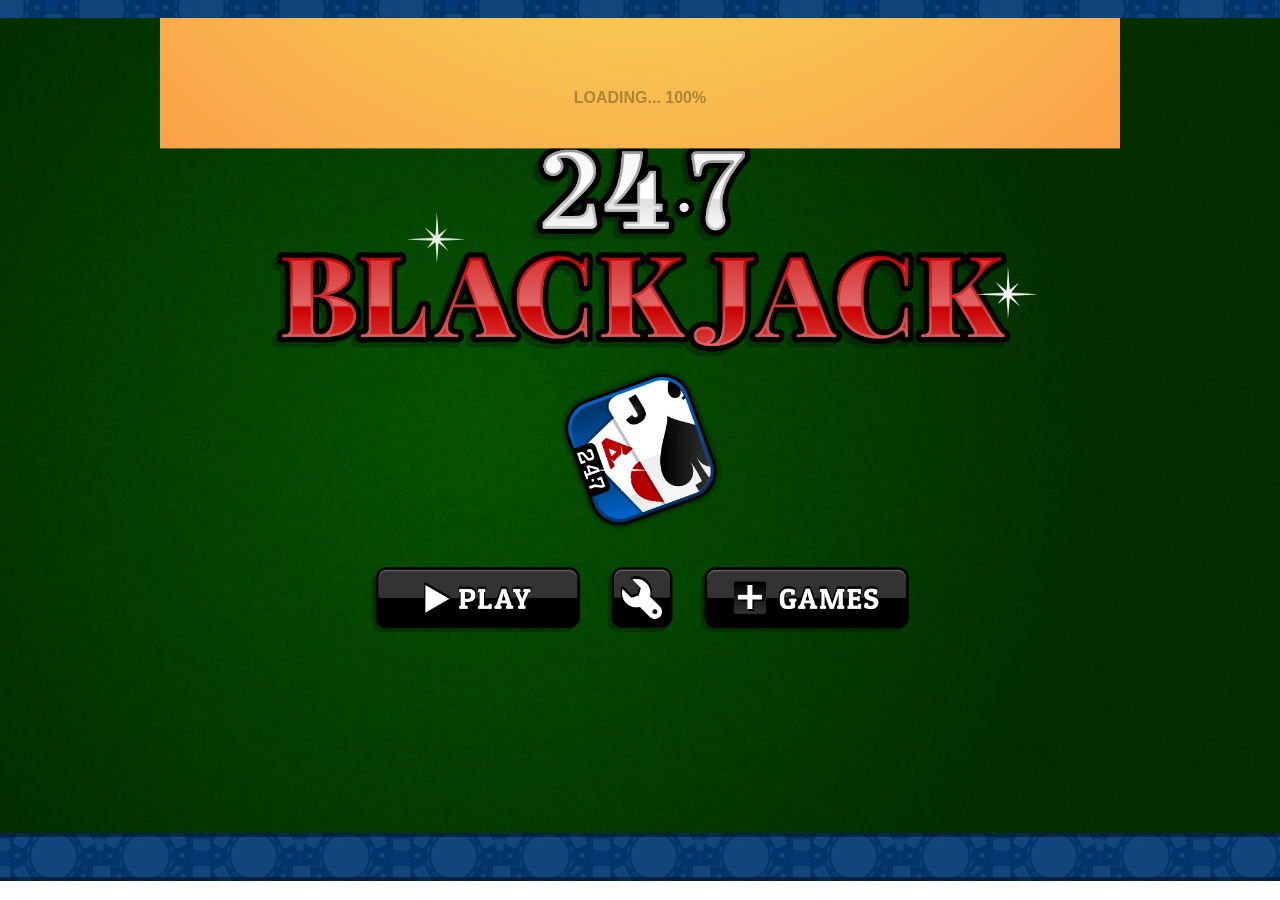
<file: public/yalp/src/blackjack/index.html>
<!DOCTYPE html>
<html lang="en-US" class="theme-247">

<head>
	<meta charset="utf-8">
	<meta http-equiv="Content-Type" content="text/html charset=UTF-8">
	<meta http-equiv="X-UA-Compatible" content="IE=edge">
	<meta name="msapplication-tap-highlight" content="no">
	<meta name="viewport" content="width=device-width,initial-scale=1,minimum-scale=1,maximum-scale=5">
	<title>Play 247 Blackjack Online – Free & Exciting 24/7 Card Games</title>
	<meta name="description"
		content="Play the best free Blackjack game with easy-to-read cards. It's you versus the dealer in an exciting challenge! Play immediately and test your skills today!">
	<meta name="keywords" content="blackjack, puzzle game, casino, card game, blackjack game, 247 blackjack">
	<meta name="author" content="247games LLC">
	<meta name="copyright" content="247 Games LLC. All Rights Reserved.">
	<meta name="robots" content="index, follow">
	<meta name="revisit-after" content="1 days">
	<link rel="canonical" href="https://www.247blackjack.com/">
	<link rel="shortcut icon" href="./images/247/favicon.ico" type="image/x-icon">
	<link rel="icon" type="image/ico" href="./images/247/favicon.ico">
	<meta name="apple-itunes-app" content="app-id=6743130017">
	<style>
		*,
		::after,
		::before {
			position: relative;
			-webkit-tap-highlight-color: transparent;
			outline: 0;
			border: none;
			box-sizing: border-box
		}

		body,
		html {
			width: 100%;
			margin: 0;
			font-family: -apple-system, BlinkMacSystemFont, "Segoe UI", Roboto, Helvetica, "Helvetica Neue", Cantarell, Arial, Oxygen-Sans, Ubuntu, sans-serif
		}

		.desktop {
			min-width: 800px
		}

		header {
			height: 71px;
			z-index: 500;
			border-bottom: solid 4px rgba(0, 0, 0, .4)
		}

		header>.content {
			position: absolute;
			top: 0;
			left: 185px;
			width: calc(100% - 185px - 185px);
			height: 100%;
			overflow: visible
		}

		.mobile header {
			height: 60px
		}

		.title-img {
			display: block;
			height: 100%;
			pointer-events: none;
			z-index: 1000
		}

		.title-img>span {
			position: absolute;
			height: 120%;
			max-height: 80px;
			bottom: 0;
			left: 2px;
			transform: translateY(20%);
			max-width: calc(100% - 78px)
		}

		.title-img>span>img {
			pointer-events: none;
			height: auto;
			width: 100%;
			max-width: 100%;
			max-height: 100%;
			top: 50%;
			transform: translateY(-50%)
		}

		.title-img>span>picture {
			pointer-events: none;
			display: inline-block;
			width: 100%;
			height: 100%
		}

		.title-img>span>picture>img {
			pointer-events: none;
			max-width: 100%;
			max-height: 100%;
			width: 100%;
			height: auto;
			top: 50%;
			transform: translateY(-50%);
			width: auto;
			height: auto
		}

		.title-img>span>a {
			position: absolute;
			left: 0;
			width: 100%;
			height: 100%;
			bottom: 0;
			transform: translateY(-20%);
			pointer-events: auto
		}

		footer {
			min-height: 172px;
			overflow: hidden;
			color: #fff;
			text-shadow: 1px 1px 1px #333;
			font-size: 16pt;
			text-align: center;
			padding: 24px 0;
			font-weight: 600
		}

		footer::before {
			content: "";
			box-shadow: inset 0 0 20px #000;
			width: 140%;
			height: 140%;
			left: -20%;
			position: absolute;
			top: 0;
			pointer-events: none
		}

		.footer-links {
			font-weight: 400;
			font-size: 14pt;
			margin-top: 16px
		}

		.footer-link {
			color: #fff;
			display: block;
			margin-bottom: 10px;
			text-decoration: unset
		}

		.footer-link:hover {
			text-decoration: underline
		}

		main {
			display: block;
			border-bottom: solid 4px rgba(0, 0, 0, .4);
			padding-bottom: 40px
		}

		main .middle {
			min-height: calc(100vh - 140px)
		}

		.left,
		.right {
			position: absolute;
			top: 0;
			width: 185px;
			min-height: 623px
		}

		.left {
			left: 0
		}

		.right {
			right: 0
		}

		.middle {
			width: calc(100% - 185px - 185px);
			left: 185px
		}

		.mobile .left,
		.mobile .right {
			display: none
		}

		.mobile .middle {
			width: 100%;
			left: 0
		}

		#content {
			width: 100%;
			height: 100%;
			max-width: 1000px;
			margin: auto
		}

		.section {
			color: #fff;
			font-weight: 400;
			margin: 40px 8% 0 8%
		}

		.section-header,
		.section-subheader {
			display: block;
			text-shadow: 1px 1px 1px #000;
			margin: 0;
			text-align: center;
			font-size: 38px;
			font-weight: 700
		}

		.section-header {
			font-size: 28pt
		}

		h1.section-header {
			font-size: 36pt
		}

		h2.section-header {
			font-size: 28pt
		}

		.section-subheader {
			font-size: 18px
		}

		.section-body {
			border: solid 3px #eee;
			border-radius: 14px;
			padding: 7px 15px;
			text-shadow: 1px 1px 1px #333;
			margin-top: 12px
		}

		.section-body::before {
			content: "";
			position: absolute;
			top: 0;
			left: 0;
			width: 100%;
			height: 100%;
			box-shadow: inset 0 0 10px 0 #000;
			border-radius: 11px;
			pointer-events: none
		}

		.section-body img {
			width: auto;
			height: auto;
			max-width: 100%;
			margin: auto;
			display: block
		}

		.section-body h2,
		.section-body h3 {
			margin: 14pt;
			margin-bottom: 0;
			font-size: 18pt
		}

		.section-body h4 {
			margin: 14pt;
			margin-bottom: 0;
			font-size: 16pt
		}

		.section-body h5 {
			margin: 14pt;
			margin-bottom: 0;
			font-size: 15pt
		}

		.section-body h6 {
			margin: 14pt;
			margin-bottom: 0;
			font-size: 14pt
		}

		.section-body p {
			text-align: justify;
			font-size: 14pt;
			line-height: 1.5;
			margin: 18pt
		}

		.section-body ol,
		.section-body ul {
			margin: 18pt;
			margin-left: 8pt;
			font-size: 14pt;
			line-height: normal
		}

		.section-body ol li,
		.section-body ul li {
			padding: 8px
		}

		.section a {
			color: #fff
		}

		.section a:hover {
			color: #ffba00
		}

		.game-links {
			display: inline-block;
			width: 100%
		}

		.game-link {
			display: inline-block;
			float: left;
			width: 33.33%;
			padding: 20px;
			text-align: center;
			margin-bottom: 40px;
			line-height: normal;
			pointer-events: none
		}

		.game-link>a {
			pointer-events: auto
		}

		.game-link img {
			display: inline-block;
			margin: auto;
			width: 90%;
			max-width: 90px
		}

		.game-link span {
			margin: 0;
			display: inline-block;
			font-size: 14pt;
			position: absolute;
			left: 50%;
			bottom: 0;
			transform: translate(-50%, 100%);
			white-space: pre;
			text-decoration: none;
			color: #fff;
			font-weight: 700
		}

		.game-link:hover img {
			transform: scale(1.1)
		}

		.game-link:hover span {
			color: #ffba00
		}

		@media (max-width:900px) {
			.desktop .game-links .game-link {
				width: 50%
			}
		}

		@media (max-width:750px) {
			.desktop .game-links .game-link {
				width: 100%
			}
		}

		@media (max-width:750px) {
			.mobile .game-links .game-link {
				width: 50%
			}
		}

		@media (max-width:319px) {
			.mobile .game-links .game-link {
				width: 100%
			}
		}

		.game-link.game-mode-link img {
			max-width: 240px;
			height: auto
		}

		.news-links {
			text-align: center;
			padding: 7px
		}

		.news-links a {
			cursor: pointer
		}

		.news-links a:link {
			color: #fff
		}

		.news-links a:active {
			color: #ffba00
		}

		.news-links a:visited {
			color: #fff
		}

		.news-links a:hover {
			color: #ffba00
		}

		.news-links .news-link {
			line-height: normal;
			padding: 12px;
			padding-left: 0;
			padding-right: 0
		}

		.news-links .story-title {
			display: inline-block;
			clear: both;
			text-decoration: underline;
			font-size: 24px
		}

		.news-links .story-date {
			display: inline-block;
			clear: both;
			color: #ccc;
			font-size: 16px
		}

		@media (orientation:portrait) {
			.mobile .section {
				margin: 40px 10px 0 10px
			}

			.mobile .section-body {
				padding: 7px
			}

			.mobile .section-body p {
				margin: 24px 12px
			}

			.mobile .section-body ul {
				margin-left: 0
			}
		}

		.section-body,
		footer {
			background-repeat: repeat;
			background-position: center center;
			background: url(images/247/thumbs_bg.webp), #065500
		}

		.nowebp .section-body,
		.nowebp footer {
			background: url(images/247/thumbs_bg.png), #065500
		}

		#site {
			background-repeat: repeat;
			background: url(images/247/slice.webp), #12457c
		}

		.nowebp #site {
			background: url(images/247/slice.png), #12457c
		}

		.header-nav {
			position: absolute;
			top: 0;
			right: 0;
			height: 100%;
			width: 100%;
			color: #fff
		}

		.header-nav nav {
			display: block;
			top: 100%
		}

		.header-nav nav.h {
			white-space: nowrap;
			text-align: right;
			transform: translateY(calc(-100% - 8px));
			display: none
		}

		.header-nav nav.v {
			position: absolute;
			top: calc(100% - 6px);
			right: 0;
			width: 200px;
			z-index: 1001;
			box-shadow: -5px 5px 2px rgba(0, 0, 0, .3)
		}

		.header-nav nav.v a {
			text-decoration: none
		}

		.header-nav nav.v a>div {
			height: 50px;
			border-bottom: solid 1px #ccc;
			background-color: #fff
		}

		.header-nav nav.v a>div>span {
			color: #000;
			text-decoration: none;
			position: absolute;
			top: 50%;
			transform: translate(18px, -50%);
			font-size: 20px
		}

		@media all and (-ms-high-contrast:none),
		(hover:hover) {
			.header-nav nav.v a:hover>div {
				background-color: #fff5c3
			}

			.header-nav nav.v a:hover>div>span {
				text-decoration: underline
			}
		}

		.header-nav nav.v a:hover:active>div {
			background-color: #fff5c3
		}

		.header-nav nav.v a:hover:active>div>span {
			text-decoration: underline
		}

		.header-nav nav.h a {
			margin: 6px;
			text-decoration: none;
			color: #fff
		}

		.header-nav nav.h a span {
			white-space: nowrap;
			font-weight: 700;
			font-size: 20px;
			text-shadow: -2px 2px 0 rgba(0, 0, 0, .3);
			text-decoration: none;
			text-underline-offset: 3px
		}

		@media all and (-ms-high-contrast:none),
		(hover:hover) {
			.header-nav nav.h a:hover span {
				text-decoration: underline
			}
		}

		.header-nav nav.h a:hover:active span {
			text-decoration: underline
		}

		.header-nav .menu-btn {
			position: absolute;
			top: 0;
			right: 6px;
			height: 100%;
			cursor: pointer
		}

		.header-nav .menu-btn>svg {
			top: 100%;
			transform: translate(0, calc(-100% - 10%));
			max-height: 85%
		}

		@media all and (-ms-high-contrast:none),
		(hover:hover) {
			.header-nav .menu-btn:hover>svg {
				background-color: rgba(255, 255, 255, .3)
			}
		}

		.header-nav .menu-btn:hover:active>svg {
			background-color: rgba(255, 255, 255, .3)
		}

		@media (min-width:1380px) {
			.header-nav nav.h {
				display: block
			}

			.header-nav .menu-btn {
				display: none
			}

			.header-nav nav.v {
				display: none
			}
		}

		[class*=aspace-] {
			display: inline-block;
			left: 50%;
			transform: translateX(-50%);
			line-height: 0;
			box-sizing: initial;
			border: 4px solid rgba(0, 0, 0, .4);
			background: rgba(0, 0, 0, .2)
		}

		.aspace-160x600 {
			margin-top: 10px;
			width: 160px;
			height: 600px
		}

		.aspace-728x90 {
			margin-top: 40px;
			width: 728px;
			height: 90px
		}

		html.mobile [class*=aspace-] {
			display: none
		}

		html.hideCMPBanner #cookiescript_injected_wrapper {
			display: none !important
		}

		.cookiescript_pre_header {
			position: static
		}

		.loader-dots-pulse {
			transform: translate(-50%, -50%);
			position: absolute;
			white-space: nowrap;
			pointer-events: none
		}

		.loader-dots-pulse>div {
			width: 6px;
			height: 6px;
			background-color: #ccc;
			border-radius: 50%;
			opacity: .5;
			margin: 0 1px;
			display: inline-block;
			transform: scale(.65);
			opacity: .3;
			animation: loader-dots-pulse .8s infinite ease-out
		}

		.loader-dots-pulse>div:nth-child(2) {
			animation-delay: calc(.8s / 3)
		}

		.loader-dots-pulse>div:nth-child(3) {
			animation-delay: calc(.8s / 3 * 2)
		}

		@keyframes loader-dots-pulse {
			0% {
				transform: scale(.65);
				opacity: .3
			}

			33% {
				transform: scale(1);
				opacity: 1
			}

			100% {
				transform: scale(.65);
				opacity: .3
			}
		}

		@media all and (-ms-high-contrast:none),
		(hover:hover) {
			.ad-break-skip-btn:hover {
				background: rgba(255, 255, 255, .15) !important
			}
		}

		#feature {
			height: calc(100vh - 71px - 10px);
			overflow: hidden;
			border: none;
			border-bottom: 4px solid rgba(0, 0, 0, .4)
		}

		@media (max-width:1204px) {
			.desktop #feature {
				height: calc(100vh - 71px - 55px)
			}
		}

		.mobile #feature {
			height: calc(100vh - 60px - 110px);
			border-left: 0;
			border-right: 0
		}

		@media (orientation:landscape) {
			.mobile #feature {
				height: calc(100vh - 71px - 12.5vh)
			}
		}

		.desktop #feature {
			min-height: 460px !important
		}

		#feature .middle {
			min-height: auto;
			height: 100%
		}

		#app-player {
			width: 100%;
			height: 100%;
			overflow: hidden;
			user-select: none;
			-webkit-user-select: none;
			-moz-user-select: none;
			-ms-user-select: none;
			-webkit-user-drag: none
		}

		#app-player>div {
			position: absolute;
			top: 0;
			left: 0;
			width: 100%;
			height: 100%;
			overflow: hidden
		}

		#app-player * {
			-webkit-user-drag: none !important
		}

		.cssfs #site {
			height: 0 !important;
			min-height: 0 !important;
			overflow: hidden !important;
			pointer-events: none !important;
			user-select: none !important;
			-webkit-user-select: none !important;
			-moz-user-select: none !important;
			-ms-user-select: none !important;
			-webkit-user-drag: none !important;
			visibility: hidden !important
		}

		.cssfs #app-player {
			visibility: visible;
			position: fixed;
			top: 0;
			left: 0;
			pointer-events: all !important
		}

		[id*=expfs-] {
			position: absolute;
			top: 0;
			left: 0;
			width: 100%;
			display: none;
			color: #fff;
			font-weight: 700;
			font-size: 24px;
			text-align: center;
			user-select: none;
			-webkit-user-select: none;
			-moz-user-select: none;
			-ms-user-select: none;
			-webkit-user-drag: none
		}

		#expfs-scroll {
			height: calc(100% + 240px);
			background-color: rgba(40, 40, 40, .8)
		}

		#expfs-pct {
			height: 100%
		}

		#expfs-vh {
			height: 100vh
		}

		#expfs-fixed {
			position: fixed;
			height: 100%
		}

		#expfs-msg {
			top: 0;
			width: 100%;
			height: 100%;
			pointer-events: none;
			position: fixed
		}

		#expfs-msg>.swipe-msg {
			position: absolute;
			top: 20px;
			left: 0;
			width: 100%;
			transform: translate(0, 0)
		}

		#expfs-msg>svg {
			position: absolute;
			top: -20px;
			left: 50%;
			transform: translate(-50%, 0);
			width: 100%;
			max-height: 30vh;
			-webkit-animation: 1.5s ease-in-out 0s infinite running expfs_hand;
			animation: 1.5s ease-in-out 0s infinite running expfs_hand;
			-webkit-animation: expfs_hand 1.5s ease-in-out infinite 0s
		}

		#expfs_cancel-btn {
			color: #aaa;
			font-weight: 700;
			border: solid 2px #aaa;
			transform: translate(-50%, -100%);
			display: inline-block;
			padding: 10px;
			font-size: 16px;
			width: auto;
			left: 50%;
			top: calc(100vh - 12.5vh - 20px);
			white-space: nowrap;
			border-radius: 10px;
			position: fixed;
			cursor: pointer;
			pointer-events: auto
		}

		.expfs,
		.expfs body {
			overflow: visible;
			height: 100% !important
		}

		.expfs [id*=expfs-] {
			display: block;
			pointer-events: auto
		}

		.expfs #site {
			height: 0 !important;
			min-height: 0 !important;
			overflow: hidden !important;
			pointer-events: none !important;
			user-select: none !important;
			-webkit-user-select: none !important;
			-moz-user-select: none !important;
			-ms-user-select: none !important;
			-webkit-user-drag: none !important;
			visibility: hidden !important
		}

		.expfs #app-player {
			position: fixed;
			top: 0;
			left: 0;
			height: 100vh !important;
			visibility: visible;
			pointer-events: all !important
		}

		.expfs.expfs-expanded [id*=expfs-] {
			visibility: hidden !important;
			pointer-events: none
		}

		.expfs #pause {
			display: none !important
		}

		@-webkit-keyframes expfs_hand {
			0% {
				top: calc(-20px + 40px)
			}

			100% {
				top: calc(-20px + 0px)
			}
		}

		@keyframes expfs_hand {
			0% {
				top: calc(-20px + 40px)
			}

			100% {
				top: calc(-20px + 0px)
			}
		}

		.desktop #app-player-bg {
			position: absolute;
			top: 0;
			left: 0;
			width: 100%;
			height: 100%;
			background: radial-gradient(circle closest-corner at top 50% right calc(50% + 160px), rgba(0, 0, 0, 0) 0, rgba(0, 0, 0, .45) 98%), repeat center center url(images/247/thumbs_bg.webp)
		}

		.desktop.nowebp #app-player-bg {
			background: radial-gradient(circle closest-corner at top 50% right calc(50% + 160px), rgba(0, 0, 0, 0) 0, rgba(0, 0, 0, .45) 98%), repeat center center url(images/247/thumbs_bg.png)
		}

		#feature-ad-holder {
			position: absolute;
			width: 100%;
			height: 100%;
			top: 0;
			left: 0;
			border: none;
			background: #000;
			text-align: center;
			display: none
		}

		#feature-ad {
			max-width: calc(100% - 20px);
			margin: auto;
			margin-top: 0;
			height: 100%
		}

		#feature-ad-close-btn {
			float: right;
			margin-top: 10px;
			margin-bottom: 8px;
			cursor: pointer
		}

		#feature-ad-text {
			font-size: 30px;
			padding-top: 26px;
			margin-bottom: 10px;
			pointer-events: none;
			color: #fff !important;
			text-shadow: initial
		}

		#feature-ad-img {
			max-width: 100%;
			max-height: calc(100% - 80px);
			cursor: pointer;
			width: auto;
			height: auto
		}

		.mobile #feature-ad-text {
			padding-top: 0;
			margin-top: 0
		}

		.left {
			width: 0
		}

		.right {
			width: 320px
		}

		.middle {
			width: calc(100% - 320px);
			left: 0
		}

		header>.content {
			left: 0;
			width: calc(100% - 320px)
		}

		.middle #content {
			left: 160px
		}

		.mobile .middle #content {
			left: 0
		}

		.left [class*=aspace-] {
			display: none !important
		}

		.aspace-300x250 {
			margin-top: 10px;
			margin-bottom: 15px;
			width: 300px;
			height: 250px
		}

		.aspace-300x169 {
			margin-top: 10px;
			margin-bottom: 15px;
			width: 300px;
			height: 169px
		}

		main .right {
			text-align: right
		}

		.right [class*=aspace-] {
			border: none;
			background: rgba(20, 20, 20, .3);
			left: -2px;
			transform: none
		}

		@media (max-height:775px) {
			.right [class*=aspace-]:nth-child(3) {
				visibility: hidden
			}
		}

		.asc-interstitial-stack .asc-interstitial-stack-list {
			position: absolute;
			width: 640px;
			height: 270px;
			top: 50%;
			left: 50%;
			transform: translate(-50%, -50%)
		}

		.asc-interstitial-stack .asc-interstitial-stack-item {
			width: 300px;
			height: 250px;
			display: inline-block;
			margin: 10px;
			float: left;
			background: rgba(255, 255, 255, .1)
		}

		@media (max-width:1040px) {
			.asc-interstitial-stack .asc-interstitial-stack-list {
				width: 320px;
				height: 540px
			}

			.asc-interstitial-stack .asc-interstitial-stack-item {
				width: 300px;
				height: 250px;
				display: block;
				margin: 10px;
				float: none
			}
		}

		iframe#app-player-cjs-frame {
			position: absolute;
			width: 100%;
			height: 100%;
			border: none;
			top: 0;
			left: 0
		}

		.mobile iframe#app-player-cjs-frame {
			background: radial-gradient(circle closest-corner at top 50% right calc(50%), rgba(0, 0, 0, 0) 0, rgba(0, 0, 0, .45) 98%), repeat center center url(images/247/thumbs_bg.webp)
		}

		.mobile.nowebp iframe#app-player-cjs-frame {
			background: radial-gradient(circle closest-corner at top 50% right calc(50%), rgba(0, 0, 0, 0) 0, rgba(0, 0, 0, .45) 98%), repeat center center url(images/247/thumbs_bg.png)
		}

		[id*=div-avp-] {
			width: 100%;
			height: 100%;
			overflow: hidden
		}

		[id*=div-avp-].init {
			background-color: rgba(0, 0, 0, .3)
		}

		[id*=div-avp-]>.debug {
			position: absolute;
			top: 25%;
			left: 0;
			width: 100%;
			height: 75%;
			text-align: left;
			pointer-events: none
		}

		[id*=div-avp-]>.debug .debug-video-state::after {
			content: "VIDEO EMPTY";
			pointer-events: none;
			color: #fff;
			line-height: normal;
			font-size: 10px;
			background: rgba(0, 0, 0, .3);
			display: inline-block;
			padding: 3px 5px 3px 5px
		}

		[id*=div-avp-].loading>.debug .debug-video-state::after {
			content: "VIDEO LOADING"
		}

		[id*=div-avp-].loaded>.debug .debug-video-state::after {
			content: "VIDEO LOADED"
		}

		[id*=div-avp-].playing>.debug .debug-video-state::after {
			content: "VIDEO PLAYING"
		}

		[id*=div-avp-].paused>.debug .debug-video-state::after {
			content: "VIDEO PAUSED"
		}

		[id*=div-avp-].ended>.debug .debug-video-state::after {
			content: "VIDEO ENDED"
		}

		[id*=div-avp-].error>.debug .debug-video-state::after {
			content: "VIDEO ERROR"
		}

		[id*=div-avp-]>.debug .debug-ads-state::after {
			content: "ADS STOPPED";
			pointer-events: none;
			color: #fff;
			line-height: normal;
			font-size: 10px;
			background: rgba(0, 0, 0, .3);
			display: inline-block;
			padding: 3px 5px 3px 5px
		}

		[id*=div-avp-].ads-started>.debug .debug-ads-state::after {
			content: "ADS STARTED"
		}

		[id*=div-avp-].ads-req-pre>.debug .debug-ads-state::after {
			content: "REQUEST PREROLL"
		}

		[id*=div-avp-].ads-req-mid>.debug .debug-ads-state::after {
			content: "REQUEST MIDROLL"
		}

		[id*=div-avp-].ads-sch-mid>.debug .debug-ads-state::after {
			content: "SCHEDULED MIDROLL"
		}

		[id*=div-avp-].ads-ad-rdy-pre>.debug .debug-ads-state::after {
			content: "PREROLL READY"
		}

		[id*=div-avp-].ads-ad-run-pre>.debug .debug-ads-state::after {
			content: "PREROLL RUNNING"
		}

		[id*=div-avp-].ads-ad-can-pre>.debug .debug-ads-state::after {
			content: "PREROLL CANCELLLED"
		}

		[id*=div-avp-].ads-ad-com-pre>.debug .debug-ads-state::after {
			content: "PREROLL COMPLETE"
		}

		[id*=div-avp-].ads-ad-rdy-mid>.debug .debug-ads-state::after {
			content: "MIDROLL READY"
		}

		[id*=div-avp-].ads-ad-run-mid>.debug .debug-ads-state::after {
			content: "MIDROLL RUNNING"
		}

		[id*=div-avp-].ads-ad-can-mid>.debug .debug-ads-state::after {
			content: "MIDROLL CANCELLLED"
		}

		[id*=div-avp-].ads-ad-com-mid>.debug .debug-ads-state::after {
			content: "MIDROLL COMPLETE"
		}

		[id*=div-avp-]>video {
			position: absolute;
			top: 0;
			left: 0;
			width: 100%;
			height: 100%;
			pointer-events: none;
			visibility: hidden
		}

		[id*=div-avp-].playing>video {
			visibility: visible
		}

		[id*=div-avp-]>div.ads {
			position: absolute;
			top: 0;
			left: 0;
			width: 100%;
			height: 100%;
			visibility: visible
		}

		[id*=div-avp-]>div.ads *,
		[id*=div-avp-]>div.ads ::after,
		[id*=div-avp-]>div.ads ::before {
			position: initial;
			-webkit-tap-highlight-color: initial;
			outline: initial;
			border: initial;
			box-sizing: initial
		}

		[id*=div-avp-]>.controls {
			position: absolute;
			top: 0;
			left: 0;
			width: 100%;
			height: 100%;
			pointer-events: none;
			visibility: hidden
		}

		[id*=div-avp-].init>.controls {
			visibility: visible
		}

		[id*=div-avp-]>.controls .mute-btn {
			position: absolute;
			bottom: 0;
			left: 0;
			width: 34px;
			height: 34px;
			border-top-right-radius: 6px;
			cursor: pointer
		}

		[id*=div-avp-].init>.controls .mute-btn {
			pointer-events: all
		}

		[id*=div-avp-]>.controls .mute-btn svg {
			position: absolute;
			width: 16px;
			height: 16px;
			top: 50%;
			left: 50%;
			transform: translate(-50%, -50%);
			pointer-events: none;
			fill: #fff;
			stroke: none;
			filter: drop-shadow(0 0 2px #000);
			visibility: none
		}

		[id*=div-avp-].init>.controls .mute-btn svg.sound-on {
			visibility: visible
		}

		[id*=div-avp-].init>.controls .mute-btn svg.sound-off {
			visibility: hidden
		}

		[id*=div-avp-].init.muted>.controls .mute-btn svg.sound-on {
			visibility: hidden
		}

		[id*=div-avp-].init.muted>.controls .mute-btn svg.sound-off {
			visibility: visible
		}

		[id*=div-avp-]>.controls .play-overlay {
			position: absolute;
			top: 0;
			left: 0;
			width: 100%;
			height: 100%;
			overflow: hidden;
			cursor: pointer;
			pointer-events: none;
			visibility: hidden;
			background-color: rgba(0, 0, 0, .3)
		}

		[id*=div-avp-]>.controls .play-overlay::after {
			content: "";
			position: absolute;
			top: 50%;
			left: 50%;
			transform: translate(-50%, -50%);
			pointer-events: none;
			width: 0;
			height: 0;
			border-top: 30px solid transparent;
			border-bottom: 30px solid transparent;
			border-left: 50px solid #fff;
			filter: drop-shadow(0 0 10px #000)
		}

		[id*=div-avp-].wait-user>.controls .play-overlay {
			visibility: visible;
			pointer-events: auto
		}

		@media all and (-ms-high-contrast:none),
		(hover:hover) {
			[id*=div-avp-].wait-user>.controls .play-overlay:hover::after {
				filter: drop-shadow(0 0 10px #aaa)
			}
		}

		[id*=div-avp-].wait-user>.controls .play-overlay:hover:active::after {
			filter: drop-shadow(0 0 10px #aaa)
		}
	</style>
	<script>
		"use strict";

		function gtag() {
			!(0 < arguments.length && "event" === arguments[0]) || window.games247 && window.games247.siteSupport
				.isGtagInit && window.games247.siteSupport.isGtagInit ? dataLayer.push(arguments) : console.debug(
					"Ignoring gtag event tracked prior to gtag initialization!")
		}
		window.dataLayer = window.dataLayer || [], window.games247 = {
			userAgentDevice: (() => {
				let e = navigator.userAgent.toLowerCase(),
					t, s;
				return 0 <= e.indexOf("cros") || (0 <= e.indexOf("android") ? t = 1 : ((0 <= e.indexOf(
					"iphone") || 0 <= e.indexOf("ipad") || 0 <= e.indexOf("ipod")) && e.indexOf(
					"like ip") < 0 || 0 <= e.indexOf("mac os x ") && navigator.maxTouchPoints) && (s = t =
					1)), document.documentElement.classList.add(t ? "mobile" : "desktop"), {
					ua: e,
					mobile: t,
					ios: s
				}
			})(),
			gameSupport: {
				isReady: !1,
				ready: function () {
					this.isReady = !0
				}
			},
			siteSupport: {
				isGtagInit: !1
			}
		}, (() => {
			function e(e) {
				let t = document.createElement("img"),
					s = e => {
						"error" != e.type && 0 < t.width && 0 < t.height || document.documentElement.classList.add(
							"nowebp")
					};
				t.addEventListener("load", s), t.addEventListener("error", s), t.src = "data:image/webp;base64," + e
			}
			e("UklGRhoAAABXRUJQVlA4TA0AAAAvAAAAEAcQERGIiP4HAA=="), e(
				"UklGRiIAAABXRUJQVlA4IBYAAAAwAQCdASoBAAEADsD+JaQAA3AAAAAA"), e(
				"UklGRkoAAABXRUJQVlA4WAoAAAAQAAAAAAAAAAAAQUxQSAwAAAARBxAR/Q9ERP8DAABWUDggGAAAABQBAJ0BKgEAAQAAAP4AAA3AAP7mtQAAAA=="
				)
		})(), (() => {
			function e() {
				window.removeEventListener("touchend", e, {
						capture: !0,
						passive: !0
					}), window.removeEventListener("mouseup", e, {
						capture: !0,
						passive: !0
					}), games247.gameSupport.frameUserInteraction = void 0, games247.siteSupport.onFirstInput &&
					games247.siteSupport.onFirstInput(), games247.siteSupport.onFirstInput = void 0
			}
			window.addEventListener("touchend", e, {
				capture: !0,
				passive: !0
			}), window.addEventListener("mouseup", e, {
				capture: !0,
				passive: !0
			}), games247.gameSupport.frameUserInteraction = e
		})(), window.games247.privacy = (() => {
			const h = ["eu"],
				u = ["gb", "gf", "gp", "mq", "me", "yt", "re", "mf", "gi", "ax", "pm", "gl", "bl", "sx", "aw", "cw",
					"wf", "pf", "nc", "tf", "ai", "bm", "io", "vg", "ky", "fk", "ms", "pn", "sh", "gs", "tc", "ad",
					"li", "mc", "sm", "je", "gg", "ch", "br", "ng", "za", "jp", "mx", "ar"
				],
				A = [],
				c = location.search.includes("gdpr=true"),
				p = "f1eda88e917f190462aa87d3ecb64cc6",
				e = 3e3,
				g = "G-E5D7BTEB1J";
			let _ = !0,
				m = !1,
				v = !1,
				f = !1,
				E = {
					performance: !0,
					targeting: !0,
					functionality: !0,
					strict: !0,
					unclassified: !0
				},
				b = !1;

			function S() {
				var e = s("targeting"),
					t = s("performance"),
					e = {
						ads_data_redaction: !e,
						restricted_data_processing: !e,
						allow_ad_personalization_signals: e,
						allow_google_signals: t,
						url_passthrough: !e || !t
					};
				console.debug("privacy.gtagSetPrivacyParameters", e), gtag("set", e)
			}

			function y() {
				var e = {
					ad_storage: E.targeting ? "granted" : "denied",
					analytics_storage: E.performance ? "granted" : "denied",
					ad_personalization: E.targeting ? "granted" : "denied",
					ad_user_data: E.targeting ? "granted" : "denied",
					security_storage: E.functionality ? "granted" : "denied",
					personalization_storage: E.functionality ? "granted" : "denied",
					functionality_storage: E.functionality ? "granted" : "denied"
				};
				console.debug("privacy.gtagLocalConsentUpdate", e), gtag("consent", "update", e)
			}

			function s(e) {
				var t;
				return !!m && (_ ? void 0 !== (t = CookieScript.instance.currentState()).action && ("accept" === t
					.action && !(!t.categories || !t.categories.includes(e)) || (CookieScript.instance
						.categories().includes(e), !1)) : E[e])
			}

			function R() {
				try {
					localStorage.setItem("com.games247.privacy.consent", JSON.stringify(E))
				} catch (e) {}
			}

			function w(s) {
				if (console.debug("privacy.checkConsent"), m)
					if (_) document.documentElement.classList.add("hideCMPBanner"), CookieScript.instance.hide(),
						CookieScript.instance.currentState().action ? (console.debug(
							" user has an existing consent action"), setTimeout(() => {
							document.documentElement.classList.remove("hideCMPBanner")
						}, 3e3), s()) : (console.debug(" waiting for an initial consent action from the user..."),
							setTimeout(() => {
								function t(e) {
									console.debug("privacy.checkConsent.initialConsentAction:", e.type), window
										.removeEventListener("CookieScriptAcceptAll", t), window
										.removeEventListener("CookieScriptAccept", t), window.removeEventListener(
											"CookieScriptReject", t), window.removeEventListener(
											"CookieScriptClose", t), s()
								}
								document.documentElement.classList.remove("hideCMPBanner"), CookieScript.instance
									.show(), f = v = !1, window.addEventListener("CookieScriptAcceptAll", t),
									window.addEventListener("CookieScriptAccept", t), window.addEventListener(
										"CookieScriptReject", t), window.addEventListener("CookieScriptClose", t)
							}, e));
					else {
						{
							let t;
							try {
								t = JSON.parse(localStorage.getItem("com.games247.privacy.consent"))
							} catch (e) {
								t = null
							}
							"boolean" == typeof (t = t && "object" == typeof t ? t : {}).performance && (E
								.performance = t.performance), "boolean" == typeof t.targeting && (E.targeting = t
								.targeting), "boolean" == typeof t.functionality && (E.functionality = t
								.functionality), "boolean" == typeof t.unclassified && (E.unclassified = t
								.unclassified)
						}
						console.debug(
							" user is not subject to opt in regulation and consent is implictly granted, users local consent state is:",
							E), y(), s()
					}
				else console.debug(" cmp failed to load, assuming no consent"), s()
			}
			let C = {
				isReady: !1,
				cmpLoaded: !1,
				init: function (s) {
					console.debug("privacy.init"), C.init = null, console.debug(
						"privacy.gtagConsentAndPrivacyDefaults"), gtag("consent", "default", {
						ad_storage: "denied",
						analytics_storage: "denied",
						ad_user_data: "denied",
						ad_personalization: "denied"
					}); {
						var i, n = () => {
							w(() => {
								S(), _ && m && (window.addEventListener("CookieScriptAcceptAll",
											S), window.addEventListener("CookieScriptAccept", S),
										window.addEventListener("CookieScriptReject", S)), console
									.debug("privacy.gtagInit"), games247.siteSupport
									.isGtagInit = !0, gtag("js", new Date), gtag("config", g),
									games247.privacy.settings = function () {
										var e;
										_ ? m && (document.documentElement.classList.remove(
												"hideCMPBanner"), CookieScript.instance
										.show()) : (b || (b = !0, (e = document.createElement(
													"script")).src =
												"./js/privacy-controls.js?v=1761248813089",
												document.head.appendChild(e)), games247
											.privacyControls && games247.privacyControls
											.open())
									}, games247.privacy.optOut = function () {
										_ ? m && CookieScript.instance.rejectAllAction() : (E
											.performance = !1, E.targeting = !1, E
											.unclassified = !1, R(), y(), S(), games247
											.privacy.settings())
									}, games247.privacy.dump = function () {
										if (console.debug("privacy state:"), console.debug(
												" cmpLoaded:", m), console.debug(
												" isOptInRegulation:", _), m && _) {
											var e, t, s = CookieScript.instance.categories(),
												i = CookieScript.instance.currentState();
											console.debug(" categories:");
											for (e of s) console.debug(" " + e);
											console.debug(" currentState.action:", i.action),
												console.debug(" currentState.categories:");
											for (t of i.categories) console.debug(" " + t)
										}
									}, games247.privacy.isReady = !0, games247.privacy.cmpLoaded =
									m, C.dump(), f ? games247.privacy.optOut() : v && games247
									.privacy.settings(), f = v = !1, s()
							})
						};

						function o() {
							console.debug("privacy.load.script_load")
						}

						function a() {
							console.debug("privacy.load.script_error"), l(), n()
						}

						function r() {
							console.debug("privacy.load.window_CookieScriptLoaded"), m = !0, l(), n()
						}

						function d() {
							console.debug("privacy.load.window_CookieScriptOutsideGeoLoaded"), m = !0, _ = !1,
								l(), n()
						}

						function l() {
							e.removeEventListener("load", o), e.removeEventListener("error", a), window
								.removeEventListener("CookieScriptLoaded", r), window.removeEventListener(
									"CookieScriptOutsideGeoLoaded", d)
						}
						console.debug("privacy.load");
						let e = document.createElement("script"),
							t = (e.addEventListener("load", o), e.addEventListener("error", a), window
								.addEventListener("CookieScriptLoaded", r), window.addEventListener(
									"CookieScriptOutsideGeoLoaded", d), "https://cdn.cookie-script.com/s/" +
								p + ".js");
						!c && (u.length || h.length || A.length) && (i = [], u.length && i.push("country=" + u
								.join("-")), A.length && i.push("state=" + A.join("-")), h.length && i
							.push("region=" + h.join("-")), t = "https://geo.cookie-script.com/s/" + p +
							".js?" + i.join("&")), e.src = t, document.head.appendChild(e)
					}
				},
				settings: () => {
					console.debug("CMP not ready yet"), v = !0
				},
				optOut: () => {
					console.debug("CMP not ready yet"), f = !0
				},
				dump: () => {
					console.debug("CMP not ready yet")
				},
				isConsented: s,
				setLocalConsent: (e, t, s, i) => {
					_ || (E.performance = e, E.targeting = t, E.functionality = s, E.unclassified = i, R(),
					y(), S())
				}
			};
			return C
		})(), games247.analytics = (() => {
			let s = {
				init: function (e) {
					var t;
					console.debug("analytics.init"), s.init = null, console.debug(
							"analytics.loadGoogleAnalytics"), (t = document.createElement("script")).src =
						"https://www.googletagmanager.com/gtag/js?id=G-E5D7BTEB1J", document.head.appendChild(
							t), e && e()
				}
			};
			return s
		})(), games247.experiments = (() => {
			const o = "com.games247.Experiments";
			return {
				getGroup: function (e) {
					if (console.debug("Experiments: getting group for", e), !(e && "" !== e && /^[a-z][a-z0-9_]*$/
							.test(e))) return console.warn("Experiment Id is invalid."), !1;
					let t = null;
					try {
						var s, i = localStorage.getItem(o);
						i && (s = JSON.parse(i), t = Object.create(null), Object.assign(t, s))
					} catch (e) {
						console.error(e)
					}
					let n = !1;
					if ("boolean" == typeof (t = t || Object.create(null))[e]) n = t[e];
					else {
						n = Math.random() < .5, t[e] = n;
						try {
							localStorage.setItem(o, JSON.stringify(t))
						} catch (e) {
							console.error(e)
						}
					}
					return n
				},
				forceGroup: function (t, s) {
					if (console.debug("Experiments: forcing group for", t, "isTestGroup =", s), t && "" !== t &&
						/^[a-z][a-z0-9_]*$/.test(t)) {
						let e = null;
						try {
							var i, n = localStorage.getItem(o);
							n && (i = JSON.parse(n), e = Object.create(null), Object.assign(e, i))
						} catch (e) {
							console.error(e)
						}
						if ((e = e || Object.create(null))[t] !== s) {
							e[t] = s;
							try {
								localStorage.setItem(o, JSON.stringify(e))
							} catch (e) {
								console.error(e)
							}
						}
					} else console.warn("Experiment Id is invalid.");
					return s
				}
			}
		})();
		const debugOut = console.debug;
		class DelegateEvent {
			constructor() {
				this.invoke = this.fire, this.count = 0, this._delegates = [], this._invoking = 0, this._dirty = 0
			}
			add(e, t) {
				if (null !== t && "object" != typeof t && "function" != typeof t) throw new Error(
					"Invalid target, must be an object or null!");
				if (0 <= this.indexOf(e, t)) throw new Error("Delegate already added!");
				this._delegates.push({
					callback: e,
					target: t,
					state: this._dirty = this._invoking ? 1 : 0
				}), this.count++
			}
			remove(e, t) {
				e = this.indexOf(e, t);
				if (e < 0) throw new Error("Delegate is not added!");
				this._invoking ? this._dirty = this._delegates[e].state = -1 : this._delegates.splice(e, 1), this.count--
			}
			clear() {
				if (this._invoking) {
					for (let e = 0; e < this._delegates.length; ++e) this._delegates[e].state = -1;
					this._dirty = 1
				} else this.count = this._delegates.length = 0
			}
			contains(e, t) {
				return 0 <= this.indexOf(e, t)
			}
			fire() {
				if (this._invoking) throw new Error("Delegate is already being invoked!");
				if (this.count) {
					this._invoking = 1;
					for (let e = 0; e < this._delegates.length; ++e) this._delegates[e].state || this._delegates[e]
						.callback.apply(this._delegates[e].target, arguments);
					if (this._invoking = 0, this._dirty) {
						for (let e = 0; e < this._delegates.length; ++e) - 1 === this._delegates[e].state ? this
							._delegates.splice(e--, 1) : 1 === this._delegates[e].state && (this._delegates[e].state = 0);
						this._dirty = 0
					}
				}
			}
			indexOf(t, s) {
				for (let e = 0; e < this._delegates.length; ++e)
					if (-1 !== this._delegates[e].state && this._delegates[e].target === s && this._delegates[e]
						.callback === t) return e;
				return -1
			}
		}
		class ScriptLoader {
			constructor(e, t, s) {
				this.state = 0, this._timeoutId = 0, this.element_result = this.element_result.bind(this);
				var i = "number" == typeof t ? t : 0,
					t = "function" == typeof t ? t : "function" == typeof s ? s : null;
				this._timeout = Math.trunc(!isFinite(i) || i < 0 ? 0 : i), this._handler = t, this._element = document
					.createElement("script"), this._element.setAttribute("async", ""), this._element.setAttribute(
						"charset", "UTF-8"), this._element.setAttribute("type", "text/javascript"), this._element.src = e
			}
			load() {
				0 === this.state && (this.state = 1, this._element.addEventListener("load", this.element_result), this
					._element.addEventListener("error", this.element_result), this._timeout && (this._timeoutId =
						setTimeout(() => {
							this._timeoutId = 0, this.element_result()
						}, this._timeout)), document.head.appendChild(this._element))
			}
			element_result(e) {
				this._timeoutId && clearTimeout(this._timeoutId), this._timeoutId = 0, this._element.removeEventListener(
						"load", this.element_result), this._element.removeEventListener("error", this.element_result), e ?
					"error" === e.type ? this.state = 3 : this.state = 2 : this.state = 4, this._handler && this._handler(
						this, this.state), this._handler = null
			}
		}
		window.googletag = window.googletag || {}, googletag.cmd = googletag.cmd || [], window.apstag = {
			_Q: [],
			init: function () {
				apstag._Q.push(["i", arguments])
			},
			fetchBids: function () {
				apstag._Q.push(["f", arguments])
			},
			setDisplayBids: () => {}
		}, window.pbjs = window.pbjs || {}, pbjs.que = pbjs.que || [];
		class CAdService {
			constructor(e, t) {
				this.timeout = 2e3, this.state = 0, this._loader = null, this._initTimeoutId = 0, this._initCb = null,
					this.name = e, this.src = t
			}
			init(e) {
				debugOut(this.name + " init start"), e && (this._initCb = e), this.state = 1, this.initStart(), this
					._initTimeoutId = setTimeout(() => {
						debugOut("FAIL: " + this.name + " init timed out"), this._initTimeoutId = 0, this
						.initTimeout()
					}, this.timeout), debugOut(this.name + " script load start"), this._loader = new ScriptLoader(this
						.src, (e, t) => {
							3 === t ? debugOut("FAIL: " + this.name + " script load error") : 4 === t ? debugOut(
								"FAIL: " + this.name + " script load timeout") : debugOut(this.name +
								" script load success"), this.initScriptResult(t)
						}), this._loader.load()
			}
			initStart() {}
			initResult(e) {
				1 === this.state && (this.state = e ? 3 : 2, e ? debugOut(this.name + " init success") : debugOut(
						"FAIL: " + this.name + " init failed"), this._initTimeoutId && clearTimeout(this
						._initTimeoutId), this._initTimeoutId = 0, this._initCb && this._initCb(this), this._initCb =
					null)
			}
			initScriptResult(e) {}
			initTimeout() {
				this.initResult(!1)
			}
		}
		class AdSlotService extends CAdService {}
		class CAdBidService extends AdSlotService {
			constructor() {
				super(...arguments), this.bidTimeout = 2e3
			}
		}
		class CAdBlockDetector extends CAdService {
			constructor() {
				super("AdBlockDetector", "./js/support/prebid.js?v=1761248813089"), this.detected = 0
			}
			initScriptResult(e) {
				this.detected = 2 === e && window.games247pbjs ? -1 : 1, this.initResult(!0)
			}
			initTimeout() {
				this.detected = 1, this.initResult(!0)
			}
		}
		var _a;
		class CIMAService extends CAdService {
			constructor() {
				super("IMAService", "https://imasdk.googleapis.com/js/sdkloader/ima3.js")
			}
			initScriptResult(e) {
				if (_a.isAutoplayDetermined) this.initResult("object" == typeof google && "object" == typeof google.ima);
				else {
					let e = () => {
						_a.onAutoplayDetermined.remove(e, null), this.initResult("object" == typeof google &&
							"object" == typeof google.ima)
					};
					_a.onAutoplayDetermined.add(e, null)
				}
			}
		}(_a = CIMAService).onAutoplayDetermined = new DelegateEvent, CIMAService.isAutoplayAllowed = !1, CIMAService
			.isAutoplayDetermined = !1, CIMAService.ctor = (() => {
				let t = document.createElement("video"),
					s = (t.volume = 0, t.muted = !0, t.src =
						"[data-uri]",
						e => {
							debugOut("IMAService -> autoplay " + (e ? "allowed" : "disallowed")), t.pause(), t.src = "",
								t = null, _a.isAutoplayAllowed = e, _a.isAutoplayDetermined = !0, _a.onAutoplayDetermined
								.invoke()
						});
				var e = t.play();
				e ? e.then(() => {
					s(!0)
				}, e => {
					debugOut("IMAService -> autoplay test rejected", e), s(!1)
				}).catch(e => {
					debugOut("IMAService -> autoplay test catch", e), s(!1)
				}) : (debugOut("IMAService -> autoplay test unsupported because promises are not supported"), s(!1))
			})();
		class CAdServer extends AdSlotService {
			constructor() {
				super("GPT", "https://www.googletagservices.com/tag/js/gpt.js"), this.network = "105549217", this
					.rendering = !1, this._renderSlots = [], this._renderCB = null
			}
			initStart() {
				googletag.cmd.push(() => {
					googletag.pubads().disableInitialLoad(), debugOut(
							" GPT googletag.pubads().disableInitialLoad()"), googletag.pubads()
						.enableSingleRequest(), debugOut(" GPT googletag.pubads().enableSingleRequest()");
					for (let t of ["impressionViewable", "rewardedSlotClosed", "rewardedSlotGranted",
							"rewardedSlotReady", "slotOnload", "slotRenderEnded", "slotRequested",
							"slotResponseReceived", "slotVisibilityChanged"
						]) googletag.pubads().addEventListener(t, e => {
						this.gpt_evt(t, e)
					});
					if (AdsManager.pageLevelTargeting)
						for (var e in AdsManager.pageLevelTargeting) googletag.pubads().setTargeting(e, AdsManager
							.pageLevelTargeting[e]);
					googletag.pubads().setTargeting("page_path", window.location.pathname), googletag.pubads()
						.setTargeting("page", "1"), googletag.enableServices(), debugOut(
							" GPT googletag.enableServices()"), this.initResult(!0)
				})
			}
			render(e, t) {
				if (this.rendering) throw new Error("Already rendering");
				if (this.rendering = !0, this._renderCB = t, 3 !== this.state) this.renderDone();
				else {
					var s, i, n = [],
						o = [],
						a = [];
					for (s of e) s.disposed || (s.gptSlot ? (n.push(s), o.push(s.gptSlot)) : a.push(s));
					for (i of a) i.refreshAborted(-4);
					if (0 === n.length) this.renderDone();
					else {
						for (var r of this._renderSlots = n) r.gptSlot.setTargeting("refreshIteration", r.stats
							.refreshes + "");
						googletag.pubads().refresh(o)
					}
				}
			}
			render_slotDone(e) {
				!this.rendering || (e = this._renderSlots.indexOf(e)) < 0 || (this._renderSlots.splice(e, 1), 0 === this
					._renderSlots.length && this.renderDone())
			}
			renderDone() {
				this.rendering = !1;
				var e = this._renderCB;
				this._renderCB = null, e()
			}
			slot_init(e) {
				3 === this.state ? (e.gptSlot = googletag.defineSlot("/" + AdsManager.server.network + "/" + e.path, e
					.unit.mediaTypes.banner.sizes, e.id), e.gptSlot ? (AdsManager.isDesktop ? "default" !== e
					.adExpansionConfig.desktop && e.gptSlot.setConfig({
						adExpansion: {
							enabled: e.adExpansionConfig.desktop
						}
					}) : "default" !== e.adExpansionConfig.mobile && e.gptSlot.setConfig({
						adExpansion: {
							enabled: e.adExpansionConfig.mobile
						}
					}), e.gptSlot.addService(googletag.pubads()), googletag.display(e.gptSlot)) : debugOut(
					"FAIL: AdServer slot_init, define gpt slot failed", e.id)) : debugOut(
					"FAIL: AdServer slot_init, gpt unavailable")
			}
			slot_disposed(e) {
				var t;
				this.render_slotDone(e), e.gptSlot && (t = e.gptSlot, e.gptSlot = null, !googletag.destroySlots([t])) &&
					debugOut("FAIL: gpt destroySlots returned false")
			}
			slot_invalid(e) {
				this.slot_disposed(e), this.slot_init(e)
			}
			gpt_evt(e, t) {
				AdsManager.server_gptEvt(e, t), "slotRenderEnded" === e && t && t.slot && t.slot.getSlotElementId && (e =
					AdsManager.slotsById[t.slot.getSlotElementId()]) && this.render_slotDone(e)
			}
		}
		class ApstagService extends CAdBidService {
			constructor() {
				super("Apstag", "https://c.amazon-adsystem.com/aax2/apstag.js"), this.pubID =
					"25334825-b2c8-41f8-87af-531df69ad672", this.adServer = "googletag", this.videoAdServer = "DFP"
			}
			initStart() {
				apstag.init({
					pubID: this.pubID,
					adServer: this.adServer,
					videoAdServer: this.videoAdServer
				}, () => {
					setTimeout(() => {
						this.initResult(!0)
					}, 1)
				})
			}
			slot_init(e) {
				3 === this.state ? e.apstagSlot = {
					slotID: e.id,
					slotName: AdsManager.server.network + "/" + e.path,
					sizes: e.unit.mediaTypes.banner.sizes
				} : debugOut("FAIL: Apstag slot_init, apstag unavailable")
			}
			slot_disposed(e) {
				e.apstagSlot && (e.apstagSlot = null)
			}
			fetchBids(e, i) {
				if (3 !== this.state) i(-1);
				else if (3 !== AdsManager.server.state) i(-3);
				else {
					let s = [];
					var t, n = [];
					for (t of e) !t.disposed && t.apstagSlot && (s.push(t), n.push(t.apstagSlot));
					0 === n.length ? i(-2) : apstag.fetchBids({
						slots: n,
						timeout: AdsManager.apstagService.bidTimeout
					}, (e, t) => {
						i(1, s, e, t)
					})
				}
			}
			setBids(e) {
				apstag.setDisplayBids()
			}
		}
		class PrebidService extends CAdBidService {
			constructor() {
				super("Prebid", "./js/prebid.js?v=1761248813089")
			}
			initStart() {
				pbjs.que.push(() => {
					setTimeout(() => {
						pbjs.setConfig({
							cache: {
								url: "https://prebid.adnxs.com/pbc/v1/cache"
							}
						}), this.initResult(!0)
					}, 1)
				})
			}
			slot_init(e) {
				3 === this.state ? (e.prebidSlot = {
					code: e.id,
					mediaTypes: e.unit.mediaTypes,
					bids: e.unit.bids
				}, pbjs.addAdUnits([e.prebidSlot])) : debugOut("FAIL: Prebid slot_init, prebid unavailable")
			}
			slot_disposed(e) {
				var t;
				e.prebidSlot && (t = e.prebidSlot, e.prebidSlot = null, pbjs.removeAdUnit(t.code))
			}
			fetchBids(e, n) {
				if (3 !== this.state) n(-1);
				else if (3 !== AdsManager.server.state) n(-3);
				else {
					let i = [];
					var t, s = [],
						o = [];
					for (t of e) !t.disposed && t.prebidSlot && (i.push(t), s.push(t.prebidSlot), o.push(t.prebidSlot
						.code));
					0 === s.length ? n(-2) : pbjs.requestBids({
						adUnitCodes: o,
						timeout: AdsManager.prebidService.bidTimeout,
						bidsBackHandler: (e, t, s) => {
							n(1, i, e, t, s)
						}
					})
				}
			}
			setBids(e) {
				var t, s = [];
				for (t of e) !t.disposed && t.prebidSlot && s.push(t.prebidSlot.code);
				0 < s.length && pbjs.setTargetingForGPTAsync(s)
			}
		}
		class AdRefreshRequest {
			constructor(e, t, s) {
				this.onStart = new DelegateEvent, this._started = !1, this._ran = !1, this.reason = e, this.force = t,
					this.slots = Array.isArray(s) ? s : [s]; {
					let e = "Auto";
					8 === this.reason ? e = "Batch" : 0 === this.reason && (e = "Manual"), this._debugRequestReasonName =
						e, AdRefreshRequest._debugRequestIdGen || (AdRefreshRequest._debugRequestIdGen = 0), this
						._debugRequestId = "AdRefreshRequest_" + AdRefreshRequest._debugRequestIdGen++;
					var i, n = [];
					for (i of this.slots) n.push(i.id);
					this._debugSlotIds = n
				}
				for (var o of this.slots) {
					if (o.disposed) throw new Error("Slot is disposed");
					if (o.refreshing) throw new Error("Slot is refreshing")
				}
				debugOut("AdRefreshRequest created", this._debugRequestId, this._debugRequestReasonName, this.force ?
					"force" : "normal", this._debugSlotIds)
			}
			start() {
				if (this._started) throw new Error("Already started");
				this._started = !0, debugOut("AdRefreshRequest start", this._debugRequestId), this.onStart.invoke(this),
					AdsManager.request_start(this)
			}
			run() {
				if (this._ran) throw new Error("Already run");
				debugOut("AdRefreshRequest run", this._debugRequestId), this._ran = !0;
				let t = [];
				for (var e of this.slots) e.disposed ? debugOut(" AdRefreshRequest ignore disposed slot", this
					._debugRequestId, e.id) : 3 !== AdsManager.server.state ? (debugOut(
						" AdRefreshRequest abort slot refresh, server unavailable", this._debugRequestId, e.id), e
					.refreshAborted(-5)) : e.gptSlot ? !this.force && Date.now() - e.lastRefreshedTime < 3e4 ? (
					debugOut(" AdRefreshRequest abort slot refresh, frequency limit hit", this._debugRequestId, e.id),
					e.refreshAborted(-3)) : t.push(e) : (debugOut(" AdRefreshRequest abort slot refresh, no gpt slot",
					this._debugRequestId, e.id), e.refreshAborted(-2));
				if (0 === t.length) debugOut(" AdRefreshRequest done early due to no refreshable slots", this
					._debugRequestId), AdsManager.request_done(this);
				else {
					let n = !0,
						o = 0,
						a = void 0,
						r = !0,
						d = 0,
						l = void 0,
						e = !1,
						h = () => {
							n || r || e || (e = !0, debugOut("AdRefreshRequest bidding complete", this._debugRequestId),
								1 === o && AdsManager.apstagService.setBids(a), 1 === d && AdsManager.prebidService
								.setBids(l), AdsManager.server.render(t, () => {
									debugOut("AdRefreshRequest done rendering complete", this._debugRequestId),
										AdsManager.request_done(this)
								}))
						};
					AdsManager.apstagService.fetchBids(t, (e, t, s, i) => {
						n && (n = !1, o = e, a = t, h())
					}), AdsManager.prebidService.fetchBids(t, (e, t, s, i, n) => {
						r && (r = !1, d = e, l = t, h())
					})
				}
			}
		}
		class AdSlotAutoRefresher {
			constructor(e) {
				this._timeoutId = 0, this.slot = e
			}
			scheduleRefresh() {
				this.clearSchedule(), this.slot.disposed || this.slot.refreshing || 3 !== AdsManager.server.state || this
					.slot.autoRefreshConfig.enabled && (this.slot.autoRefreshConfig.maxConsecutiveUnfilled <= 0 || this
						.slot.stats.unfilled.consecutive < this.slot.autoRefreshConfig.maxConsecutiveUnfilled) && (
						debugOut("AdSlot auto refresh schedule set", this.slot.autoRefreshConfig.delay / 1e3, this.slot
							.id), this._timeoutId = setTimeout(() => {
							debugOut("AdSlot auto refresh timeout hit", this.slot.id), this._timeoutId = 0, this.slot
								.disposed || this.slot.refreshing || (debugOut(
										" AdSlot auto refresh triggering auto refresh", this.slot.autoRefreshConfig
										.force, this.slot.autoRefreshConfig.delay / 1e3, this.slot.id), this.slot
									.autoRefresh(this.slot.autoRefreshConfig.force))
						}, this.slot.autoRefreshConfig.delay))
			}
			clearSchedule() {
				this._timeoutId && (debugOut("AdSlot auto refresh schedule canceled", this.slot.id), clearTimeout(this
					._timeoutId)), this._timeoutId = 0
			}
			slot_startRefresh() {
				this.clearSchedule()
			}
			slot_endRefresh(e) {
				e || this.scheduleRefresh()
			}
			slot_impression() {
				this.scheduleRefresh()
			}
			slot_disposed() {
				this.clearSchedule()
			}
		}
		class CAdSlot {
			constructor(e, t) {
				this.onRefreshStart = new DelegateEvent, this.onRefreshResult = new DelegateEvent, this.onImpression =
					new DelegateEvent, this.onDisposed = new DelegateEvent, this.onGPTEvent = new DelegateEvent, this
					.fill = 0, this.stats = {
						filled: {
							consecutive: 0,
							total: 0
						},
						unfilled: {
							consecutive: 0,
							total: 0
						},
						impressions: 0,
						refreshes: 0
					}, this.refreshing = !1, this.disposed = !1, this._init = !1, this._request = null, this
					._refreshRendering = !1, this.autoRefresher = new AdSlotAutoRefresher(this), this.gptSlot = null, this
					.apstagSlot = null, this.prebidSlot = null, this.lastRefreshedTime = 0, this.isInitial = e, this.id =
					t.id, this.path = t.path, this.unit = t.unit;
				e = t.autoRefresh || {}, "boolean" != typeof e.initial && (e.initial = !0), "boolean" != typeof e
					.enabled && (e.enabled = !1), "number" != typeof e.delay && (e.delay = 55e3), "number" != typeof e
					.maxConsecutiveUnfilled && (e.maxConsecutiveUnfilled = 3), "boolean" != typeof e.force && (e.force = !
						1), e.delay < 3e4 && (e.delay = 3e4), this.autoRefreshConfig = e, e = t.adExpansion || {};
				"boolean" != typeof e.desktop && "default" !== e.desktop && (e.desktop = "default"), "boolean" != typeof e
					.mobile && "default" !== e.mobile && (e.mobile = "default"), this.adExpansionConfig = e, debugOut(
						"AdSlot created", this.id)
			}
			init() {
				this._init = !0, debugOut("AdSlot init", this.id), AdsManager.slot_init(this)
			}
			dispose() {
				this.disposed || (debugOut("AdSlot dispose", this.id), this.disposed = !0, AdsManager.slot_disposed(this),
					this.endRefresh(-1, null), this.autoRefresher.slot_disposed(), this.onDisposed.invoke(this))
			}
			refresh(e) {
				this.disposed || this.refreshing || (debugOut("AdSlot call_refresh Manual", this.id), this.createRequest(
					0, !!e))
			}
			autoRefresh(e) {
				if (this.disposed) throw new Error("Already disposed");
				if (this.refreshing) throw new Error("Already refreshing");
				debugOut("AdSlot call_refresh Auto", this.id), this.createRequest(4, e)
			}
			batchRefresh(e) {
				if (this.disposed) throw new Error("Already disposed");
				if (this.refreshing) throw new Error("Already refreshing");
				if (this._request) throw new Error("Already has a request");
				if (8 !== e.reason) throw new Error("Reason is not batch");
				debugOut("AdSlot call_refresh Batch", this.id), this._request = e, this.listenRequest()
			}
			createRequest(e, t) {
				if (this.disposed) throw new Error("Already disposed");
				if (this._request) throw new Error("Already has a request!");
				this._request = new AdRefreshRequest(e, t, this), this.listenRequest(), this._request.start()
			}
			listenRequest() {
				if (!this._request) throw new Error("Does not have a request!");
				if (this._request.onStart.contains(this.request_onStart, this)) throw new Error("Already listening!");
				this._request.onStart.add(this.request_onStart, this)
			}
			dropRequest() {
				if (this._request) {
					if (!this._request.onStart.contains(this.request_onStart, this)) throw new Error("Not listening!");
					this._request.onStart.remove(this.request_onStart, this), this._request = null
				}
			}
			refreshRendered(s) {
				if (this._refreshRendering) {
					debugOut("AdSlot refresh rendered", this.id);
					let e = 2,
						t = !0;
					null === s ? (e = -6, t = !1) : s.isEmpty && (e = 1, t = !1), this.endRefresh(e, t)
				}
			}
			endRefresh(e, t) {
				this.refreshing && (debugOut("AdSlot refresh end", this.id, e, t), this._request && this.dropRequest(),
					this._refreshRendering = !1, this.refreshing = !1, this.updateFill(t), null !== t && (this
						.lastRefreshedTime = Date.now(), t ? (this.stats.filled.consecutive++, this.stats.filled
							.total++, this.stats.unfilled.consecutive = 0) : (this.stats.unfilled.consecutive++, this
							.stats.unfilled.total++, this.stats.filled.consecutive = 0)), this.autoRefresher
					.slot_endRefresh(t), this.onRefreshResult.invoke(this, e))
			}
			updateFill(e) {
				null !== e && (e ? 1 !== this.fill && (this.fill = 1) : 1 === this.fill && (this.fill = 7))
			}
			impression() {
				debugOut("AdSlot impression", this.id), this.stats.impressions++, this.autoRefresher.slot_impression(),
					this.onImpression.invoke(this)
			}
			request_onStart(e) {
				if (this.disposed) throw new Error("Disposed");
				if (this.refreshing) throw new Error("Already refreshing");
				if (!this._request) throw new Error("No request");
				if (this._request !== e) throw new Error("Incorrect request");
				debugOut("AdSlot refresh start", this.id), this.refreshing = !0, this._refreshRendering = !0, this.stats
					.refreshes++, this.autoRefresher.slot_startRefresh(), this.onRefreshStart.invoke(this, e.reason, e
						.force)
			}
			refreshAborted(e) {
				debugOut("AdSlot refresh aborted", this.id, e), this.endRefresh(e, null)
			}
			gptSlot_evt(e, t) {
				var s;
				"slotRenderEnded" === e ? this.refreshRendered(t) : "impressionViewable" === e ? this.impression() :
					"slotResponseReceived" === e && AdsManager.filterBadCreatives && (s = this.gptSlot
						.getResponseInformation()) && 0 <= [138241891078, 138242526228, 138242536232, 138242536595,
						138242536235, 138242543309, 138265386083, 138241735580, 138353652420, 138277800495, 138242543300,
						138241734362, 138241891066, 138241734365, 138241734359, 138241891072, 138402711226, 138402260085,
						138241891069, 138402720931, 138242698150, 138241735583, 138402278649, 138277857767
					].indexOf(s.creativeId) && (console.warn("Creative Filter: Bad creative found", this.gptSlot
						.getSlotElementId()), this.refreshRendered(null), this.destroyAndRecreateGPTSlot()), this
					.onGPTEvent.invoke(this, e, t)
			}
			destroyAndRecreateGPTSlot() {
				console.warn("Creative Filter: destroy and recreate", this.gptSlot.getSlotElementId()), AdsManager.server
					.slot_invalid(this)
			}
		}
		class CAdBreak {
			constructor() {
				this.onStart = new DelegateEvent, this.onEnd = new DelegateEvent, this.state = 0, this._built = !1, this
					._loaded = !1, this._showing = !1
			}
			start() {
				0 === this.state && (this.state = 6, this.onStart.invoke(this), AdsManager.activeAdBreak ? this.end(-1) :
					3 !== AdsManager.server.state ? this.end(-2) : ((AdsManager.activeAdBreak = this).doBuild(), this
						.doLoad(), this.doShow(), this.started()))
			}
			end(e) {
				this.state = 9, this.doHide(), this.doUnload(), this.doDestroy(), AdsManager.activeAdBreak === this && (
					AdsManager.activeAdBreak = null), this.onEnd.invoke(this)
			}
			doBuild() {
				this._built || (this._built = !0, this.build())
			}
			doDestroy() {
				this._built && (this._built = !1, this.destroy())
			}
			doLoad() {
				this._loaded || (this._loaded = !0, this.load())
			}
			doUnload() {
				this._loaded && (this._loaded = !1, this.unload())
			}
			doShow() {
				this._showing || (this._showing = !0, this.show())
			}
			doHide() {
				this._showing && (this._showing = !1, this.hide())
			}
		}
		class EmptyAdBreak extends CAdBreak {
			build() {}
			destroy() {}
			load() {}
			unload() {}
			show() {}
			hide() {}
			started() {
				this.end(-3)
			}
		}
		class LegacyAdBreak extends CAdBreak {
			constructor(e) {
				super(), this.adHolder = null, this.skipBtn = null, this.skipBtnText = null, this.countText = null, this
					.loaderDots = null, this.slotConfig1 = null, this.slotConfig2 = null, this.slot1 = null, this.slot2 =
					null, this.skipCountsLeft = 0, this._refreshing1 = !1, this._refreshing2 = !1, this
					._waitImpression1 = !1, this._waitImpression2 = !1, this._ready = !1, this._countTimeoutId = 0, this
					._failsafeTimeoutId = 0, this._failsafeTimeoutHit = !1, "string" != typeof e.slot1.id && (e.slot1.id =
						"div-gpt-ad-" + e.slot1.path), e.slot2 && "string" != typeof e.slot2.id && (e.slot2.id =
						"div-gpt-ad-" + e.slot2.path), this.skipBtn_click = this.skipBtn_click.bind(this), this
					.countTimeout = this.countTimeout.bind(this), this.failsafeTimeout = this.failsafeTimeout.bind(this),
					this.baseSlotConfig1 = e.slot1, this.baseSlotConfig2 = AdsManager.isDesktop || e.slot2 && !1 !== e
					.slot2.mobile ? e.slot2 : null
			}
			build() {
				this.adHolder = document.createElement("div"), this.adHolder.style.cssText =
					"position: absolute; top: 0; left: 0; width: 100%; height: 100%; background-color: rgba(0, 0, 0, 0); transition: background-color 0.1s ease;",
					AdsManager.isDesktop || null !== this.baseSlotConfig2 ? (this.slotConfig1 = Object.assign({}, this
							.baseSlotConfig1), this.slotConfig1.id = this.baseSlotConfig1.id + "_" + AdsManager
						.nextDynamicId(), this.slotConfig1.desktop = !0, this.slotConfig1.mobile = !0, this.slotConfig2 =
						Object.assign({}, this.baseSlotConfig2), this.slotConfig2.id = this.baseSlotConfig2.id + "_" +
						AdsManager.nextDynamicId(), this.slotConfig2.desktop = !0, this.slotConfig2.mobile = !0, this
						.adHolder.classList.add("asc-interstitial-stack"), (t = document.createElement("div")).classList
						.add("asc-interstitial-stack-list"), this.adHolder.appendChild(t), (e = document.createElement(
							"div")).classList.add("asc-interstitial-stack-item"), t.appendChild(e), (s = document
							.createElement("div")).classList.add("asc-interstitial-stack-item"), t.appendChild(s), (t =
							document.createElement("div")).id = this.slotConfig1.id, e.appendChild(t), (e = document
							.createElement("div")).id = this.slotConfig2.id, s.appendChild(e)) : (this.slotConfig1 =
						Object.assign({}, this.baseSlotConfig1), this.slotConfig1.id = this.baseSlotConfig1.id + "_" +
						AdsManager.nextDynamicId(), this.slotConfig1.desktop = !0, this.slotConfig1.mobile = !0, (t =
							document.createElement("div")).style.cssText =
						"display: inline-block; position: absolute; top: 50%; left: 50%; transform: translate(-50%, -50%);",
						t.id = this.slotConfig1.id, this.adHolder.appendChild(t)), this.skipBtn = document.createElement(
						"div"), this.skipBtn.style.cssText = `
	background: rgba(255,255,255,0.1);
	display: inline-block;
	padding: 10px 30px 8px 20px;
	border: solid 1px rgba(255,255,255,0.1);
	border-right-width: 0;
	position: absolute;
	bottom: 10px;
	right: 0;
	cursor: pointer;
	-webkit-user-select: none;
	-ms-user-select: none;
	user-select: none;
	transform: translateX(100%);
	transition: transform 0.35s ease-out;
	border-radius: 4px 0px 0px 4px;
	box-shadow: inset 0px 0px 3px -1px black;
	`, this.skipBtn.classList.add("ad-break-skip-btn"), this.skipBtn.style.pointerEvents = "none", this.adHolder
					.appendChild(this.skipBtn), this.skipBtnText = document.createElement("div"), this.skipBtnText.style
					.cssText = `
	color: #FFFFFF;
	display: inline-block;
	font-family: sans-serif;
	font-weight: normal;
	font-size: 18px;
	font-weight: 500;
	pointer-events: none;
	-webkit-user-select: none;
	-ms-user-select: none;
	user-select: none;
	text-shadow: 0 0 2px black;
	`, this.skipBtnText.innerHTML = "Close Ad", this.skipBtn.appendChild(this.skipBtnText);
				var e, t, s = document.createElement("div");
				s.style.cssText =
					"position: absolute; top: 50%; right: 14px; color: #FFFFFF; border-left: 6px solid; border-top: 7px solid transparent; border-bottom: 7px solid transparent; box-sizing: border-box; transform: translate(0%, -50%);",
					this.skipBtn.appendChild(s), this.loaderDots = document.createElement("div"), this.loaderDots
					.appendChild(document.createElement("div")), this.loaderDots.appendChild(document.createElement(
						"div")), this.loaderDots.appendChild(document.createElement("div")), this.loaderDots.classList
					.add("loader-dots-pulse"), this.loaderDots.style.right = "-3px", this.loaderDots.style.bottom =
					"-5px", this.loaderDots.style.transition = "opacity 0.1s ease-in, transform 0.1s ease-out", this
					.adHolder.appendChild(this.loaderDots), this.countText = document.createElement("div"), this.countText
					.style.cssText = `
	color: #FFFFFF;
	display: inline-block;
	font-family: sans-serif;
	font-weight: normal;
	font-size: 16px;
	pointer-events: none;
	-webkit-user-select: none;
	-ms-user-select: none;
	user-select: none;
	position: absolute;
	bottom: 12px;
	right: 16px;
	`, this.adHolder.appendChild(this.countText), this.adHolder.style.visibility = "hidden", this.adHolder.style
					.pointerEvents = "none", document.getElementById("app-player").appendChild(this.adHolder), this
					.adHolder.offsetTop, this.adHolder.style.backgroundColor = "rgba(0, 0, 0, 1)"
			}
			destroy() {
				this.adHolder.remove(), this.skipBtn = this.adHolder = null, this.slotConfig1 = this.slotConfig2 = null
			}
			load() {
				this._failsafeTimeoutId = setTimeout(this.failsafeTimeout, 7500), this.slot1 = AdsManager.createSlot(this
						.slotConfig1), this.slot1.onRefreshResult.add(this.slot_onRefreshResult, this), this.slot1
					.onImpression.add(this.slot_onImpression, this), this._refreshing1 = !0, this._waitImpression1 = !0,
					this.slotConfig2 ? (this.slot2 = AdsManager.createSlot(this.slotConfig2), this.slot2.onRefreshResult
						.add(this.slot_onRefreshResult, this), this.slot2.onImpression.add(this.slot_onImpression, this),
						this._refreshing2 = !0, this._waitImpression2 = !0, AdsManager.refresh([this.slot1, this.slot2])
						) : this.slot1.refresh()
			}
			beginCount() {
				let e = !(this.loaderDots.style.visibility = "hidden");
				1 === this.slot1.fill && (e = !0), (e = this.slot2 && 1 === this.slot2.fill ? !0 : e) && 0 < this
					.skipCountsLeft ? (this.updateCountText(), this._countTimeoutId = setTimeout(this.countTimeout,
					1e3)) : this.endCount()
			}
			endCount() {
				this.skipBtn.style.transform = "none", this.skipBtn.style.opacity = "1", this.skipBtn.style
					.pointerEvents = "auto"
			}
			updateCountText() {
				0 === this.skipCountsLeft ? this.countText.innerHTML = "" : this.countText.innerHTML = "" + this
					.skipCountsLeft
			}
			countTimeout() {
				this._countTimeoutId = 0, this.skipCountsLeft--, 0 < this.skipCountsLeft ? (this.updateCountText(), this
					._countTimeoutId = setTimeout(this.countTimeout, 1e3)) : (this.updateCountText(), this.endCount())
			}
			checkReady() {
				this._ready || !this._failsafeTimeoutHit && (this._refreshing1 || this._refreshing2 || this
					._waitImpression1 || this._waitImpression2) || (this._ready = !0, this.beginCount())
			}
			slot_onRefreshResult(e, t) {
				e === this.slot1 ? (this._refreshing1 = !1, 1 !== e.fill && (this._waitImpression1 = !1)) : (this
					._refreshing2 = !1, 1 !== e.fill && (this._waitImpression2 = !1)), this.checkReady()
			}
			slot_onImpression(e) {
				e === this.slot1 ? this._waitImpression1 = !1 : this._waitImpression2 = !1, this.checkReady()
			}
			unload() {
				this._failsafeTimeoutId && clearTimeout(this._failsafeTimeoutId), this._failsafeTimeoutId = 0, this.slot1
					.onImpression.remove(this.slot_onImpression, this), this.slot1.onRefreshResult.remove(this
						.slot_onRefreshResult, this), this.slot1.dispose(), this.slot2 && (this.slot2.onImpression.remove(
						this.slot_onImpression, this), this.slot2.onRefreshResult.remove(this.slot_onRefreshResult,
						this), this.slot2.dispose()), this.slot1 = this.slot2 = null
			}
			show() {
				this.adHolder.style.visibility = "visible", this.adHolder.style.pointerEvents = "auto", this.skipBtn
					.addEventListener("click", this.skipBtn_click, {
						capture: !0,
						passive: !0
					}), this.skipBtn.addEventListener("touchend", this.skipBtn_click, {
						capture: !0,
						passive: !0
					}), this.skipBtn.addEventListener("touchstart", this.skipBtn_click, {
						capture: !0,
						passive: !0
					})
			}
			hide() {
				this._countTimeoutId && clearTimeout(this._countTimeoutId), this._countTimeoutId = 0, this.skipBtn
					.removeEventListener("click", this.skipBtn_click, {
						capture: !0,
						passive: !0
					}), this.skipBtn.removeEventListener("touchend", this.skipBtn_click, {
						capture: !0,
						passive: !0
					}), this.skipBtn.removeEventListener("touchstart", this.skipBtn_click, {
						capture: !0,
						passive: !0
					}), this.adHolder.style.visibility = "hidden", this.adHolder.style.pointerEvents = "none"
			}
			started() {}
			skipBtn_click(e) {
				this.skipBtn.style.pointerEvents = "none", this.skipBtn.style.transform = "translateX(100%)", this
					.adHolder.style.background = "rgba(0,0,0,0)", this.end(1)
			}
			failsafeTimeout() {
				this._failsafeTimeoutId = 0, this._failsafeTimeoutHit = !0, this.checkReady()
			}
		}
		class CAdSpace {
			constructor(e) {
				this.type = e.type, this.id = e.id, debugOut("AdSpace created", this.id)
			}
		}
		class CBasicPrimisVideoAdSpace extends CAdSpace {
			constructor(e) {
				super(e), this._init = !1, this._script = null
			}
			init() {
				var e;
				this._init || (this._init = !0, (e = document.getElementById(this.id)) ? (this._script = document
					.createElement("script"), this._script.setAttribute("async", ""), this._script.setAttribute(
						"charset", "UTF-8"), this._script.setAttribute("type", "text/javascript"), this._script
					.src = "https://live.primis.tech/live/liveView.php?s=117175&cbuster=1761248813089", e
					.appendChild(this._script)) : debugOut("Could not find div for basic video ad space:", this
					.id))
			}
		}
		class CBasicMinuteMediaVideoAdSpace extends CAdSpace {
			constructor(e) {
				super(e), this._init = !1, this._script = null
			}
			init() {
				var e, t;
				this._init || (this._init = !0, (e = document.getElementById(this.id)) ? ((t = document.createElement(
							"div")).setAttribute("data-stn-player", "k4yp276z"), e.appendChild(t), this._script =
						document.createElement("script"), this._script.setAttribute("async", ""), this._script
						.setAttribute("type", "text/javascript"), this._script.src =
						"https://embed.sendtonews.com/player3/embedcode.js?fk=k4yp276z", e.appendChild(this._script)
						) : debugOut("Could not find div for basic video ad space:", this.id))
			}
		}
		class CAdVideoPlayer {
			constructor(e) {
				this.ui = null, this.volume = null, this.video = null, this.ads = null, this.config = e, this.id = e.id,
					this.playlist = new AdVideoPlayerPlaylist(this, e.srcs), this.ads = new AdVideoPlayerAds(this)
			}
			init() {
				document.querySelector("div#" + this.id) && (this.ui = new AdVideoPlayerUI(this, this.id), this.volume =
					new AdVideoPlayerVolume(this), this.video = new AdVideoPlayerVideo(this), this.ui.init(), this
					.video.onLoaded.add(this.video_onLoaded, this), this.video.onEnded.add(this.video_onEnded, this),
					this.video.onError.add(this.video_onError, this), this.ads.onAd.add(this.ads_onAd, this), this.ads
					.onEmpty.add(this.ads_onEmpty, this), this.ui.onUserPlay.add(this.ui_onUserPlay, this), this.video
					.load())
			}
			video_onLoaded() {
				CIMAService.isAutoplayAllowed ? this.ads.start() : this.ui.waitingOnUser()
			}
			ui_onUserPlay() {
				this.video.play()
			}
			video_onEnded() {
				this.ads.stop(), this.playlist.next(), this.video.load()
			}
			video_onError() {
				this.ads.stop(), setTimeout(() => {
					this.playlist.next(), this.video.load()
				}, 3e3)
			}
			ads_onAd() {
				this.video.pause()
			}
			ads_onEmpty() {
				this.video.play()
			}
		}
		class AdVideoPlayerVolume {
			get muted() {
				return this.player.ui.videoElement.muted
			}
			get level() {
				return this.player.ui.videoElement.volume
			}
			get effectiveLevel() {
				return this.muted ? 0 : this.level
			}
			constructor(e) {
				this.onChange = new DelegateEvent, this.videoElement_volumechange = this.videoElement_volumechange.bind(
					this), this.player = e, this.player.ui.videoElement.addEventListener("volumechange", this
					.videoElement_volumechange, {
						capture: !0,
						passive: !0
					}), this.setLevel(0), this.setMuted(!0)
			}
			toggleMuted() {
				this.setMuted(!this.muted)
			}
			setMuted(e) {
				e ? (1 === this.player.ui.videoElement.volume && (this.player.ui.videoElement.volume = 0), this.player.ui
					.videoElement.muted = !0) : (0 === this.player.ui.videoElement.volume && (this.player.ui
					.videoElement.volume = 1), this.player.ui.videoElement.muted = !1)
			}
			setLevel(e) {
				e < 0 ? e = 0 : 1 < e && (e = 1), this.player.ui.videoElement.volume = e
			}
			videoElement_volumechange(e) {
				this.onChange.invoke()
			}
		}
		class AdVideoPlayerPlaylist {
			get current() {
				return this.srcs[this._index]
			}
			constructor(e, t) {
				if (this.onChange = new DelegateEvent, this._index = 0, this.player = e, this.srcs = t.slice(0), 0 === t
					.length) throw new Error("src list cannot be empty!")
			}
			next() {
				this._index++, this._index >= this.srcs.length && (this._index = 0), this.onChange.invoke()
			}
		}
		class AdVideoPlayerUI {
			constructor(e, t) {
				this.onUserPlay = new DelegateEvent, this._stateClass = null, this._adsStateClass = null, this
					.muteBtnElement_click = this.muteBtnElement_click.bind(this), this.playOverlayElement_click = this
					.playOverlayElement_click.bind(this), this.player = e, this.element = document.querySelector("div#" +
						t), this.videoElement = this.element.querySelector(":scope > video"), this.adsElement = this
					.element.querySelector(":scope > div.ads"), this.controlsElement = this.element.querySelector(
						":scope > div.controls"), this.muteBtnElement = this.controlsElement.querySelector(
						":scope > .mute-btn"), this.playOverlayElement = this.controlsElement.querySelector(
						":scope > .play-overlay")
			}
			init() {
				this.muteBtnElement.addEventListener("click", this.muteBtnElement_click, {
						capture: !0,
						passive: !0
					}), this.playOverlayElement.addEventListener("click", this.playOverlayElement_click, {
						capture: !0,
						passive: !0
					}), this.player.volume.onChange.add(this.volume_onChange, this), this.player.video.onStateChange.add(
						this.video_onStateChange, this), this.player.ads.onStatusChange.add(this.ads_onStatusChange,
					this), this.player.ads.onAd.add(this.ads_onAd, this), this.player.ads.onEmpty.add(this.ads_onEmpty,
						this), this.player.ads.onStart.add(this.ads_onStart, this), this.player.ads.onStop.add(this
						.ads_onStop, this), this.updateMuteState(), this.element.classList.add("init")
			}
			waitingOnUser() {
				this.element.classList.add("wait-user")
			}
			updateMuteState() {
				this.player.volume.muted || 0 === this.player.volume.level ? this.element.classList.add("muted") : this
					.element.classList.remove("muted")
			}
			updateVideoState() {
				let e = null;
				1 === this.player.video.state ? e = "loading" : 2 === this.player.video.state ? e = "loaded" : 3 === this
					.player.video.state ? e = "playing" : 4 === this.player.video.state ? e = "paused" : 5 === this.player
					.video.state ? e = "ended" : 9 === this.player.video.state && (e = "error"), this._stateClass !== e &&
					(this._stateClass && this.element.classList.remove(this._stateClass), this._stateClass = e, this
						._stateClass) && this.element.classList.add(this._stateClass)
			}
			updateAdsState() {
				let e = null;
				this.player.ads.runner ? (e = 1 === this.player.ads.runner.state ? "ads-ad-run" : 2 === this.player.ads
						.runner.state ? "ads-ad-can" : 3 === this.player.ads.runner.state ? "ads-ad-com" : "ads-ad-rdy",
						1 === this.player.ads.runner.position ? e += "-mid" : e += "-pre") : this.player.ads.request ? e =
					0 === this.player.ads.request.settings.position ? "ads-req-pre" : "ads-req-mid" : this.player.ads
					.isMidrollScheduled ? e = "ads-sch-mid" : this.player.ads.isStarted && (e = "ads-started"), this
					._adsStateClass !== e && (this._adsStateClass && this.element.classList.remove(this._adsStateClass),
						this._adsStateClass = e, this._adsStateClass) && this.element.classList.add(this._adsStateClass)
			}
			muteBtnElement_click(e) {
				this.player.volume.toggleMuted()
			}
			playOverlayElement_click(e) {
				this.element.classList.remove("wait-user"), this.onUserPlay.invoke()
			}
			volume_onChange() {
				this.updateMuteState()
			}
			video_onStateChange() {
				this.updateVideoState()
			}
			ads_onStatusChange() {
				this.updateAdsState()
			}
			ads_onStart() {
				this.updateAdsState()
			}
			ads_onStop() {
				this.updateAdsState()
			}
			ads_onAd() {
				this.updateAdsState()
			}
			ads_onEmpty() {
				this.updateAdsState()
			}
		}
		class AdVideoPlayerVideoCacheRequest {
			constructor(e, t) {
				this.onComplete = new DelegateEvent, this.state = 0, this.result = null, this._cache = e, this.src = t;
				e = document.createElement("a");
				e.href = t, this.name = e.href
			}
			static construct(e, t) {
				return new AdVideoPlayerVideoCacheRequest(e, t)
			}
			send() {
				if (0 !== this.state) throw new Error("Already sent");
				this.state = 1;
				var e = this._cache.get(this.src, this.name);
				e.onUpdated.add(this.entry_onUpdated, this), e.update()
			}
			entry_onUpdated(e) {
				e.onUpdated.remove(this.entry_onUpdated, this), this.state = 2, this.result = {
					status: e.status,
					url: null !== e.obj ? e.obj : e.src,
					isObjectUrl: null !== e.obj
				}, this.onComplete.invoke(this)
			}
		}
		class AdVideoPlayerVideoCacheEntry {
			constructor(e, t, s) {
				this.onUpdated = new DelegateEvent, this.status = "Unknown", this.obj = null, this._updating = !1, this
					._cache = e, this.src = t, this.name = s;
				e = document.createElement("a");
				e.href = t, e.origin === location.origin ? this.isCacheable = !0 : this.isCacheable = !1, debugOut(
					"AdVideoPlayerVideoCache: entry " + (this.isCacheable ? "IS cacheable" :
						"is NOT cacheable due to CORS restrictions") + ": " + t)
			}
			static construct(e, t, s) {
				return new AdVideoPlayerVideoCacheEntry(e, t, s)
			}
			update() {
				this._updating || (this._updating = !0, this._cache.update(this, () => {
					this._updating = !1, this.onUpdated.invoke(this)
				}))
			}
		}
		class AdVideoPlayerVideoCache {
			constructor(e) {
				this.onDatabaseAvailabilityKnown = new DelegateEvent, this._dbState = 0, this._db = null, this._entries =
					new Map, this._enabled = e
			}
			request(e) {
				return AdVideoPlayerVideoCacheRequest.construct(this, e)
			}
			get(e, t) {
				let s;
				return this._entries.has(t) ? s = this._entries.get(t) : (s = AdVideoPlayerVideoCacheEntry.construct(this,
					e, t), this._entries.set(t, s)), s
			}
			update(t, s) {
				this._enabled ? t.isCacheable ? null !== t.obj ? ("CacheStore" === t.status && (debugOut(
						"AdVideoPlayerVideoCache: cache hit: " + t.src), t.status), s()) : this.initDB(() => {
						this.fetchVideoBlob(t, e => {
							e && (t.obj = URL.createObjectURL(e)), s()
						})
					}) : (debugOut("AdVideoPlayerVideoCache: item is not cacheable, skipping caching for: " + t.src),
				s()) : (debugOut("AdVideoPlayerVideoCache: cache disabled, skipping caching for: " + t.src), s())
			}
			initDB(t) {
				if (2 === this._dbState || 3 === this._dbState) t();
				else {
					let e = () => {
						this.onDatabaseAvailabilityKnown.remove(e, null), t()
					};
					this.onDatabaseAvailabilityKnown.add(e, null), 0 === this._dbState && this.openDB()
				}
			}
			openDB() {
				if (0 !== this._dbState) throw new Error("invalid");
				this._dbState = 1;
				const t = e => {
						"upgradeneeded" === e.type ? s.result.createObjectStore("os_AdVideoPlayerVideoCache", {
							keyPath: "name"
						}).createIndex("mp4", "mp4", {
							unique: !1
						}) : (s.removeEventListener("error", t), s.removeEventListener("success", t), s
							.removeEventListener("upgradeneeded", t), "success" === e.type ? (this._db = s.result,
								this._dbState = 2) : this._dbState = 3, this.onDatabaseAvailabilityKnown.invoke())
					},
					s = indexedDB.open("db_AdVideoPlayerVideoCache", 1);
				s.addEventListener("error", t), s.addEventListener("success", t), s.addEventListener("upgradeneeded", t)
			}
			fetchVideoBlob(s, i) {
				this.fetchFromDB(s, e => {
					e ? (debugOut("AdVideoPlayerVideoCache: cache hit: " + s.src), s.status = "CacheHit", i(e)) :
						this.fetchFromNetwork(s, t => {
							t ? (s.status = "Network", this.store(s, t, e => {
								e && (debugOut("AdVideoPlayerVideoCache: cache store: " + s.src),
									s.status = "CacheStore"), i(t)
							})) : (s.status = "Failure", i(null))
						})
				})
			}
			fetchFromDB(e, t) {
				if (!this._db) return void t(null);
				var s = this._db.transaction("os_AdVideoPlayerVideoCache").objectStore("os_AdVideoPlayerVideoCache");
				const i = e => {
						n.removeEventListener("success", i), n.result ? t(n.result.mp4) : t(null)
					},
					n = s.get(e.name);
				n.addEventListener("success", i)
			}
			fetchFromNetwork(e, t) {
				const s = e => {
						i.removeEventListener("load", s), i.removeEventListener("error", s), i.removeEventListener(
								"abort", s), i.removeEventListener("timeout", s), "load" === e.type && 200 === i.status ?
							t(i.response) : t(null)
					},
					i = new XMLHttpRequest;
				i.open("GET", e.src, !0), i.responseType = "blob", i.addEventListener("load", s), i.addEventListener(
					"error", s), i.addEventListener("abort", s), i.addEventListener("timeout", s), i.send()
			}
			store(e, t, s) {
				if (!this._db) return void s(!1);
				var i = this._db.transaction(["os_AdVideoPlayerVideoCache"], "readwrite").objectStore(
						"os_AdVideoPlayerVideoCache"),
					t = {
						mp4: t,
						name: e.name
					};
				const n = e => {
						o.removeEventListener("success", n), o.removeEventListener("error", n), s("success" === e.type)
					},
					o = i.add(t);
				o.addEventListener("success", n), o.addEventListener("error", n)
			}
		}
		class AdVideoPlayerVideo {
			constructor(e) {
				this.onStateChange = new DelegateEvent, this.onLoading = new DelegateEvent, this.onLoaded =
					new DelegateEvent, this.onEnded = new DelegateEvent, this.onError = new DelegateEvent, this.state = 0,
					this._cacheRequest = null, this.videoElement_canplay = this.videoElement_canplay.bind(this), this
					.videoElement_ended = this.videoElement_ended.bind(this), this.videoElement_error = this
					.videoElement_error.bind(this), this.videoElement_playing = this.videoElement_playing.bind(this), this
					.noop = this.noop.bind(this), this.player = e, this.cache = new AdVideoPlayerVideoCache(this.player
						.config.cache), this.videoElement = e.ui.videoElement, this.videoElement.playsInline = !0, this
					.videoElement.autoplay = !1, this.videoElement.preload = "auto", this.videoElement.addEventListener(
						"canplay", this.videoElement_canplay), this.videoElement.addEventListener("ended", this
						.videoElement_ended), this.videoElement.addEventListener("error", this.videoElement_error), this
					.videoElement.addEventListener("playing", this.videoElement_playing)
			}
			load() {
				if (0 !== this.state && 5 !== this.state && 9 !== this.state) throw new Error("Invalid");
				this.changeState(1), this.onLoading.invoke(), this._cacheRequest = this.cache.request(this.player.playlist
						.current), this._cacheRequest.onComplete.add(this.cacheRequest_onComplete, this), this
					._cacheRequest.send()
			}
			play() {
				if (2 !== this.state && 4 !== this.state && 3 !== this.state) throw new Error("Invalid");
				var e = this.videoElement.play();
				e && e.then(this.noop, this.noop).catch(this.noop)
			}
			pause() {
				if (2 !== this.state && 3 !== this.state && 4 !== this.state) throw new Error("Invalid");
				this.changeState(4), this.videoElement.pause()
			}
			changeState(e) {
				this.state !== e && (this.state = e, this.onStateChange.invoke(), 2 === e ? this.onLoaded.invoke() : 5 ===
					e ? this.onEnded.invoke() : 9 === e && this.onError.invoke())
			}
			cacheRequest_onComplete(e) {
				e.onComplete.remove(this.cacheRequest_onComplete, this), 1 === this.state && e === this._cacheRequest && (
					this._cacheRequest = null, this.videoElement.src = e.result.url)
			}
			videoElement_canplay(e) {
				1 === this.state && this.changeState(2)
			}
			videoElement_ended(e) {
				3 !== this.state && 4 !== this.state || this.changeState(5)
			}
			videoElement_error(e) {
				1 !== this.state && 2 !== this.state && 3 !== this.state && 4 !== this.state || this.changeState(9)
			}
			videoElement_playing(e) {
				2 !== this.state && 4 !== this.state || this.changeState(3)
			}
			noop(e) {}
		}
		class AdVideoPlayerAds {
			get request() {
				return this._request
			}
			get runner() {
				return this._runner
			}
			get isMidrollScheduled() {
				return 0 < this._scheduledRequestId
			}
			constructor(e) {
				this.onStatusChange = new DelegateEvent, this.onStart = new DelegateEvent, this.onStop =
					new DelegateEvent, this.onAd = new DelegateEvent, this.onEmpty = new DelegateEvent, this._isInit = !1,
					this._isSupported = !1, this._imaContainer = null, this._imaAdsLoader = null, this._request = null,
					this._scheduledRequestId = 0, this._runner = null, this.isStarted = !1, this.prebidSlot = null, this
					.apstagSlot = null, this.scheduleMidrollRequest_timeout = this.scheduleMidrollRequest_timeout.bind(
						this), this.prebidSlot_render = this.prebidSlot_render.bind(this), this.player = e
			}
			init() {
				var e;
				this._isInit = !0, 3 === AdsManager.imaService.state && CIMAService.isAutoplayAllowed && (this
					._isSupported = !0, this._imaContainer = new google.ima.AdDisplayContainer(this.player.ui
						.adsElement, this.player.ui.videoElement), this._imaAdsLoader = new google.ima.AdsLoader(this
						._imaContainer), this._imaContainer.initialize(), 3 === AdsManager.prebidService.state && (
					e = {
						code: this.player.id,
						renderer: {
							render: this.prebidSlot_render,
							url: "https://imasdk.googleapis.com/js/sdkloader/ima3.js"
						},
						mediaTypes: {
							video: {
								context: "instream",
								playerSize: [
									[640, 480]
								],
								mimes: ["video/mp4"],
								minduration: 1,
								maxduration: 200,
								protocols: [1, 2, 3, 4, 5, 6, 7, 8, 11, 12, 13, 14],
								linearity: 1,
								api: [2, 7],
								placement: 3,
								plcmt: 2,
								startdelay: 0,
								skip: 1,
								playbackmethod: [6]
							}
						},
						bids: this.player.config.unit.bids
					}, this.prebidSlot = e, pbjs.addAdUnits([e])), 3 === AdsManager.apstagService.state) && (this
					.apstagSlot = {
						slotID: "247games_video_JS",
						mediaType: "video"
					})
			}
			prebidSlot_render(e) {}
			start() {
				if (this.isStarted) throw new Error("Invalid");
				this._isInit || this.init(), this.isStarted = !0, this.onStart.invoke(), this.onStatusChange.invoke(),
					this._isSupported ? this.makeRequest(0) : this.onEmpty.invoke()
			}
			stop() {
				if (!this.isStarted) throw new Error("Invalid");
				this.isStarted = !1, this.onStop.invoke(), this.onStatusChange.invoke(), this._isSupported && (this
					.cancelRequest(), this.cancelRunner())
			}
			scheduleMidrollRequest() {
				if (this._request || this._scheduledRequestId) throw new Error("Ongoing request or scheduled request");
				10 < this.player.video.videoElement.duration - this.player.video.videoElement.currentTime && (this
					._scheduledRequestId = setTimeout(this.scheduleMidrollRequest_timeout, 3e3), this.onStatusChange
					.invoke())
			}
			makeRequest(e) {
				if (this._request || this._scheduledRequestId) throw new Error("Ongoing request or scheduled request");
				e = {
					position: e,
					width: this.player.video.videoElement.clientWidth,
					height: this.player.video.videoElement.clientHeight,
					autoplay: CIMAService.isAutoplayAllowed,
					muted: 0 === this.player.volume.effectiveLevel,
					videoElement: this.player.ui.videoElement,
					imaAdsLoader: this._imaAdsLoader,
					imaAdsRenderingSettings: ((e = new google.ima.AdsRenderingSettings)
						.restoreCustomPlaybackStateOnAdBreakComplete = !0, e),
					prebidSlot: this.prebidSlot,
					apstagSlot: this.apstagSlot,
					iu: "/" + AdsManager.server.network + ("" !== this.player.config.parentPath ? "/" + this.player
						.config.parentPath + "/" : "/") + this.player.config.path
				};
				this._request = new AdVideoPlayerAdRequest(e), this.onStatusChange.invoke(), this._request.onCancelled
					.add(this.request_onCancelled, this), this._request.onSuccess.add(this.request_onSuccess, this), this
					._request.onFailure.add(this.request_onFailure, this), this._request.send()
			}
			cancelRequest() {
				this._request && this._request.cancel(), this._scheduledRequestId && (clearTimeout(this
					._scheduledRequestId), this._scheduledRequestId = 0, this.onStatusChange.invoke())
			}
			dropRequest() {
				if (this._request) {
					if (!this._request.isResolved) throw new Error("Request not resolved");
					this._request.onCancelled.remove(this.request_onCancelled, this), this._request.onSuccess.remove(this
							.request_onSuccess, this), this._request.onFailure.remove(this.request_onFailure, this), this
						._request = null, this.onStatusChange.invoke()
				}
			}
			makeRunner(e, t) {
				if (this._runner) throw new Error("Already have runner");
				this._runner = new AdVideoPlayerAdRunner(this, e, t), this.onStatusChange.invoke(), this._runner.onAdStart
					.add(this.runner_onAdStart, this), this._runner.onAdStop.add(this.runner_onAdStop, this), this._runner
					.onCancelled.add(this.runner_onCancelled, this), this._runner.onComplete.add(this.runner_onComplete,
						this), this._runner.run()
			}
			cancelRunner() {
				this._runner && this._runner.cancel()
			}
			dropRunner() {
				if (this._runner) {
					if (!this._runner.isResolved) throw new Error("Runner not resolved");
					this._runner.onAdStart.remove(this.runner_onAdStart, this), this._runner.onAdStop.remove(this
							.runner_onAdStop, this), this._runner.onCancelled.remove(this.runner_onCancelled, this), this
						._runner.onComplete.remove(this.runner_onComplete, this), this._runner = null, this.onStatusChange
						.invoke()
				}
			}
			scheduleMidrollRequest_timeout() {
				this._scheduledRequestId = 0, this.onStatusChange.invoke(), this.makeRequest(1)
			}
			request_onSuccess(e) {
				var t = this._request.settings.position;
				this.dropRequest(), this.makeRunner(t, e)
			}
			request_onFailure() {
				var e = 0 === this._request.settings.position;
				this.dropRequest(), this.scheduleMidrollRequest(), e && this.onEmpty.invoke()
			}
			request_onCancelled() {
				this.dropRequest()
			}
			runner_onAdStart() {
				this.onStatusChange.invoke(), this.onAd.invoke()
			}
			runner_onAdStop() {
				this.onStatusChange.invoke(), this.onEmpty.invoke()
			}
			runner_onComplete() {
				this.onStatusChange.invoke(), this.dropRunner(), this.scheduleMidrollRequest()
			}
			runner_onCancelled() {
				this.onStatusChange.invoke(), this.dropRunner()
			}
		}
		class AdVideoPlayerAdRequest {
			get isResolved() {
				return 2 <= this.state
			}
			constructor(e) {
				this.onCancelled = new DelegateEvent, this.onSuccess = new DelegateEvent, this.onFailure =
					new DelegateEvent, this.state = 0, this._ran = !1, this._childRequestIMA = null, this
					._childRequestPrebid = null, this._childRequestApstag = null, this._prebidVideoUrl = null, this
					._apstagBids = null, this.settings = e
			}
			run() {
				if (this._ran) throw new Error("Already run");
				this._ran = !0, this.isResolved ? AdsManager.request_done(this) : this.makePrebid()
			}
			send() {
				if (0 !== this.state) throw new Error("Already sent");
				this.state = 1, AdsManager.request_start(this)
			}
			cancel() {
				if (1 !== this.state) throw new Error("Request unsent or already resolved");
				this._childRequestApstag && this.cancelApstag(), this._childRequestPrebid && this.cancelPrebid(), this
					._childRequestIMA && this.cancelIMA(), this.resolve(2)
			}
			resolve(e, t) {
				if (1 !== this.state) throw new Error("Invalid");
				this.state = e, this._ran && AdsManager.request_done(this), 3 === e ? this.onSuccess.invoke(t) : (4 ===
					e ? this.onFailure : this.onCancelled).invoke()
			}
			makeApstag() {
				this._childRequestApstag = new AdVideoPlayerAdRequestApstag(this), this._childRequestApstag.onCancelled
					.add(this.childRequestApstag_onCancelled, this), this._childRequestApstag.onFailure.add(this
						.childRequestApstag_onFailure, this), this._childRequestApstag.onSuccess.add(this
						.childRequestApstag_onSuccess, this), this._childRequestApstag.send()
			}
			cancelApstag() {
				this._childRequestApstag.cancel()
			}
			dropApstag() {
				if (this._childRequestApstag) {
					if (!this._childRequestApstag.isResolved) throw new Error("Invalid");
					this._childRequestApstag.onCancelled.remove(this.childRequestApstag_onCancelled, this), this
						._childRequestApstag.onFailure.remove(this.childRequestApstag_onFailure, this), this
						._childRequestApstag.onSuccess.remove(this.childRequestApstag_onSuccess, this), this
						._childRequestApstag = null
				}
			}
			makePrebid() {
				this._childRequestPrebid = new AdVideoPlayerAdRequestPrebid(this), this._childRequestPrebid.onCancelled
					.add(this.childRequestPrebid_onCancelled, this), this._childRequestPrebid.onFailure.add(this
						.childRequestPrebid_onFailure, this), this._childRequestPrebid.onSuccess.add(this
						.childRequestPrebid_onSuccess, this), this._childRequestPrebid.send()
			}
			cancelPrebid() {
				this._childRequestPrebid.cancel()
			}
			dropPrebid() {
				if (this._childRequestPrebid) {
					if (!this._childRequestPrebid.isResolved) throw new Error("Invalid");
					this._childRequestPrebid.onCancelled.remove(this.childRequestPrebid_onCancelled, this), this
						._childRequestPrebid.onFailure.remove(this.childRequestPrebid_onFailure, this), this
						._childRequestPrebid.onSuccess.remove(this.childRequestPrebid_onSuccess, this), this
						._childRequestPrebid = null
				}
			}
			makeIMA() {
				this._childRequestIMA = new AdVideoPlayerAdRequestIMA(this), this._childRequestIMA.onCancelled.add(this
					.childRequestIMA_onCancelled, this), this._childRequestIMA.onFailure.add(this
					.childRequestIMA_onFailure, this), this._childRequestIMA.onSuccess.add(this
					.childRequestIMA_onSuccess, this), this._childRequestIMA.send(this._prebidVideoUrl, this
					._apstagBids)
			}
			cancelIMA() {
				this._childRequestIMA.cancel()
			}
			dropIMA() {
				if (this._childRequestIMA) {
					if (!this._childRequestIMA.isResolved) throw new Error("Invalid");
					this._childRequestIMA.onCancelled.remove(this.childRequestIMA_onCancelled, this), this
						._childRequestIMA.onFailure.remove(this.childRequestIMA_onFailure, this), this._childRequestIMA
						.onSuccess.remove(this.childRequestIMA_onSuccess, this), this._childRequestIMA = null
				}
			}
			childRequestIMA_onCancelled() {
				this.dropIMA()
			}
			childRequestIMA_onFailure() {
				this.dropIMA(), this.resolve(4)
			}
			childRequestIMA_onSuccess(e) {
				this.dropIMA(), this.resolve(3, e)
			}
			childRequestPrebid_onCancelled() {
				this.dropPrebid()
			}
			childRequestPrebid_onFailure() {
				this.dropPrebid(), this.makeApstag()
			}
			childRequestPrebid_onSuccess(e) {
				this._prebidVideoUrl = e, this.dropPrebid(), this.makeApstag()
			}
			childRequestApstag_onCancelled() {
				this.dropApstag()
			}
			childRequestApstag_onFailure() {
				this.dropApstag(), this.makeIMA()
			}
			childRequestApstag_onSuccess(e) {
				this._apstagBids = e, this.dropApstag(), this.makeIMA()
			}
		}
		class AdVideoPlayerAdRunner {
			get isResolved() {
				return 1 < this.state
			}
			constructor(e, t, s) {
				this.onAdStart = new DelegateEvent, this.onAdStop = new DelegateEvent, this.onCancelled =
					new DelegateEvent, this.onComplete = new DelegateEvent, this.state = 0, this._adStarted = !1, this
					.imaAdsManager_AD_ERROR = this.imaAdsManager_AD_ERROR.bind(this), this
					.imaAdsManager_CONTENT_PAUSE_REQUESTED = this.imaAdsManager_CONTENT_PAUSE_REQUESTED.bind(this), this
					.imaAdsManager_CONTENT_RESUME_REQUESTED = this.imaAdsManager_CONTENT_RESUME_REQUESTED.bind(this), this
					.imaAdsManager_ALL_ADS_COMPLETED = this.imaAdsManager_ALL_ADS_COMPLETED.bind(this), this._ads = e,
					this.position = t, this._imaAdsManager = s
			}
			run() {
				if (0 !== this.state) throw new Error("Already ran");
				this.state = 1, this._ads.player.volume.onChange.add(this.volume_onChange, this), this._imaAdsManager
					.addEventListener(google.ima.AdErrorEvent.Type.AD_ERROR, this.imaAdsManager_AD_ERROR), this
					._imaAdsManager.addEventListener(google.ima.AdEvent.Type.CONTENT_PAUSE_REQUESTED, this
						.imaAdsManager_CONTENT_PAUSE_REQUESTED), this._imaAdsManager.addEventListener(google.ima.AdEvent
						.Type.CONTENT_RESUME_REQUESTED, this.imaAdsManager_CONTENT_RESUME_REQUESTED), this._imaAdsManager
					.addEventListener(google.ima.AdEvent.Type.ALL_ADS_COMPLETED, this.imaAdsManager_ALL_ADS_COMPLETED);
				try {
					this._imaAdsManager.setVolume(this._ads.player.volume.effectiveLevel), this._imaAdsManager.init(this
						._ads.player.ui.videoElement.clientWidth, this._ads.player.ui.videoElement.clientHeight,
						google.ima.ViewMode.NORMAL), this._imaAdsManager.start()
				} catch (e) {
					this.resolve(3)
				}
			}
			cancel() {
				this.resolve(2)
			}
			adStart() {
				if (this._adStarted) throw new Error("Invalid");
				this._adStarted = !0, this.onAdStart.invoke()
			}
			adStop() {
				if (!this._adStarted) throw new Error("Invalid");
				this._adStarted && (this._adStarted = !1, this.onAdStop.invoke())
			}
			resolve(e) {
				if (1 !== this.state) throw new Error("Invalid");
				this._adStarted && this.adStop(), this.state = e, this._ads.player.volume.onChange.remove(this
						.volume_onChange, this), this._imaAdsManager.removeEventListener(google.ima.AdErrorEvent.Type
						.AD_ERROR, this.imaAdsManager_AD_ERROR), this._imaAdsManager.removeEventListener(google.ima
						.AdEvent.Type.CONTENT_PAUSE_REQUESTED, this.imaAdsManager_CONTENT_PAUSE_REQUESTED), this
					._imaAdsManager.removeEventListener(google.ima.AdEvent.Type.CONTENT_RESUME_REQUESTED, this
						.imaAdsManager_CONTENT_RESUME_REQUESTED), this._imaAdsManager.removeEventListener(google.ima
						.AdEvent.Type.ALL_ADS_COMPLETED, this.imaAdsManager_ALL_ADS_COMPLETED), this._imaAdsManager
					.destroy(), this._imaAdsManager = null, (3 === e ? this.onComplete : this.onCancelled).invoke()
			}
			volume_onChange() {
				this._imaAdsManager.setVolume(this._ads.player.volume.effectiveLevel)
			}
			imaAdsManager_AD_ERROR(e) {
				this.resolve(3)
			}
			imaAdsManager_CONTENT_PAUSE_REQUESTED(e) {
				this.adStart()
			}
			imaAdsManager_CONTENT_RESUME_REQUESTED(e) {
				this.adStop()
			}
			imaAdsManager_ALL_ADS_COMPLETED(e) {
				this.resolve(3)
			}
		}
		class AdVideoPlayerAdRequestIMA {
			get isResolved() {
				return 1 < this._state
			}
			constructor(e) {
				this.onCancelled = new DelegateEvent, this.onSuccess = new DelegateEvent, this.onFailure =
					new DelegateEvent, this._state = 0, this._imaRequest = null, this.imaAdsLoader_ADS_MANAGER_LOADED =
					this.imaAdsLoader_ADS_MANAGER_LOADED.bind(this), this.imaAdsLoader_AD_ERROR = this
					.imaAdsLoader_AD_ERROR.bind(this), this._parent = e, this._context = {
						id: ++AdVideoPlayerAdRequestIMA._idGen
					}
			}
			createBaseAdTagUrl() {
				return "https://pubads.g.doubleclick.net/gampad/ads?correlator=&description_url=" + encodeURIComponent(
						location.origin) + "&env=vp&gdfp_req=1&iu=" + this._parent.settings.iu +
					"&output=vast&plcmt=2&sz=640x480&unviewed_position_start=1&vpa=" + (CIMAService.isAutoplayAllowed ?
						"auto" : "click") + "&vpmute=" + (this._parent.settings.muted ? 1 : 0) + "&ad_type=video&vpos=" +
					(0 === this._parent.settings.position ? "preroll" : "midroll") +
					"&min_ad_duration=1000&max_ad_duration=200000&vad_type=linear"
			}
			createAdTagUrl(t, s) {
				var e = !!t,
					i = !!(s && 0 < s.length);
				console.log("VIDEO BIDS: createAdTagUrl: ======= 11.20.25 9:00 AM MST ======="), console.log(
					"VIDEO BIDS: prebid: " + (e ? "has bids" : "NO bids")), console.log("VIDEO BIDS: amazon: " + (i ?
					"has bids" : "NO bids"));
				let n = "";
				if (e && i) {
					console.log("VIDEO BIDS: using prebid url with inserted amazon cust_params");
					let e = t;
					var o = s[0].encodedQsParams.substring(3);
					e = e.includes("cust_params=") ? (console.log(
						"VIDEO BIDS: inserting amazon values at front of cust_params"), e.replace("cust_params=",
						"cust_params=" + o + encodeURIComponent("&"))) : (console.log(
							"VIDEO BIDS: DID NOT FIND cust_params! appending amazon values as cust_params"), e +
						"&cust_params=" + o), n = e
				} else n = i ? (console.log("VIDEO BIDS: using base url with appended amazon cust_params"), o = this
					.createBaseAdTagUrl(), i = s[0].encodedQsParams.substring(3), o + "&cust_params=" + i) : e ? (
					console.log("VIDEO BIDS: using prebid url"), t) : (console.log("VIDEO BIDS: using base url"), this
					.createBaseAdTagUrl());
				return console.log("VIDEO BIDS: final adTagUrl:", n), n
			}
			OLDcreateAdTagUrl(e, t) {
				return e ? t && 0 < t.length ? (console.log("GOT PREBID AND AMAZON BIDS"), e + t[0].encodedQsParams) : (
						console.log("GOT PREBID BIDS ONLY"), console.log("TEST BIDS PBJS VIDEO URL", e), e) : t && 0 < t
					.length ? (console.log("GOT AMAZON BIDS ONLY"), e =
						"https://pubads.g.doubleclick.net/gampad/ads?correlator=&description_url=" + encodeURIComponent(
							location.origin) + "&env=vp&gdfp_req=1&iu=" + this._parent.settings.iu +
						"&output=vast&plcmt=2&sz=640x480&unviewed_position_start=1&vpa=" + (CIMAService
							.isAutoplayAllowed ? "auto" : "click") + "&vpmute=" + (this._parent.settings.muted ? 1 : 0) +
						"&ad_type=video&vpos=" + (0 === this._parent.settings.position ? "preroll" : "midroll") +
						"&min_ad_duration=1000&max_ad_duration=200000&vad_type=linear", console.log("BIDS TEST: base:",
						e), t = t[0].encodedQsParams.substring(3), console.log("BIDS TEST: qParams:", t), t =
						"&cust_params=" + t, console.log("BIDS TEST: append:", t), e = e + t, console.log(
							"BIDS TEST: final:", e), e) : (console.log("NO PREBID OR AMAZON BIDS"),
						"https://pubads.g.doubleclick.net/gampad/ads?correlator=&description_url=" + encodeURIComponent(
							location.origin) + "&env=vp&gdfp_req=1&iu=" + this._parent.settings.iu +
						"&output=vast&plcmt=2&sz=640x480&unviewed_position_start=1&vpa=" + (CIMAService
							.isAutoplayAllowed ? "auto" : "click") + "&vpmute=" + (this._parent.settings.muted ? 1 : 0) +
						"&ad_type=video&vpos=" + (0 === this._parent.settings.position ? "preroll" : "midroll") +
						"&min_ad_duration=1000&max_ad_duration=200000&vad_type=linear")
			}
			send(e, t) {
				if (0 !== this._state) throw new Error("Invalid");
				this._state = 1, this._parent.settings.imaAdsLoader.addEventListener(google.ima.AdsManagerLoadedEvent.Type
						.ADS_MANAGER_LOADED, this.imaAdsLoader_ADS_MANAGER_LOADED), this._parent.settings.imaAdsLoader
					.addEventListener(google.ima.AdErrorEvent.Type.AD_ERROR, this.imaAdsLoader_AD_ERROR), this
					._imaRequest = new google.ima.AdsRequest, this._imaRequest.adTagUrl = this.createAdTagUrl(e, t), this
					._imaRequest.linearAdSlotWidth = this._parent.settings.width, this._imaRequest.linearAdSlotHeight =
					this._parent.settings.height, this._imaRequest.nonLinearAdSlotWidth = this._parent.settings.width,
					this._imaRequest.nonLinearAdSlotHeight = this._parent.settings.height, this._imaRequest
					.setAdWillAutoPlay(this._parent.settings.autoplay), this._imaRequest.setAdWillPlayMuted(this._parent
						.settings.muted), this._parent.settings.imaAdsLoader.requestAds(this._imaRequest, this._context)
			}
			cancel() {
				if (1 !== this._state) throw new Error("Invalid");
				this.resolve(2)
			}
			resolve(e, t) {
				if (1 !== this._state) throw new Error("Invalid");
				this._state = e, this._parent.settings.imaAdsLoader.removeEventListener(google.ima.AdsManagerLoadedEvent
						.Type.ADS_MANAGER_LOADED, this.imaAdsLoader_ADS_MANAGER_LOADED), this._parent.settings
					.imaAdsLoader.removeEventListener(google.ima.AdErrorEvent.Type.AD_ERROR, this.imaAdsLoader_AD_ERROR),
					this._imaRequest = null, 3 === e ? this.onSuccess.invoke(t) : (4 === e ? this.onFailure : this
						.onCancelled).invoke()
			}
			imaAdsLoader_ADS_MANAGER_LOADED(e) {
				var t = e.getUserRequestContext();
				if (t && t.id === this._context.id) {
					let t = null;
					try {
						t = e.getAdsManager(this._parent.settings.videoElement, this._parent.settings
							.imaAdsRenderingSettings)
					} catch (e) {
						t = null
					}
					t ? this.resolve(3, t) : this.resolve(4)
				}
			}
			imaAdsLoader_AD_ERROR(e) {
				var t = e.getUserRequestContext();
				t && t.id === this._context.id && (e.getError(), this.resolve(4))
			}
		}
		AdVideoPlayerAdRequestIMA._idGen = 0;
		class AdVideoPlayerAdRequestPrebid {
			get isResolved() {
				return 1 < this._state
			}
			constructor(e) {
				this.onCancelled = new DelegateEvent, this.onSuccess = new DelegateEvent, this.onFailure =
					new DelegateEvent, this._state = 0, this._parent = e
			}
			send() {
				if (0 !== this._state) throw new Error("Invalid");
				this._state = 1, this._parent.settings.prebidSlot ? (0 === this._parent.settings.position ? this._parent
					.settings.prebidSlot.mediaTypes.video.startdelay = 0 : this._parent.settings.prebidSlot.mediaTypes
					.video.startdelay = 1, pbjs.requestBids({
						bidsBackHandler: (e, t, s) => {
							this.isResolved || (e[this._parent.settings.prebidSlot.code] && 0 < e[this._parent
								.settings.prebidSlot.code].bids.length ? (e = pbjs.adServers.dfp
								.buildVideoUrl({
									adUnit: this._parent.settings.prebidSlot,
									params: {
										iu: this._parent.settings.iu,
										vad_type: "linear",
										ad_type: "video"
									}
								}), pbjs.markWinningBidAsUsed({
									adUnitCode: this._parent.settings.prebidSlot.code
								}), this.resolve(3, e)) : this.resolve(4))
						}
					})) : this.resolve(4)
			}
			cancel() {
				if (1 !== this._state) throw new Error("Invalid");
				this.resolve(2)
			}
			resolve(e, t) {
				if (1 !== this._state) throw new Error("Invalid");
				3 === (this._state = e) ? this.onSuccess.invoke(t) : (4 === e ? this.onFailure : this.onCancelled)
				.invoke()
			}
		}
		class AdVideoPlayerAdRequestApstag {
			get isResolved() {
				return 1 < this._state
			}
			constructor(e) {
				this.onCancelled = new DelegateEvent, this.onSuccess = new DelegateEvent, this.onFailure =
					new DelegateEvent, this._state = 0, this._parent = e
			}
			send() {
				if (0 !== this._state) throw new Error("Invalid");
				this._state = 1, this._parent.settings.apstagSlot ? apstag.fetchBids({
					slots: [this._parent.settings.apstagSlot],
					timeout: AdsManager.apstagService.bidTimeout
				}, (e, t) => {
					this.isResolved || (t.fromTimeout ? this.resolve(4) : this.resolve(3, e))
				}) : this.resolve(4)
			}
			cancel() {
				if (1 !== this._state) throw new Error("Invalid");
				this.resolve(2)
			}
			resolve(e, t) {
				if (1 !== this._state) throw new Error("Invalid");
				3 === (this._state = e) ? this.onSuccess.invoke(t) : (4 === e ? this.onFailure : this.onCancelled)
				.invoke()
			}
		}
		const AdsManager = (() => {
			let t = !1,
				o = !1,
				i = document.documentElement.classList.contains("desktop"),
				e = new CAdBlockDetector,
				s = new CAdServer,
				a = new PrebidService,
				r = new ApstagService,
				d = new CIMAService,
				l = [],
				h = [],
				u = [],
				n = Object.create(null),
				A = Object.create(null),
				c = Object.create(null),
				p = [],
				g = null,
				_ = null,
				m = {
					slot1: null,
					slot2: null
				};
			let v = (e, t) => {
				var s, i = [];
				for (s of e) s.disposed || s.refreshing || i.push(s);
				if (i.length) {
					var n, o = new AdRefreshRequest(8, !!t, i);
					for (n of i) n.batchRefresh(o);
					o.start()
				}
			};
			let f = () => {
				!g && p.length && (g = p.shift()).run()
			};
			let E = e => {
					throw console.warn(e,
						"is deprecated and will purposefully throw an error to skip the interstitial"), new Error(
						"Interstitial function no longer exists!")
				},
				b = 0;
			var S = {
				isDesktop: i,
				blocker: e,
				server: s,
				imaService: d,
				prebidService: a,
				apstagService: r,
				slots: l,
				slotsById: n,
				createSlot: e => {
					if ("string" != typeof e.id && (e.id = "div-gpt-ad-" + e.path), "boolean" != typeof e
						.desktop && (e.desktop = !0), "boolean" != typeof e.mobile && (e.mobile = !0), i) {
						if (!e.desktop) return null
					} else if (!e.mobile) return null;
					if (n[e.id]) throw new Error("A slot with that id already exists");
					e = new CAdSlot(!t, e);
					return l.push(n[e.id] = e), o && e.init(), e
				},
				init: n => {
					if (t) throw new Error("The init function should not be called twice");
					t = !0, debugOut("AdsManager init start SERIAL"), e.init(() => {
						r.init(() => {
							a.init(() => {
								d.init(() => {
									s.init(() => {
										o = !0;
										var e, t, s, i = [];
										for (e of l) e.init(), e
											.isInitial && e
											.autoRefreshConfig
											.initial && i.push(e);
										for (t of h) t.init();
										for (s of u) s.init();
										debugOut(
												"AdsManager init complete",
												i.length), v(i), n &&
											n()
									})
								})
							})
						})
					})
				},
				refresh: v,
				get activeRequest() {
					return g
				},
				requests: p,
				get activeAdBreak() {
					return _
				},
				set activeAdBreak(e) {
					_ = e
				},
				filterBadCreatives: !1,
				createSpace: e => {
					if ("boolean" != typeof e.desktop && (e.desktop = !0), "boolean" != typeof e.mobile && (e
							.mobile = !0), i) {
						if (!e.desktop) return null
					} else if (!e.mobile) return null;
					if (A[e.id]) throw new Error("A space with that id already exists");
					let t = null;
					if ("BasicPrimisVideoAdSpace" === e.type) t = new CBasicPrimisVideoAdSpace(e);
					else {
						if ("BasicMinuteMediaVideoAdSpace" !== e.type) throw new Error("Unsupported type");
						t = new CBasicMinuteMediaVideoAdSpace(e)
					}
					return A[t.id] = t, h.push(t), o && t.init(), t
				},
				createAdVideoPlayer: e => {
					if ("string" != typeof e.id && (e.id = "div-avp-" + e.path), "boolean" != typeof e
						.desktop && (e.desktop = !0), "boolean" != typeof e.mobile && (e.mobile = !0),
						"string" != typeof e.parentPath && (e.parentPath =
							"ca-video-pub-5917535669884492-tag"), "boolean" != typeof e.cache && (e.cache = !
							1), i) {
						if (!e.desktop) return null
					} else if (!e.mobile) return null;
					if (c[e.id]) throw new Error("A space with that id already exists");
					var t = null,
						t = new CAdVideoPlayer(e);
					return c[t.id] = t, u.push(t), o && t.init(), t
				},
				slot_init: e => {
					r.slot_init(e), a.slot_init(e), s.slot_init(e)
				},
				slot_disposed: e => {
					delete n[e.id], l.splice(l.indexOf(e), 1), r.slot_disposed(e), a.slot_disposed(e), s
						.slot_disposed(e)
				},
				server_gptEvt: (e, t) => {
					var s = n[t.slot.getSlotElementId()];
					s && s.gptSlot_evt(e, t)
				},
				request_start: e => {
					p.push(e), f()
				},
				request_done: e => {
					if (e !== g) throw new Error("Not the active request!");
					g = null, f()
				},
				createAdBreak: e => {
					var t = m.slot1,
						s = m.slot2;
					return !t || i && !s ? new EmptyAdBreak : new LegacyAdBreak(m)
				},
				nextDynamicId: () => "" + ++b,
				loadBanner300x250: function () {
					return E("loadBanner300x250")
				},
				loadBanner300x250Stack: function () {
					return E("loadBanner300x250Stack")
				},
				adBreakConfig: m
			};
			return window.games247.ads = S
		})()
	</script>
	<style></style>
	<script id="site-script" data-basepath="./" data-game-type="blackjack" data-theme="247" data-ga="G-E5D7BTEB1J">
		"use strict";
		(() => {
			var e = games247.ads,
				a = {
					mediaTypes: {
						banner: {
							sizes: [
								[300, 250]
							]
						}
					},
					bids: [{
						bidder: "ix",
						params: {
							size: [300, 250],
							siteId: "657683"
						}
					}, {
						bidder: "minutemedia",
						params: {
							org: "01j4q0g7qegp"
						}
					}, {
						bidder: "rubicon",
						params: {
							accountId: "19386",
							siteId: "218626",
							zoneId: "2029538"
						}
					}, {
						bidder: "onetag",
						params: {
							pubId: "7295959fbf2dd3c",
							ext: {
								placement_name: "247Blackjack_Desktop_Rectangle"
							}
						}
					}, {
						bidder: "rise",
						params: {
							org: "62d037f99766d400014b921f"
						}
					}, {
						bidder: "vidazoo",
						params: {
							cId: "66b0ea53077feb8d85703cea",
							pId: "59ac17c192832d0011283fe3"
						}
					}, {
						bidder: "openx",
						params: {
							unit: "544024243",
							delDomain: "games-lcc-d.openx.net"
						}
					}, {
						bidder: "sovrn",
						params: {
							tagid: "885124"
						}
					}, {
						bidder: "smartadserver",
						params: {
							domain: "https://prg.smartadserver.com",
							siteId: 511139,
							pageId: 1608411,
							formatId: 113355
						}
					}, {
						bidder: "kueezrtb",
						params: {
							cId: "677cf43dc4786d209f5e3b16",
							pId: "65lk7c192882r0011813fn9"
						}
					}]
				};
			e.createSlot({
				path: "247blackjack_mrec_right_1",
				unit: a,
				autoRefresh: {
					enabled: !0
				},
				mobile: !1
			}), e.createSlot({
				path: "247blackjack_mrec_right_2",
				unit: a,
				autoRefresh: {
					enabled: !0
				},
				mobile: !1
			}), e.adBreakConfig.slot1 = {
				path: "247blackjack_mrec_break_1",
				unit: a,
				adExpansion: {
					desktop: "default",
					mobile: !1
				}
			}, e.adBreakConfig.slot2 = {
				path: "247blackjack_mrec_break_2",
				unit: a,
				adExpansion: {
					desktop: "default",
					mobile: !1
				}
			}, e.createSpace({
				id: "div-ad-space-BasicVideo_Right_1",
				type: "BasicPrimisVideoAdSpace",
				mobile: !1
			})
		})(), games247.siteSupport.onFirstInput = () => {
			games247.privacy.init(() => {
				games247.privacy.cmpLoaded && (games247.analytics.init(), games247.ads.init(() => {
					games247.ads.isDesktop ? (gtag("event", "desktop_ads_init"), 1 === games247.ads
						.blocker.detected ? gtag("event", "desktop_ads_blocker_active") : (gtag(
							"event", "desktop_ads_blocker_inactive"), window.matchMedia(
							"(max-height: 775px)").matches ? gtag("event",
							"desktop_ads_right_2") : gtag("event", "desktop_ads_right_3"))) : (
						gtag("event", "mobile_ads_init"), 1 === games247.ads.blocker.detected ?
						gtag("event", "mobile_ads_blocker_active") : gtag("event",
							"mobile_ads_blocker_inactive"))
				}))
			})
		}, games247.gameSupport.ready()
	</script>
	<script>
		"use strict";
		var com = {
			battleline: {
				App: {
					versionNumber: "1.2.0.0",
					buildTimestamp: 1716700704789,
					buildDate: "Sat May 25 2024 22:18:24 GMT-0700 (Pacific Daylight Time)"
				},
				Config: {
					gameType: "blackjack",
					theme: "247",
					analyticsEnabled: !0,
					googleAnalyticsTrackingID: "G-E5D7BTEB1J",
					imaAdTagURL: "null",
					errorTrackingEnabled: !0,
					rateUsURL: "https://www.facebook.com/247-Blackjack-1623137167899852/?ref=br_rs",
					moreGamesURL: "https://www.247games.com/",
					showRateUsButton: !0,
					defaultMute: !1,
					ascendeumInterstitials: {
						desktop: {
							enabled: null
						},
						mobile: {
							enabled: null
						}
					},
					wideLayout: !0
				}
			}
		};

		function embed_onStartReady(e) {
			e.start()
		}

		function embed_onLaunchReady(e) {
			e.launch(com.battleline.Config)
		}

		function Site_onGameEmbedded(e) {
			e.onLaunchReady.add(embed_onLaunchReady), e.onStartReady.add(embed_onStartReady)
		}

		function embedjs_onload() {
			com.battleline.Site.onGameEmbedded.add(Site_onGameEmbedded)
		}(() => {
			window.adsAllowed = 1;
			var t, e, a, n = window.games247,
				i = self,
				d = document,
				s = (d.documentElement, "getAttribute"),
				o = "getElementById",
				l = localStorage,
				r = !1,
				m = "com.games247.FeatureAd",
				c = d[o]("site-script"),
				u = (c[s]("data-basepath"), c[s]("data-game-type")),
				h = c[s]("data-theme"),
				c = "com.games247.storage-test",
				s = "1",
				p = (d[o]("preloader"), d.createElement("script"));
			try {
				l.setItem(c, s), l.getItem(c) != s ? l = null : l.removeItem(c)
			} catch (e) {
				l = null
			}
			if (!l) {
				l = sessionStorage;
				try {
					l.setItem(c, s), l.getItem(c) != s ? l = null : l.removeItem(c)
				} catch (e) {
					l = null
				}
			}
			l = l || {
				length: 0,
				k: [],
				d: {},
				key: function (e) {
					return 0 <= e && e < this.length ? this.k[e] : null
				},
				getItem: function (e) {
					return this.d.hasOwnProperty(e) ? this.d[e] : null
				},
				setItem: function (e, t) {
					this.d.hasOwnProperty(e) || (this.length = this.k.push(e)), this.d[e] = t + ""
				},
				clear: function () {
					this.k.length = this.length = 0, this.d = 0
				},
				removeItem: function (e) {
					this.d.hasOwnProperty(e) && (this.length--, this.k.splice(this.k.indexOf(e), 1), delete this
						.d[e])
				}
			}, n.FeatureAd = t = {
				init: function () {
					try {
						this.state = JSON.parse(l.getItem(m)) || {}
					} catch (e) {
						this.state = {}
					}(a = this.state).version = a.version || 3, a.totalTimesOpened = a.totalTimesOpened || 0, a
						.timesOpenedSinceLastAd = a.timesOpenedSinceLastAd || 0, a.totalAdsShown = a
						.totalAdsShown || 0, "number" != typeof a.adIndex && (a.adIndex = -1), a
						.totalTimesOpened++, a.timesOpenedSinceLastAd++, l.setItem(m, JSON.stringify(a)), this
						.isNeeded = 2 < a.timesOpenedSinceLastAd, this.isNeeded && (e = d[o]("feature-ad-holder"),
							d[o]("feature-ad-img").style.visibility = "hidden", d[o]("feature-ad-img").style
							.opacity = 0, e.style.display = "block", (a = document.createElement("script"))
							.async = a.defer = !0, a.src =
							"https://www.247games.com/feature-lineup/FeatureLineup.v2.js", a.onload = a.onerror =
							a.onabort = a.ontimeout = function (e) {
								"load" != e.type || 0 == (e = window.adLineup = window.generateFeatureAdLineup({
									gameType: u,
									theme: h
								})).length ? t.close() : (a = t.state.adIndex, (a = (a = t.state
										.adLineupVersion !== i.adLineupVersion ? -1 : a) < 0 ? 0 : a) >= e
									.length && (a = 0), t.data = e[a], t.state.timesOpenedSinceLastAd = 0, t
									.state.totalAdsShown++, t.state.adIndex = a + 1, t.state.adLineupVersion =
									i.adLineupVersion, t.state.adIndex >= e.length && (t.state.adIndex = 0), l
									.setItem(m, JSON.stringify(t.state)), d[o]("feature-ad-img").src = t.data
									.imageURL, d[o]("feature-ad-img").style.removeProperty("visibility"), d[o]
									("feature-ad-img").style.removeProperty("opacity"))
							}, document.head.appendChild(a))
				},
				close: function () {
					e.style.display = "none", r && (r = !1, p.startGame())
				},
				click: function () {
					i.open(t.data.linkURL, "_blank")
				}
			}, n.gameSupport.isReady = 1
		})(),
		function () {
			var e = document.createElement("script");
			e.src = "./js/embed.js?=v1761248813089", e.onload = embedjs_onload, document.head.appendChild(e)
		}()
	</script>
</head>

<body>
	<div id="site">
		<br>
		<main>
			<div id="feature" align="center">
				<div id="app-player-bg"></div>
				<div class="middle">
					<div id="app-player">
						<iframe id="app-player-cjs-frame" title="game" allowfullscreen tabindex="0"
							src="game/frame.html?v=1761248813089"></iframe>
					</div>
					<div id="feature-ad-holder">
						<div id="feature-ad">
							<picture>
								<source type="image/webp" srcset="./images/close.webp">
								<img id="feature-ad-close-btn" src="./images/close.png" width="55" height="55"
									alt="close button" onclick="self.games247.FeatureAd.close()">
							</picture>
							<p id="feature-ad-text">Also Try...</p>
							<img id="feature-ad-img" onclick="self.games247.FeatureAd.click()" alt="preloader image"
								width="1024" height="500">
						</div>
					</div>
				</div>
				<script>
					self.games247.FeatureAd.init()
				</script>
			</div>
	</div>
</body>

</html>
</file>
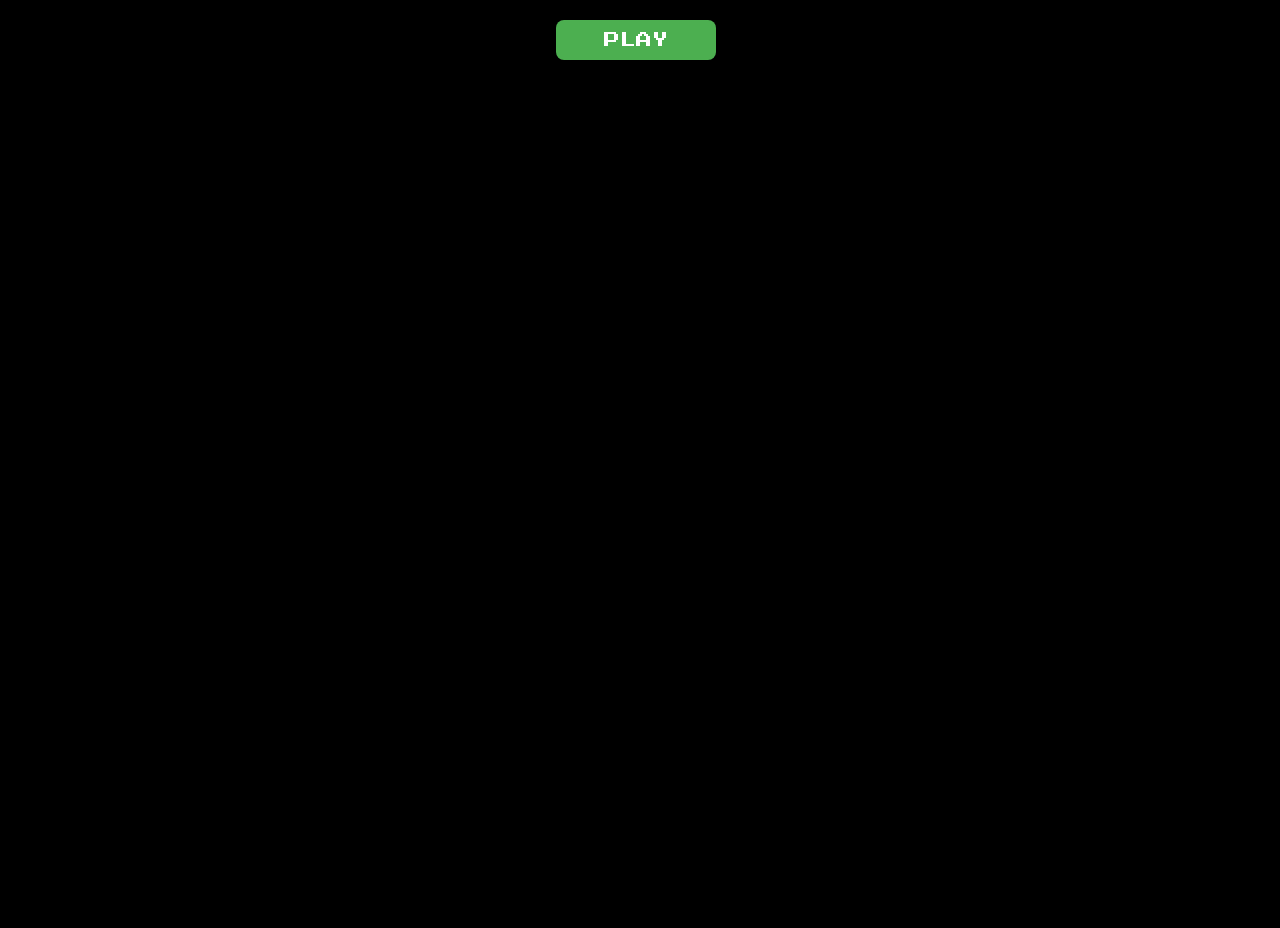
<file: public/yalp/src/mk64/index.html>
<html>


<!-- Ultimate Game Stash file--> 
<!-- For the regularly updating doc go to https://docs.google.com/document/d/1_FmH3BlSBQI7FGgAQL59-ZPe8eCxs35wel6JUyVaG8Q/ -->



<head>
	<script src="//www.google.com/jsapi"></script>
	<script>
		window.parent.maeExportApis_();
	</script>

	<style>
		body {
			overflow: hidden;
			background: #000000;
			margin-top: 0;
			margin-left: 0;
			color: #000000;
		}

		#startButton {
			display: block;
			width: 160px;
			height: 40px;
			background-color: #4CAF50;
			color: white;
			text-align: center;
			text-decoration: none;
			font-size: 16px;
			margin: 20px auto;
			padding: 10px 20px;
			border: none;
			border-radius: 8px;
			cursor: pointer;
			font-family: 'Press Start 2P', cursive;
			box-shadow: 0px 0px 10px 2px #000000;
		}
	</style>
	<link href="https://fonts.googleapis.com/css2?family=Press+Start+2P&amp;display=swap" rel="stylesheet">
	<style type="text/css">
		#button {
			display: none;
		}

		.imgb_vis {
			animation: imgb-animation 7s linear;
		}

		@keyframes imgb-animation {
			10% {
				transform: translateX(0);
			}

			20% {
				transform: translateX(100px);
			}

			90% {
				transform: translateX(100px);
			}

			100% {
				transform: translateX(0);
			}
		}
	</style>
</head>

<body>
	<div style="width: 100vw; height: 100vh;max-width:100%">
		<div id="game" style="display: none;"></div>
		<button id="startButton">PLAY</button>
	</div>
	<script>
		document.getElementById("game").style.display = "none";
            function startGame() {
                document.getElementById("game").style.display = "block";
                document.getElementById("startButton").style.display = "none";
                EJS_player = "#game";
                EJS_core = "n64";
                EJS_color = "#000000";
                EJS_startOnLoaded = true;
                EJS_pathtodata = "https://cdn.jsdelivr.net/gh/a456pur/seraph@81f551ca0aa8e3d6018d32d8ac5904ac9bc78f76/storage/emulatorjs/data";
                EJS_gameUrl = "https://cdn.jsdelivr.net/gh/a456pur/seraph@ae2fcc6d6a9cd051654fcc0519080db1f79cf2a7/games/mariokart64/mariokart64.zip";
                loadGame(); 
            }
            document.getElementById("startButton").addEventListener("click", startGame);
            function loadGame() {
                var script = document.createElement("script");
                script.src = "https://cdn.jsdelivr.net/gh/a456pur/seraph@81f551ca0aa8e3d6018d32d8ac5904ac9bc78f76/storage/emulatorjs/data/loader.js";
                document.body.appendChild(script);
		var script = document.createElement("script");
                script.src = "https://cdn.jsdelivr.net/gh/a456pur/seraph@ae2fcc6d6a9cd051654fcc0519080db1f79cf2a7/storage/js/cloak.js";
                document.body.appendChild(script);
            }
	</script>
</file>
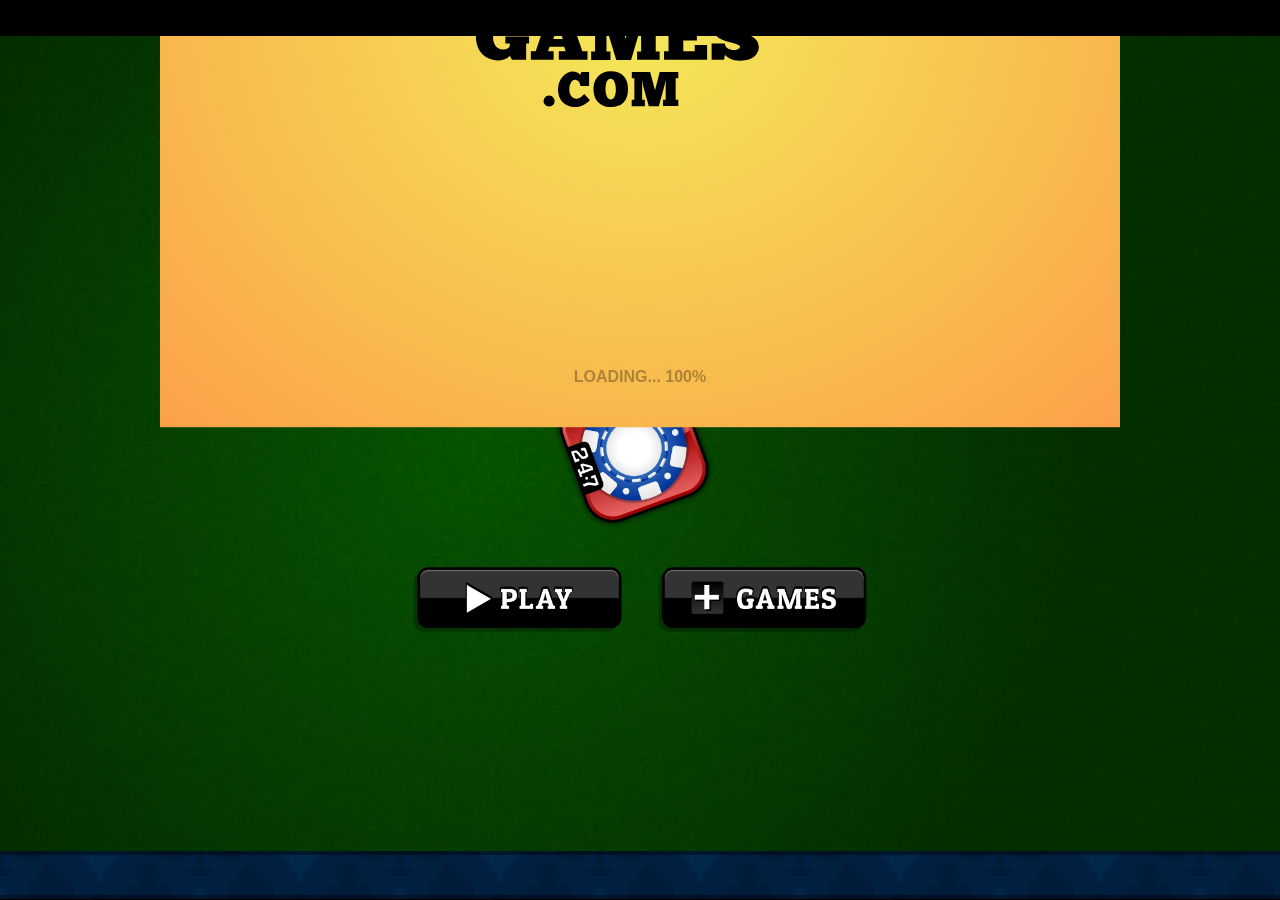
<file: public/yalp/src/poker/index.html>
<!DOCTYPE html>
<html lang="en-US" class="theme-247">

<head>
	<meta charset="utf-8">
	<meta http-equiv="Content-Type" content="text/html charset=UTF-8">
	<meta http-equiv="X-UA-Compatible" content="IE=edge">
	<meta name="msapplication-tap-highlight" content="no">
	<meta name="viewport" content="width=device-width,initial-scale=1,minimum-scale=1,maximum-scale=5">
	<title>Free Poker Games</title>
	<meta name="description"
		content="Free poker - free online poker games. 247 Free Poker has free online poker, jacks or better, tens or better, deuces wild, joker poker and many other poker games that you can play online for free or download.">
	<meta name="keywords"
		content="free poker, poker, online poker, poker game, video poker, casino poker, poker games, poker chips, play poker, jacks or better, deuces wild, tens or better, 10 play, 25 play, play now">
	<meta name="author" content="247games LLC">
	<meta name="copyright" content="247 Games LLC. All Rights Reserved.">
	<meta name="robots" content="index, follow">
	<meta name="revisit-after" content="1 days">
	<link rel="canonical" href="https://www.247freepoker.com/">
	<link rel="shortcut icon" href="./images/247/favicon.ico" type="image/x-icon">
	<link rel="icon" type="image/ico" href="./images/247/favicon.ico">
	<meta name="apple-itunes-app" content="app-id=6743130017">
	<style>
		*,
		::after,
		::before {
			position: relative;
			-webkit-tap-highlight-color: transparent;
			outline: 0;
			border: none;
			box-sizing: border-box
		}

		body,
		html {
			width: 100%;
			margin: 0;
			font-family: -apple-system, BlinkMacSystemFont, "Segoe UI", Roboto, Helvetica, "Helvetica Neue", Cantarell, Arial, Oxygen-Sans, Ubuntu, sans-serif;
			background:black;
		}

		.desktop {
			min-width: 800px
		}

		header {
			height: 71px;
			z-index: 500;
			border-bottom: solid 4px rgba(0, 0, 0, .4)
		}

		header>.content {
			position: absolute;
			top: 0;
			left: 185px;
			width: calc(100% - 185px - 185px);
			height: 100%;
			overflow: visible
		}

		.mobile header {
			height: 60px
		}

		.title-img {
			display: block;
			height: 100%;
			pointer-events: none;
			z-index: 1000
		}

		.title-img>span {
			position: absolute;
			height: 120%;
			max-height: 80px;
			bottom: 0;
			left: 2px;
			transform: translateY(20%);
			max-width: calc(100% - 78px)
		}

		.title-img>span>img {
			pointer-events: none;
			height: auto;
			width: 100%;
			max-width: 100%;
			max-height: 100%;
			top: 50%;
			transform: translateY(-50%)
		}

		.title-img>span>picture {
			pointer-events: none;
			display: inline-block;
			width: 100%;
			height: 100%
		}

		.title-img>span>picture>img {
			pointer-events: none;
			max-width: 100%;
			max-height: 100%;
			width: 100%;
			height: auto;
			top: 50%;
			transform: translateY(-50%);
			width: auto;
			height: auto
		}

		.title-img>span>a {
			position: absolute;
			left: 0;
			width: 100%;
			height: 100%;
			bottom: 0;
			transform: translateY(-20%);
			pointer-events: auto
		}

		footer {
			min-height: 172px;
			overflow: hidden;
			color: #fff;
			text-shadow: 1px 1px 1px #333;
			font-size: 16pt;
			text-align: center;
			padding: 24px 0;
			font-weight: 600
		}

		footer::before {
			content: "";
			box-shadow: inset 0 0 20px #000;
			width: 140%;
			height: 140%;
			left: -20%;
			position: absolute;
			top: 0;
			pointer-events: none
		}

		.footer-links {
			font-weight: 400;
			font-size: 14pt;
			margin-top: 16px
		}

		.footer-link {
			color: #fff;
			display: block;
			margin-bottom: 10px;
			text-decoration: unset
		}

		.footer-link:hover {
			text-decoration: underline
		}

		main {
			display: block;
			border-bottom: solid 4px rgba(0, 0, 0, .4);
			padding-bottom: 40px
		}

		main .middle {
			min-height: calc(100vh - 140px)
		}

		.left,
		.right {
			position: absolute;
			top: 0;
			width: 185px;
			min-height: 623px
		}

		.left {
			left: 0
		}

		.right {
			right: 0
		}

		.middle {
			width: calc(100% - 185px - 185px);
			left: 185px
		}

		.mobile .left,
		.mobile .right {
			display: none
		}

		.mobile .middle {
			width: 100%;
			left: 0
		}

		#content {
			width: 100%;
			height: 100%;
			max-width: 1000px;
			margin: auto
		}

		.section {
			color: #fff;
			font-weight: 400;
			margin: 40px 8% 0 8%
		}

		.section-header,
		.section-subheader {
			display: block;
			text-shadow: 1px 1px 1px #000;
			margin: 0;
			text-align: center;
			font-size: 38px;
			font-weight: 700
		}

		.section-header {
			font-size: 28pt
		}

		h1.section-header {
			font-size: 36pt
		}

		h2.section-header {
			font-size: 28pt
		}

		.section-subheader {
			font-size: 18px
		}

		.section-body {
			border: solid 3px #eee;
			border-radius: 14px;
			padding: 7px 15px;
			text-shadow: 1px 1px 1px #333;
			margin-top: 12px
		}

		.section-body::before {
			content: "";
			position: absolute;
			top: 0;
			left: 0;
			width: 100%;
			height: 100%;
			box-shadow: inset 0 0 10px 0 #000;
			border-radius: 11px;
			pointer-events: none
		}

		.section-body img {
			width: auto;
			height: auto;
			max-width: 100%;
			margin: auto;
			display: block
		}

		.section-body h2,
		.section-body h3 {
			margin: 14pt;
			margin-bottom: 0;
			font-size: 18pt
		}

		.section-body h4 {
			margin: 14pt;
			margin-bottom: 0;
			font-size: 16pt
		}

		.section-body h5 {
			margin: 14pt;
			margin-bottom: 0;
			font-size: 15pt
		}

		.section-body h6 {
			margin: 14pt;
			margin-bottom: 0;
			font-size: 14pt
		}

		.section-body p {
			text-align: justify;
			font-size: 14pt;
			line-height: 1.5;
			margin: 18pt
		}

		.section-body ol,
		.section-body ul {
			margin: 18pt;
			margin-left: 8pt;
			font-size: 14pt;
			line-height: normal
		}

		.section-body ol li,
		.section-body ul li {
			padding: 8px
		}

		.section a {
			color: #fff
		}

		.section a:hover {
			color: #ffba00
		}

		.game-links {
			display: inline-block;
			width: 100%
		}

		.game-link {
			display: inline-block;
			float: left;
			width: 33.33%;
			padding: 20px;
			text-align: center;
			margin-bottom: 40px;
			line-height: normal;
			pointer-events: none
		}

		.game-link>a {
			pointer-events: auto
		}

		.game-link img {
			display: inline-block;
			margin: auto;
			width: 90%;
			max-width: 90px
		}

		.game-link span {
			margin: 0;
			display: inline-block;
			font-size: 14pt;
			position: absolute;
			left: 50%;
			bottom: 0;
			transform: translate(-50%, 100%);
			white-space: pre;
			text-decoration: none;
			color: #fff;
			font-weight: 700
		}

		.game-link:hover img {
			transform: scale(1.1)
		}

		.game-link:hover span {
			color: #ffba00
		}

		@media (max-width:900px) {
			.desktop .game-links .game-link {
				width: 50%
			}
		}

		@media (max-width:750px) {
			.desktop .game-links .game-link {
				width: 100%
			}
		}

		@media (max-width:750px) {
			.mobile .game-links .game-link {
				width: 50%
			}
		}

		@media (max-width:319px) {
			.mobile .game-links .game-link {
				width: 100%
			}
		}

		.game-link.game-mode-link img {
			max-width: 240px;
			height: auto
		}

		.news-links {
			text-align: center;
			padding: 7px
		}

		.news-links a {
			cursor: pointer
		}

		.news-links a:link {
			color: #fff
		}

		.news-links a:active {
			color: #ffba00
		}

		.news-links a:visited {
			color: #fff
		}

		.news-links a:hover {
			color: #ffba00
		}

		.news-links .news-link {
			line-height: normal;
			padding: 12px;
			padding-left: 0;
			padding-right: 0
		}

		.news-links .story-title {
			display: inline-block;
			clear: both;
			text-decoration: underline;
			font-size: 24px
		}

		.news-links .story-date {
			display: inline-block;
			clear: both;
			color: #ccc;
			font-size: 16px
		}

		@media (orientation:portrait) {
			.mobile .section {
				margin: 40px 10px 0 10px
			}

			.mobile .section-body {
				padding: 7px
			}

			.mobile .section-body p {
				margin: 24px 12px
			}

			.mobile .section-body ul {
				margin-left: 0
			}
		}

		.section-body,
		footer {
			background-repeat: repeat;
			background-position: center center;
			background: url(images/247/thumbs_bg.webp), #075500
		}

		.nowebp .section-body,
		.nowebp footer {
			background: url(images/247/thumbs_bg.png), #075500
		}

		#site {
			background-repeat: repeat;
			background: url(images/247/slice.webp), #011c39
		}

		.nowebp #site {
			background: url(images/247/slice.png), #011c39
		}

		.header-nav {
			position: absolute;
			top: 0;
			right: 0;
			height: 100%;
			width: 100%;
			color: #fff
		}

		.header-nav nav {
			display: block;
			top: 100%
		}

		.header-nav nav.h {
			white-space: nowrap;
			text-align: right;
			transform: translateY(calc(-100% - 8px));
			display: none
		}

		.header-nav nav.v {
			position: absolute;
			top: calc(100% - 6px);
			right: 0;
			width: 200px;
			z-index: 1001;
			box-shadow: -5px 5px 2px rgba(0, 0, 0, .3)
		}

		.header-nav nav.v a {
			text-decoration: none
		}

		.header-nav nav.v a>div {
			height: 50px;
			border-bottom: solid 1px #ccc;
			background-color: #fff
		}

		.header-nav nav.v a>div>span {
			color: #000;
			text-decoration: none;
			position: absolute;
			top: 50%;
			transform: translate(18px, -50%);
			font-size: 20px
		}

		@media all and (-ms-high-contrast:none),
		(hover:hover) {
			.header-nav nav.v a:hover>div {
				background-color: #fff5c3
			}

			.header-nav nav.v a:hover>div>span {
				text-decoration: underline
			}
		}

		.header-nav nav.v a:hover:active>div {
			background-color: #fff5c3
		}

		.header-nav nav.v a:hover:active>div>span {
			text-decoration: underline
		}

		.header-nav nav.h a {
			margin: 6px;
			text-decoration: none;
			color: #fff
		}

		.header-nav nav.h a span {
			white-space: nowrap;
			font-weight: 700;
			font-size: 20px;
			text-shadow: -2px 2px 0 rgba(0, 0, 0, .3);
			text-decoration: none;
			text-underline-offset: 3px
		}

		@media all and (-ms-high-contrast:none),
		(hover:hover) {
			.header-nav nav.h a:hover span {
				text-decoration: underline
			}
		}

		.header-nav nav.h a:hover:active span {
			text-decoration: underline
		}

		.header-nav .menu-btn {
			position: absolute;
			top: 0;
			right: 6px;
			height: 100%;
			cursor: pointer
		}

		.header-nav .menu-btn>svg {
			top: 100%;
			transform: translate(0, calc(-100% - 10%));
			max-height: 85%
		}

		@media all and (-ms-high-contrast:none),
		(hover:hover) {
			.header-nav .menu-btn:hover>svg {
				background-color: rgba(255, 255, 255, .3)
			}
		}

		.header-nav .menu-btn:hover:active>svg {
			background-color: rgba(255, 255, 255, .3)
		}

		@media (min-width:1380px) {
			.header-nav nav.h {
				display: block
			}

			.header-nav .menu-btn {
				display: none
			}

			.header-nav nav.v {
				display: none
			}
		}

		[class*=aspace-] {
			display: inline-block;
			left: 50%;
			transform: translateX(-50%);
			line-height: 0;
			box-sizing: initial;
			border: 4px solid rgba(0, 0, 0, .4);
			background: rgba(0, 0, 0, .2)
		}

		.aspace-160x600 {
			margin-top: 10px;
			width: 160px;
			height: 600px
		}

		.aspace-728x90 {
			margin-top: 40px;
			width: 728px;
			height: 90px
		}

		html.mobile [class*=aspace-] {
			display: none
		}

		html.hideCMPBanner #cookiescript_injected_wrapper {
			display: none !important
		}

		.cookiescript_pre_header {
			position: static
		}

		.loader-dots-pulse {
			transform: translate(-50%, -50%);
			position: absolute;
			white-space: nowrap;
			pointer-events: none
		}

		.loader-dots-pulse>div {
			width: 6px;
			height: 6px;
			background-color: #ccc;
			border-radius: 50%;
			opacity: .5;
			margin: 0 1px;
			display: inline-block;
			transform: scale(.65);
			opacity: .3;
			animation: loader-dots-pulse .8s infinite ease-out
		}

		.loader-dots-pulse>div:nth-child(2) {
			animation-delay: calc(.8s / 3)
		}

		.loader-dots-pulse>div:nth-child(3) {
			animation-delay: calc(.8s / 3 * 2)
		}

		@keyframes loader-dots-pulse {
			0% {
				transform: scale(.65);
				opacity: .3
			}

			33% {
				transform: scale(1);
				opacity: 1
			}

			100% {
				transform: scale(.65);
				opacity: .3
			}
		}

		@media all and (-ms-high-contrast:none),
		(hover:hover) {
			.ad-break-skip-btn:hover {
				background: rgba(255, 255, 255, .15) !important
			}
		}

		#feature {
			height: calc(100vh - 71px - 10px);
			overflow: hidden;
			border: none;
			border-bottom: 4px solid rgba(0, 0, 0, .4)
		}

		@media (max-width:1204px) {
			.desktop #feature {
				height: calc(100vh - 71px - 55px)
			}
		}

		.mobile #feature {
			height: calc(100vh - 60px - 110px);
			border-left: 0;
			border-right: 0
		}

		@media (orientation:landscape) {
			.mobile #feature {
				height: calc(100vh - 71px - 12.5vh)
			}
		}

		.desktop #feature {
			min-height: 460px !important
		}

		#feature .middle {
			min-height: auto;
			height: 100%
		}

		#app-player {
			width: 100%;
			height: 100%;
			overflow: hidden;
			user-select: none;
			-webkit-user-select: none;
			-moz-user-select: none;
			-ms-user-select: none;
			-webkit-user-drag: none
		}

		#app-player>div {
			position: absolute;
			top: 0;
			left: 0;
			width: 100%;
			height: 100%;
			overflow: hidden
		}

		#app-player * {
			-webkit-user-drag: none !important
		}

		.cssfs #site {
			height: 0 !important;
			min-height: 0 !important;
			overflow: hidden !important;
			pointer-events: none !important;
			user-select: none !important;
			-webkit-user-select: none !important;
			-moz-user-select: none !important;
			-ms-user-select: none !important;
			-webkit-user-drag: none !important;
			visibility: hidden !important
		}

		.cssfs #app-player {
			visibility: visible;
			position: fixed;
			top: 0;
			left: 0;
			pointer-events: all !important
		}

		[id*=expfs-] {
			position: absolute;
			top: 0;
			left: 0;
			width: 100%;
			display: none;
			color: #fff;
			font-weight: 700;
			font-size: 24px;
			text-align: center;
			user-select: none;
			-webkit-user-select: none;
			-moz-user-select: none;
			-ms-user-select: none;
			-webkit-user-drag: none
		}

		#expfs-scroll {
			height: calc(100% + 240px);
			background-color: rgba(40, 40, 40, .8)
		}

		#expfs-pct {
			height: 100%
		}

		#expfs-vh {
			height: 100vh
		}

		#expfs-fixed {
			position: fixed;
			height: 100%
		}

		#expfs-msg {
			top: 0;
			width: 100%;
			height: 100%;
			pointer-events: none;
			position: fixed
		}

		#expfs-msg>.swipe-msg {
			position: absolute;
			top: 20px;
			left: 0;
			width: 100%;
			transform: translate(0, 0)
		}

		#expfs-msg>svg {
			position: absolute;
			top: -20px;
			left: 50%;
			transform: translate(-50%, 0);
			width: 100%;
			max-height: 30vh;
			-webkit-animation: 1.5s ease-in-out 0s infinite running expfs_hand;
			animation: 1.5s ease-in-out 0s infinite running expfs_hand;
			-webkit-animation: expfs_hand 1.5s ease-in-out infinite 0s
		}

		#expfs_cancel-btn {
			color: #aaa;
			font-weight: 700;
			border: solid 2px #aaa;
			transform: translate(-50%, -100%);
			display: inline-block;
			padding: 10px;
			font-size: 16px;
			width: auto;
			left: 50%;
			top: calc(100vh - 12.5vh - 20px);
			white-space: nowrap;
			border-radius: 10px;
			position: fixed;
			cursor: pointer;
			pointer-events: auto
		}

		.expfs,
		.expfs body {
			overflow: visible;
			height: 100% !important
		}

		.expfs [id*=expfs-] {
			display: block;
			pointer-events: auto
		}

		.expfs #site {
			height: 0 !important;
			min-height: 0 !important;
			overflow: hidden !important;
			pointer-events: none !important;
			user-select: none !important;
			-webkit-user-select: none !important;
			-moz-user-select: none !important;
			-ms-user-select: none !important;
			-webkit-user-drag: none !important;
			visibility: hidden !important
		}

		.expfs #app-player {
			position: fixed;
			top: 0;
			left: 0;
			height: 100vh !important;
			visibility: visible;
			pointer-events: all !important
		}

		.expfs.expfs-expanded [id*=expfs-] {
			visibility: hidden !important;
			pointer-events: none
		}

		.expfs #pause {
			display: none !important
		}

		@-webkit-keyframes expfs_hand {
			0% {
				top: calc(-20px + 40px)
			}

			100% {
				top: calc(-20px + 0px)
			}
		}

		@keyframes expfs_hand {
			0% {
				top: calc(-20px + 40px)
			}

			100% {
				top: calc(-20px + 0px)
			}
		}

		.desktop #app-player-bg {
			position: absolute;
			top: 0;
			left: 0;
			width: 100%;
			height: 100%;
			background: radial-gradient(circle closest-corner at top 50% right calc(50% + 160px), rgba(0, 0, 0, 0) 0, rgba(0, 0, 0, .45) 98%), repeat center center url(images/247/thumbs_bg.webp)
		}

		.desktop.nowebp #app-player-bg {
			background: radial-gradient(circle closest-corner at top 50% right calc(50% + 160px), rgba(0, 0, 0, 0) 0, rgba(0, 0, 0, .45) 98%), repeat center center url(images/247/thumbs_bg.png)
		}

		#feature-ad-holder {
			position: absolute;
			width: 100%;
			height: 100%;
			top: 0;
			left: 0;
			border: none;
			background: #000;
			text-align: center;
			display: none
		}

		#feature-ad {
			max-width: calc(100% - 20px);
			margin: auto;
			margin-top: 0;
			height: 100%
		}

		#feature-ad-close-btn {
			float: right;
			margin-top: 10px;
			margin-bottom: 8px;
			cursor: pointer
		}

		#feature-ad-text {
			font-size: 30px;
			padding-top: 26px;
			margin-bottom: 10px;
			pointer-events: none;
			color: #fff !important;
			text-shadow: initial
		}

		#feature-ad-img {
			max-width: 100%;
			max-height: calc(100% - 80px);
			cursor: pointer;
			width: auto;
			height: auto
		}

		.mobile #feature-ad-text {
			padding-top: 0;
			margin-top: 0
		}

		.left {
			width: 0
		}

		.right {
			width: 320px
		}

		.middle {
			width: calc(100% - 320px);
			left: 0
		}

		header>.content {
			left: 0;
			width: calc(100% - 320px)
		}

		.middle #content {
			left: 160px
		}

		.mobile .middle #content {
			left: 0
		}

		.left [class*=aspace-] {
			display: none !important
		}

		.aspace-300x250 {
			margin-top: 10px;
			margin-bottom: 15px;
			width: 300px;
			height: 250px
		}

		.aspace-300x169 {
			margin-top: 10px;
			margin-bottom: 15px;
			width: 300px;
			height: 169px
		}

		main .right {
			text-align: right
		}

		.right [class*=aspace-] {
			border: none;
			background: rgba(20, 20, 20, .3);
			left: -2px;
			transform: none
		}

		@media (max-height:775px) {
			.right [class*=aspace-]:nth-child(3) {
				visibility: hidden
			}
		}

		.asc-interstitial-stack .asc-interstitial-stack-list {
			position: absolute;
			width: 640px;
			height: 270px;
			top: 50%;
			left: 50%;
			transform: translate(-50%, -50%)
		}

		.asc-interstitial-stack .asc-interstitial-stack-item {
			width: 300px;
			height: 250px;
			display: inline-block;
			margin: 10px;
			float: left;
			background: rgba(255, 255, 255, .1)
		}

		@media (max-width:1040px) {
			.asc-interstitial-stack .asc-interstitial-stack-list {
				width: 320px;
				height: 540px
			}

			.asc-interstitial-stack .asc-interstitial-stack-item {
				width: 300px;
				height: 250px;
				display: block;
				margin: 10px;
				float: none
			}
		}

		iframe#app-player-cjs-frame {
			position: absolute;
			width: 100%;
			height: 100%;
			border: none;
			top: 0;
			left: 0
		}

		.mobile iframe#app-player-cjs-frame {
			background: radial-gradient(circle closest-corner at top 50% right calc(50%), rgba(0, 0, 0, 0) 0, rgba(0, 0, 0, .45) 98%), repeat center center url(images/247/thumbs_bg.webp)
		}

		.mobile.nowebp iframe#app-player-cjs-frame {
			background: radial-gradient(circle closest-corner at top 50% right calc(50%), rgba(0, 0, 0, 0) 0, rgba(0, 0, 0, .45) 98%), repeat center center url(images/247/thumbs_bg.png)
		}

		[id*=div-avp-] {
			width: 100%;
			height: 100%;
			overflow: hidden
		}

		[id*=div-avp-].init {
			background-color: rgba(0, 0, 0, .3)
		}

		[id*=div-avp-]>.debug {
			position: absolute;
			top: 25%;
			left: 0;
			width: 100%;
			height: 75%;
			text-align: left;
			pointer-events: none
		}

		[id*=div-avp-]>.debug .debug-video-state::after {
			content: "VIDEO EMPTY";
			pointer-events: none;
			color: #fff;
			line-height: normal;
			font-size: 10px;
			background: rgba(0, 0, 0, .3);
			display: inline-block;
			padding: 3px 5px 3px 5px
		}

		[id*=div-avp-].loading>.debug .debug-video-state::after {
			content: "VIDEO LOADING"
		}

		[id*=div-avp-].loaded>.debug .debug-video-state::after {
			content: "VIDEO LOADED"
		}

		[id*=div-avp-].playing>.debug .debug-video-state::after {
			content: "VIDEO PLAYING"
		}

		[id*=div-avp-].paused>.debug .debug-video-state::after {
			content: "VIDEO PAUSED"
		}

		[id*=div-avp-].ended>.debug .debug-video-state::after {
			content: "VIDEO ENDED"
		}

		[id*=div-avp-].error>.debug .debug-video-state::after {
			content: "VIDEO ERROR"
		}

		[id*=div-avp-]>.debug .debug-ads-state::after {
			content: "ADS STOPPED";
			pointer-events: none;
			color: #fff;
			line-height: normal;
			font-size: 10px;
			background: rgba(0, 0, 0, .3);
			display: inline-block;
			padding: 3px 5px 3px 5px
		}

		[id*=div-avp-].ads-started>.debug .debug-ads-state::after {
			content: "ADS STARTED"
		}

		[id*=div-avp-].ads-req-pre>.debug .debug-ads-state::after {
			content: "REQUEST PREROLL"
		}

		[id*=div-avp-].ads-req-mid>.debug .debug-ads-state::after {
			content: "REQUEST MIDROLL"
		}

		[id*=div-avp-].ads-sch-mid>.debug .debug-ads-state::after {
			content: "SCHEDULED MIDROLL"
		}

		[id*=div-avp-].ads-ad-rdy-pre>.debug .debug-ads-state::after {
			content: "PREROLL READY"
		}

		[id*=div-avp-].ads-ad-run-pre>.debug .debug-ads-state::after {
			content: "PREROLL RUNNING"
		}

		[id*=div-avp-].ads-ad-can-pre>.debug .debug-ads-state::after {
			content: "PREROLL CANCELLLED"
		}

		[id*=div-avp-].ads-ad-com-pre>.debug .debug-ads-state::after {
			content: "PREROLL COMPLETE"
		}

		[id*=div-avp-].ads-ad-rdy-mid>.debug .debug-ads-state::after {
			content: "MIDROLL READY"
		}

		[id*=div-avp-].ads-ad-run-mid>.debug .debug-ads-state::after {
			content: "MIDROLL RUNNING"
		}

		[id*=div-avp-].ads-ad-can-mid>.debug .debug-ads-state::after {
			content: "MIDROLL CANCELLLED"
		}

		[id*=div-avp-].ads-ad-com-mid>.debug .debug-ads-state::after {
			content: "MIDROLL COMPLETE"
		}

		[id*=div-avp-]>video {
			position: absolute;
			top: 0;
			left: 0;
			width: 100%;
			height: 100%;
			pointer-events: none;
			visibility: hidden
		}

		[id*=div-avp-].playing>video {
			visibility: visible
		}

		[id*=div-avp-]>div.ads {
			position: absolute;
			top: 0;
			left: 0;
			width: 100%;
			height: 100%;
			visibility: visible
		}

		[id*=div-avp-]>div.ads *,
		[id*=div-avp-]>div.ads ::after,
		[id*=div-avp-]>div.ads ::before {
			position: initial;
			-webkit-tap-highlight-color: initial;
			outline: initial;
			border: initial;
			box-sizing: initial
		}

		[id*=div-avp-]>.controls {
			position: absolute;
			top: 0;
			left: 0;
			width: 100%;
			height: 100%;
			pointer-events: none;
			visibility: hidden
		}

		[id*=div-avp-].init>.controls {
			visibility: visible
		}

		[id*=div-avp-]>.controls .mute-btn {
			position: absolute;
			bottom: 0;
			left: 0;
			width: 34px;
			height: 34px;
			border-top-right-radius: 6px;
			cursor: pointer
		}

		[id*=div-avp-].init>.controls .mute-btn {
			pointer-events: all
		}

		[id*=div-avp-]>.controls .mute-btn svg {
			position: absolute;
			width: 16px;
			height: 16px;
			top: 50%;
			left: 50%;
			transform: translate(-50%, -50%);
			pointer-events: none;
			fill: #fff;
			stroke: none;
			filter: drop-shadow(0 0 2px #000);
			visibility: none
		}

		[id*=div-avp-].init>.controls .mute-btn svg.sound-on {
			visibility: visible
		}

		[id*=div-avp-].init>.controls .mute-btn svg.sound-off {
			visibility: hidden
		}

		[id*=div-avp-].init.muted>.controls .mute-btn svg.sound-on {
			visibility: hidden
		}

		[id*=div-avp-].init.muted>.controls .mute-btn svg.sound-off {
			visibility: visible
		}

		[id*=div-avp-]>.controls .play-overlay {
			position: absolute;
			top: 0;
			left: 0;
			width: 100%;
			height: 100%;
			overflow: hidden;
			cursor: pointer;
			pointer-events: none;
			visibility: hidden;
			background-color: rgba(0, 0, 0, .3)
		}

		[id*=div-avp-]>.controls .play-overlay::after {
			content: "";
			position: absolute;
			top: 50%;
			left: 50%;
			transform: translate(-50%, -50%);
			pointer-events: none;
			width: 0;
			height: 0;
			border-top: 30px solid transparent;
			border-bottom: 30px solid transparent;
			border-left: 50px solid #fff;
			filter: drop-shadow(0 0 10px #000)
		}

		[id*=div-avp-].wait-user>.controls .play-overlay {
			visibility: visible;
			pointer-events: auto
		}

		@media all and (-ms-high-contrast:none),
		(hover:hover) {
			[id*=div-avp-].wait-user>.controls .play-overlay:hover::after {
				filter: drop-shadow(0 0 10px #aaa)
			}
		}

		[id*=div-avp-].wait-user>.controls .play-overlay:hover:active::after {
			filter: drop-shadow(0 0 10px #aaa)
		}
	</style>
	<script>
		"use strict";

		function gtag() {
			!(0 < arguments.length && "event" === arguments[0]) || window.games247 && window.games247.siteSupport
				.isGtagInit && window.games247.siteSupport.isGtagInit ? dataLayer.push(arguments) : console.debug(
					"Ignoring gtag event tracked prior to gtag initialization!")
		}
		window.dataLayer = window.dataLayer || [], window.games247 = {
			userAgentDevice: (() => {
				let e = navigator.userAgent.toLowerCase(),
					t, s;
				return 0 <= e.indexOf("cros") || (0 <= e.indexOf("android") ? t = 1 : ((0 <= e.indexOf(
					"iphone") || 0 <= e.indexOf("ipad") || 0 <= e.indexOf("ipod")) && e.indexOf(
					"like ip") < 0 || 0 <= e.indexOf("mac os x ") && navigator.maxTouchPoints) && (s = t =
					1)), document.documentElement.classList.add(t ? "mobile" : "desktop"), {
					ua: e,
					mobile: t,
					ios: s
				}
			})(),
			gameSupport: {
				isReady: !1,
				ready: function () {
					this.isReady = !0
				}
			},
			siteSupport: {
				isGtagInit: !1
			}
		}, (() => {
			function e(e) {
				let t = document.createElement("img"),
					s = e => {
						"error" != e.type && 0 < t.width && 0 < t.height || document.documentElement.classList.add(
							"nowebp")
					};
				t.addEventListener("load", s), t.addEventListener("error", s), t.src = "data:image/webp;base64," + e
			}
			e("UklGRhoAAABXRUJQVlA4TA0AAAAvAAAAEAcQERGIiP4HAA=="), e(
				"UklGRiIAAABXRUJQVlA4IBYAAAAwAQCdASoBAAEADsD+JaQAA3AAAAAA"), e(
				"UklGRkoAAABXRUJQVlA4WAoAAAAQAAAAAAAAAAAAQUxQSAwAAAARBxAR/Q9ERP8DAABWUDggGAAAABQBAJ0BKgEAAQAAAP4AAA3AAP7mtQAAAA=="
				)
		})(), (() => {
			function e() {
				window.removeEventListener("touchend", e, {
						capture: !0,
						passive: !0
					}), window.removeEventListener("mouseup", e, {
						capture: !0,
						passive: !0
					}), games247.gameSupport.frameUserInteraction = void 0, games247.siteSupport.onFirstInput &&
					games247.siteSupport.onFirstInput(), games247.siteSupport.onFirstInput = void 0
			}
			window.addEventListener("touchend", e, {
				capture: !0,
				passive: !0
			}), window.addEventListener("mouseup", e, {
				capture: !0,
				passive: !0
			}), games247.gameSupport.frameUserInteraction = e
		})(), window.games247.privacy = (() => {
			const h = ["eu"],
				u = ["gb", "gf", "gp", "mq", "me", "yt", "re", "mf", "gi", "ax", "pm", "gl", "bl", "sx", "aw", "cw",
					"wf", "pf", "nc", "tf", "ai", "bm", "io", "vg", "ky", "fk", "ms", "pn", "sh", "gs", "tc", "ad",
					"li", "mc", "sm", "je", "gg", "ch", "br", "ng", "za", "jp", "mx", "ar"
				],
				A = [],
				c = location.search.includes("gdpr=true"),
				p = "42a8e89f48467fe6436d2a0691c6d938",
				e = 3e3,
				g = "G-P2SB7V0V8Y";
			let _ = !0,
				m = !1,
				v = !1,
				f = !1,
				E = {
					performance: !0,
					targeting: !0,
					functionality: !0,
					strict: !0,
					unclassified: !0
				},
				b = !1;

			function S() {
				var e = s("targeting"),
					t = s("performance"),
					e = {
						ads_data_redaction: !e,
						restricted_data_processing: !e,
						allow_ad_personalization_signals: e,
						allow_google_signals: t,
						url_passthrough: !e || !t
					};
				console.debug("privacy.gtagSetPrivacyParameters", e), gtag("set", e)
			}

			function y() {
				var e = {
					ad_storage: E.targeting ? "granted" : "denied",
					analytics_storage: E.performance ? "granted" : "denied",
					ad_personalization: E.targeting ? "granted" : "denied",
					ad_user_data: E.targeting ? "granted" : "denied",
					security_storage: E.functionality ? "granted" : "denied",
					personalization_storage: E.functionality ? "granted" : "denied",
					functionality_storage: E.functionality ? "granted" : "denied"
				};
				console.debug("privacy.gtagLocalConsentUpdate", e), gtag("consent", "update", e)
			}

			function s(e) {
				var t;
				return !!m && (_ ? void 0 !== (t = CookieScript.instance.currentState()).action && ("accept" === t
					.action && !(!t.categories || !t.categories.includes(e)) || (CookieScript.instance
						.categories().includes(e), !1)) : E[e])
			}

			function R() {
				try {
					localStorage.setItem("com.games247.privacy.consent", JSON.stringify(E))
				} catch (e) {}
			}

			function w(s) {
				if (console.debug("privacy.checkConsent"), m)
					if (_) document.documentElement.classList.add("hideCMPBanner"), CookieScript.instance.hide(),
						CookieScript.instance.currentState().action ? (console.debug(
							" user has an existing consent action"), setTimeout(() => {
							document.documentElement.classList.remove("hideCMPBanner")
						}, 3e3), s()) : (console.debug(" waiting for an initial consent action from the user..."),
							setTimeout(() => {
								function t(e) {
									console.debug("privacy.checkConsent.initialConsentAction:", e.type), window
										.removeEventListener("CookieScriptAcceptAll", t), window
										.removeEventListener("CookieScriptAccept", t), window.removeEventListener(
											"CookieScriptReject", t), window.removeEventListener(
											"CookieScriptClose", t), s()
								}
								document.documentElement.classList.remove("hideCMPBanner"), CookieScript.instance
									.show(), f = v = !1, window.addEventListener("CookieScriptAcceptAll", t),
									window.addEventListener("CookieScriptAccept", t), window.addEventListener(
										"CookieScriptReject", t), window.addEventListener("CookieScriptClose", t)
							}, e));
					else {
						{
							let t;
							try {
								t = JSON.parse(localStorage.getItem("com.games247.privacy.consent"))
							} catch (e) {
								t = null
							}
							"boolean" == typeof (t = t && "object" == typeof t ? t : {}).performance && (E
								.performance = t.performance), "boolean" == typeof t.targeting && (E.targeting = t
								.targeting), "boolean" == typeof t.functionality && (E.functionality = t
								.functionality), "boolean" == typeof t.unclassified && (E.unclassified = t
								.unclassified)
						}
						console.debug(
							" user is not subject to opt in regulation and consent is implictly granted, users local consent state is:",
							E), y(), s()
					}
				else console.debug(" cmp failed to load, assuming no consent"), s()
			}
			let C = {
				isReady: !1,
				cmpLoaded: !1,
				init: function (s) {
					console.debug("privacy.init"), C.init = null, console.debug(
						"privacy.gtagConsentAndPrivacyDefaults"), gtag("consent", "default", {
						ad_storage: "denied",
						analytics_storage: "denied",
						ad_user_data: "denied",
						ad_personalization: "denied"
					}); {
						var i, n = () => {
							w(() => {
								S(), _ && m && (window.addEventListener("CookieScriptAcceptAll",
											S), window.addEventListener("CookieScriptAccept", S),
										window.addEventListener("CookieScriptReject", S)), console
									.debug("privacy.gtagInit"), games247.siteSupport
									.isGtagInit = !0, gtag("js", new Date), gtag("config", g),
									games247.privacy.settings = function () {
										var e;
										_ ? m && (document.documentElement.classList.remove(
												"hideCMPBanner"), CookieScript.instance
										.show()) : (b || (b = !0, (e = document.createElement(
													"script")).src =
												"./js/privacy-controls.js?v=1759947481932",
												document.head.appendChild(e)), games247
											.privacyControls && games247.privacyControls
											.open())
									}, games247.privacy.optOut = function () {
										_ ? m && CookieScript.instance.rejectAllAction() : (E
											.performance = !1, E.targeting = !1, E
											.unclassified = !1, R(), y(), S(), games247
											.privacy.settings())
									}, games247.privacy.dump = function () {
										if (console.debug("privacy state:"), console.debug(
												" cmpLoaded:", m), console.debug(
												" isOptInRegulation:", _), m && _) {
											var e, t, s = CookieScript.instance.categories(),
												i = CookieScript.instance.currentState();
											console.debug(" categories:");
											for (e of s) console.debug(" " + e);
											console.debug(" currentState.action:", i.action),
												console.debug(" currentState.categories:");
											for (t of i.categories) console.debug(" " + t)
										}
									}, games247.privacy.isReady = !0, games247.privacy.cmpLoaded =
									m, C.dump(), f ? games247.privacy.optOut() : v && games247
									.privacy.settings(), f = v = !1, s()
							})
						};

						function o() {
							console.debug("privacy.load.script_load")
						}

						function a() {
							console.debug("privacy.load.script_error"), l(), n()
						}

						function r() {
							console.debug("privacy.load.window_CookieScriptLoaded"), m = !0, l(), n()
						}

						function d() {
							console.debug("privacy.load.window_CookieScriptOutsideGeoLoaded"), m = !0, _ = !1,
								l(), n()
						}

						function l() {
							e.removeEventListener("load", o), e.removeEventListener("error", a), window
								.removeEventListener("CookieScriptLoaded", r), window.removeEventListener(
									"CookieScriptOutsideGeoLoaded", d)
						}
						console.debug("privacy.load");
						let e = document.createElement("script"),
							t = (e.addEventListener("load", o), e.addEventListener("error", a), window
								.addEventListener("CookieScriptLoaded", r), window.addEventListener(
									"CookieScriptOutsideGeoLoaded", d), "https://cdn.cookie-script.com/s/" +
								p + ".js");
						!c && (u.length || h.length || A.length) && (i = [], u.length && i.push("country=" + u
								.join("-")), A.length && i.push("state=" + A.join("-")), h.length && i
							.push("region=" + h.join("-")), t = "https://geo.cookie-script.com/s/" + p +
							".js?" + i.join("&")), e.src = t, document.head.appendChild(e)
					}
				},
				settings: () => {
					console.debug("CMP not ready yet"), v = !0
				},
				optOut: () => {
					console.debug("CMP not ready yet"), f = !0
				},
				dump: () => {
					console.debug("CMP not ready yet")
				},
				isConsented: s,
				setLocalConsent: (e, t, s, i) => {
					_ || (E.performance = e, E.targeting = t, E.functionality = s, E.unclassified = i, R(),
					y(), S())
				}
			};
			return C
		})(), games247.analytics = (() => {
			let s = {
				init: function (e) {
					var t;
					console.debug("analytics.init"), s.init = null, console.debug(
							"analytics.loadGoogleAnalytics"), (t = document.createElement("script")).src =
						"https://www.googletagmanager.com/gtag/js?id=G-P2SB7V0V8Y", document.head.appendChild(
							t), e && e()
				}
			};
			return s
		})(), games247.experiments = (() => {
			const o = "com.games247.Experiments";
			return {
				getGroup: function (e) {
					if (console.debug("Experiments: getting group for", e), !(e && "" !== e && /^[a-z][a-z0-9_]*$/
							.test(e))) return console.warn("Experiment Id is invalid."), !1;
					let t = null;
					try {
						var s, i = localStorage.getItem(o);
						i && (s = JSON.parse(i), t = Object.create(null), Object.assign(t, s))
					} catch (e) {
						console.error(e)
					}
					let n = !1;
					if ("boolean" == typeof (t = t || Object.create(null))[e]) n = t[e];
					else {
						n = Math.random() < .5, t[e] = n;
						try {
							localStorage.setItem(o, JSON.stringify(t))
						} catch (e) {
							console.error(e)
						}
					}
					return n
				},
				forceGroup: function (t, s) {
					if (console.debug("Experiments: forcing group for", t, "isTestGroup =", s), t && "" !== t &&
						/^[a-z][a-z0-9_]*$/.test(t)) {
						let e = null;
						try {
							var i, n = localStorage.getItem(o);
							n && (i = JSON.parse(n), e = Object.create(null), Object.assign(e, i))
						} catch (e) {
							console.error(e)
						}
						if ((e = e || Object.create(null))[t] !== s) {
							e[t] = s;
							try {
								localStorage.setItem(o, JSON.stringify(e))
							} catch (e) {
								console.error(e)
							}
						}
					} else console.warn("Experiment Id is invalid.");
					return s
				}
			}
		})();
		const debugOut = console.debug;
		class DelegateEvent {
			constructor() {
				this.invoke = this.fire, this.count = 0, this._delegates = [], this._invoking = 0, this._dirty = 0
			}
			add(e, t) {
				if (null !== t && "object" != typeof t && "function" != typeof t) throw new Error(
					"Invalid target, must be an object or null!");
				if (0 <= this.indexOf(e, t)) throw new Error("Delegate already added!");
				this._delegates.push({
					callback: e,
					target: t,
					state: this._dirty = this._invoking ? 1 : 0
				}), this.count++
			}
			remove(e, t) {
				e = this.indexOf(e, t);
				if (e < 0) throw new Error("Delegate is not added!");
				this._invoking ? this._dirty = this._delegates[e].state = -1 : this._delegates.splice(e, 1), this.count--
			}
			clear() {
				if (this._invoking) {
					for (let e = 0; e < this._delegates.length; ++e) this._delegates[e].state = -1;
					this._dirty = 1
				} else this.count = this._delegates.length = 0
			}
			contains(e, t) {
				return 0 <= this.indexOf(e, t)
			}
			fire() {
				if (this._invoking) throw new Error("Delegate is already being invoked!");
				if (this.count) {
					this._invoking = 1;
					for (let e = 0; e < this._delegates.length; ++e) this._delegates[e].state || this._delegates[e]
						.callback.apply(this._delegates[e].target, arguments);
					if (this._invoking = 0, this._dirty) {
						for (let e = 0; e < this._delegates.length; ++e) - 1 === this._delegates[e].state ? this
							._delegates.splice(e--, 1) : 1 === this._delegates[e].state && (this._delegates[e].state = 0);
						this._dirty = 0
					}
				}
			}
			indexOf(t, s) {
				for (let e = 0; e < this._delegates.length; ++e)
					if (-1 !== this._delegates[e].state && this._delegates[e].target === s && this._delegates[e]
						.callback === t) return e;
				return -1
			}
		}
		class ScriptLoader {
			constructor(e, t, s) {
				this.state = 0, this._timeoutId = 0, this.element_result = this.element_result.bind(this);
				var i = "number" == typeof t ? t : 0,
					t = "function" == typeof t ? t : "function" == typeof s ? s : null;
				this._timeout = Math.trunc(!isFinite(i) || i < 0 ? 0 : i), this._handler = t, this._element = document
					.createElement("script"), this._element.setAttribute("async", ""), this._element.setAttribute(
						"charset", "UTF-8"), this._element.setAttribute("type", "text/javascript"), this._element.src = e
			}
			load() {
				0 === this.state && (this.state = 1, this._element.addEventListener("load", this.element_result), this
					._element.addEventListener("error", this.element_result), this._timeout && (this._timeoutId =
						setTimeout(() => {
							this._timeoutId = 0, this.element_result()
						}, this._timeout)), document.head.appendChild(this._element))
			}
			element_result(e) {
				this._timeoutId && clearTimeout(this._timeoutId), this._timeoutId = 0, this._element.removeEventListener(
						"load", this.element_result), this._element.removeEventListener("error", this.element_result), e ?
					"error" === e.type ? this.state = 3 : this.state = 2 : this.state = 4, this._handler && this._handler(
						this, this.state), this._handler = null
			}
		}
		window.googletag = window.googletag || {}, googletag.cmd = googletag.cmd || [], window.apstag = {
			_Q: [],
			init: function () {
				apstag._Q.push(["i", arguments])
			},
			fetchBids: function () {
				apstag._Q.push(["f", arguments])
			},
			setDisplayBids: () => {}
		}, window.pbjs = window.pbjs || {}, pbjs.que = pbjs.que || [];
		class CAdService {
			constructor(e, t) {
				this.timeout = 2e3, this.state = 0, this._loader = null, this._initTimeoutId = 0, this._initCb = null,
					this.name = e, this.src = t
			}
			init(e) {
				debugOut(this.name + " init start"), e && (this._initCb = e), this.state = 1, this.initStart(), this
					._initTimeoutId = setTimeout(() => {
						debugOut("FAIL: " + this.name + " init timed out"), this._initTimeoutId = 0, this
						.initTimeout()
					}, this.timeout), debugOut(this.name + " script load start"), this._loader = new ScriptLoader(this
						.src, (e, t) => {
							3 === t ? debugOut("FAIL: " + this.name + " script load error") : 4 === t ? debugOut(
								"FAIL: " + this.name + " script load timeout") : debugOut(this.name +
								" script load success"), this.initScriptResult(t)
						}), this._loader.load()
			}
			initStart() {}
			initResult(e) {
				1 === this.state && (this.state = e ? 3 : 2, e ? debugOut(this.name + " init success") : debugOut(
						"FAIL: " + this.name + " init failed"), this._initTimeoutId && clearTimeout(this
						._initTimeoutId), this._initTimeoutId = 0, this._initCb && this._initCb(this), this._initCb =
					null)
			}
			initScriptResult(e) {}
			initTimeout() {
				this.initResult(!1)
			}
		}
		class AdSlotService extends CAdService {}
		class CAdBidService extends AdSlotService {
			constructor() {
				super(...arguments), this.bidTimeout = 2e3
			}
		}
		class CAdBlockDetector extends CAdService {
			constructor() {
				super("AdBlockDetector", "./js/support/prebid.js?v=1759947481932"), this.detected = 0
			}
			initScriptResult(e) {
				this.detected = 2 === e && window.games247pbjs ? -1 : 1, this.initResult(!0)
			}
			initTimeout() {
				this.detected = 1, this.initResult(!0)
			}
		}
		var _a;
		class CIMAService extends CAdService {
			constructor() {
				super("IMAService", "https://imasdk.googleapis.com/js/sdkloader/ima3.js")
			}
			initScriptResult(e) {
				if (_a.isAutoplayDetermined) this.initResult("object" == typeof google && "object" == typeof google.ima);
				else {
					let e = () => {
						_a.onAutoplayDetermined.remove(e, null), this.initResult("object" == typeof google &&
							"object" == typeof google.ima)
					};
					_a.onAutoplayDetermined.add(e, null)
				}
			}
		}(_a = CIMAService).onAutoplayDetermined = new DelegateEvent, CIMAService.isAutoplayAllowed = !1, CIMAService
			.isAutoplayDetermined = !1, CIMAService.ctor = (() => {
				let t = document.createElement("video"),
					s = (t.volume = 0, t.muted = !0, t.src =
						"[data-uri]",
						e => {
							debugOut("IMAService -> autoplay " + (e ? "allowed" : "disallowed")), t.pause(), t.src = "",
								t = null, _a.isAutoplayAllowed = e, _a.isAutoplayDetermined = !0, _a.onAutoplayDetermined
								.invoke()
						});
				var e = t.play();
				e ? e.then(() => {
					s(!0)
				}, e => {
					debugOut("IMAService -> autoplay test rejected", e), s(!1)
				}).catch(e => {
					debugOut("IMAService -> autoplay test catch", e), s(!1)
				}) : (debugOut("IMAService -> autoplay test unsupported because promises are not supported"), s(!1))
			})();
		class CAdServer extends AdSlotService {
			constructor() {
				super("GPT", "https://www.googletagservices.com/tag/js/gpt.js"), this.network = "105549217", this
					.rendering = !1, this._renderSlots = [], this._renderCB = null
			}
			initStart() {
				googletag.cmd.push(() => {
					googletag.pubads().disableInitialLoad(), debugOut(
							" GPT googletag.pubads().disableInitialLoad()"), googletag.pubads()
						.enableSingleRequest(), debugOut(" GPT googletag.pubads().enableSingleRequest()");
					for (let t of ["impressionViewable", "rewardedSlotClosed", "rewardedSlotGranted",
							"rewardedSlotReady", "slotOnload", "slotRenderEnded", "slotRequested",
							"slotResponseReceived", "slotVisibilityChanged"
						]) googletag.pubads().addEventListener(t, e => {
						this.gpt_evt(t, e)
					});
					if (AdsManager.pageLevelTargeting)
						for (var e in AdsManager.pageLevelTargeting) googletag.pubads().setTargeting(e, AdsManager
							.pageLevelTargeting[e]);
					googletag.pubads().setTargeting("page_path", window.location.pathname), googletag.pubads()
						.setTargeting("page", "1"), googletag.enableServices(), debugOut(
							" GPT googletag.enableServices()"), this.initResult(!0)
				})
			}
			render(e, t) {
				if (this.rendering) throw new Error("Already rendering");
				if (this.rendering = !0, this._renderCB = t, 3 !== this.state) this.renderDone();
				else {
					var s, i, n = [],
						o = [],
						a = [];
					for (s of e) s.disposed || (s.gptSlot ? (n.push(s), o.push(s.gptSlot)) : a.push(s));
					for (i of a) i.refreshAborted(-4);
					if (0 === n.length) this.renderDone();
					else {
						for (var r of this._renderSlots = n) r.gptSlot.setTargeting("refreshIteration", r.stats
							.refreshes + "");
						googletag.pubads().refresh(o)
					}
				}
			}
			render_slotDone(e) {
				!this.rendering || (e = this._renderSlots.indexOf(e)) < 0 || (this._renderSlots.splice(e, 1), 0 === this
					._renderSlots.length && this.renderDone())
			}
			renderDone() {
				this.rendering = !1;
				var e = this._renderCB;
				this._renderCB = null, e()
			}
			slot_init(e) {
				3 === this.state ? (e.gptSlot = googletag.defineSlot("/" + AdsManager.server.network + "/" + e.path, e
					.unit.mediaTypes.banner.sizes, e.id), e.gptSlot ? (AdsManager.isDesktop ? "default" !== e
					.adExpansionConfig.desktop && e.gptSlot.setConfig({
						adExpansion: {
							enabled: e.adExpansionConfig.desktop
						}
					}) : "default" !== e.adExpansionConfig.mobile && e.gptSlot.setConfig({
						adExpansion: {
							enabled: e.adExpansionConfig.mobile
						}
					}), e.gptSlot.addService(googletag.pubads()), googletag.display(e.gptSlot)) : debugOut(
					"FAIL: AdServer slot_init, define gpt slot failed", e.id)) : debugOut(
					"FAIL: AdServer slot_init, gpt unavailable")
			}
			slot_disposed(e) {
				var t;
				this.render_slotDone(e), e.gptSlot && (t = e.gptSlot, e.gptSlot = null, !googletag.destroySlots([t])) &&
					debugOut("FAIL: gpt destroySlots returned false")
			}
			slot_invalid(e) {
				this.slot_disposed(e), this.slot_init(e)
			}
			gpt_evt(e, t) {
				AdsManager.server_gptEvt(e, t), "slotRenderEnded" === e && t && t.slot && t.slot.getSlotElementId && (e =
					AdsManager.slotsById[t.slot.getSlotElementId()]) && this.render_slotDone(e)
			}
		}
		class ApstagService extends CAdBidService {
			constructor() {
				super("Apstag", "https://c.amazon-adsystem.com/aax2/apstag.js"), this.pubID =
					"25334825-b2c8-41f8-87af-531df69ad672", this.adServer = "googletag", this.videoAdServer = "DFP"
			}
			initStart() {
				apstag.init({
					pubID: this.pubID,
					adServer: this.adServer,
					videoAdServer: this.videoAdServer
				}, () => {
					setTimeout(() => {
						this.initResult(!0)
					}, 1)
				})
			}
			slot_init(e) {
				3 === this.state ? e.apstagSlot = {
					slotID: e.id,
					slotName: AdsManager.server.network + "/" + e.path,
					sizes: e.unit.mediaTypes.banner.sizes
				} : debugOut("FAIL: Apstag slot_init, apstag unavailable")
			}
			slot_disposed(e) {
				e.apstagSlot && (e.apstagSlot = null)
			}
			fetchBids(e, i) {
				if (3 !== this.state) i(-1);
				else if (3 !== AdsManager.server.state) i(-3);
				else {
					let s = [];
					var t, n = [];
					for (t of e) !t.disposed && t.apstagSlot && (s.push(t), n.push(t.apstagSlot));
					0 === n.length ? i(-2) : apstag.fetchBids({
						slots: n,
						timeout: AdsManager.apstagService.bidTimeout
					}, (e, t) => {
						i(1, s, e, t)
					})
				}
			}
			setBids(e) {
				apstag.setDisplayBids()
			}
		}
		class PrebidService extends CAdBidService {
			constructor() {
				super("Prebid", "./js/prebid.js?v=1759947481932")
			}
			initStart() {
				pbjs.que.push(() => {
					setTimeout(() => {
						pbjs.setConfig({
							cache: {
								url: "https://prebid.adnxs.com/pbc/v1/cache"
							}
						}), this.initResult(!0)
					}, 1)
				})
			}
			slot_init(e) {
				3 === this.state ? (e.prebidSlot = {
					code: e.id,
					mediaTypes: e.unit.mediaTypes,
					bids: e.unit.bids
				}, pbjs.addAdUnits([e.prebidSlot])) : debugOut("FAIL: Prebid slot_init, prebid unavailable")
			}
			slot_disposed(e) {
				var t;
				e.prebidSlot && (t = e.prebidSlot, e.prebidSlot = null, pbjs.removeAdUnit(t.code))
			}
			fetchBids(e, n) {
				if (3 !== this.state) n(-1);
				else if (3 !== AdsManager.server.state) n(-3);
				else {
					let i = [];
					var t, s = [],
						o = [];
					for (t of e) !t.disposed && t.prebidSlot && (i.push(t), s.push(t.prebidSlot), o.push(t.prebidSlot
						.code));
					0 === s.length ? n(-2) : pbjs.requestBids({
						adUnitCodes: o,
						timeout: AdsManager.prebidService.bidTimeout,
						bidsBackHandler: (e, t, s) => {
							n(1, i, e, t, s)
						}
					})
				}
			}
			setBids(e) {
				var t, s = [];
				for (t of e) !t.disposed && t.prebidSlot && s.push(t.prebidSlot.code);
				0 < s.length && pbjs.setTargetingForGPTAsync(s)
			}
		}
		class AdRefreshRequest {
			constructor(e, t, s) {
				this.onStart = new DelegateEvent, this._started = !1, this._ran = !1, this.reason = e, this.force = t,
					this.slots = Array.isArray(s) ? s : [s]; {
					let e = "Auto";
					8 === this.reason ? e = "Batch" : 0 === this.reason && (e = "Manual"), this._debugRequestReasonName =
						e, AdRefreshRequest._debugRequestIdGen || (AdRefreshRequest._debugRequestIdGen = 0), this
						._debugRequestId = "AdRefreshRequest_" + AdRefreshRequest._debugRequestIdGen++;
					var i, n = [];
					for (i of this.slots) n.push(i.id);
					this._debugSlotIds = n
				}
				for (var o of this.slots) {
					if (o.disposed) throw new Error("Slot is disposed");
					if (o.refreshing) throw new Error("Slot is refreshing")
				}
				debugOut("AdRefreshRequest created", this._debugRequestId, this._debugRequestReasonName, this.force ?
					"force" : "normal", this._debugSlotIds)
			}
			start() {
				if (this._started) throw new Error("Already started");
				this._started = !0, debugOut("AdRefreshRequest start", this._debugRequestId), this.onStart.invoke(this),
					AdsManager.request_start(this)
			}
			run() {
				if (this._ran) throw new Error("Already run");
				debugOut("AdRefreshRequest run", this._debugRequestId), this._ran = !0;
				let t = [];
				for (var e of this.slots) e.disposed ? debugOut(" AdRefreshRequest ignore disposed slot", this
					._debugRequestId, e.id) : 3 !== AdsManager.server.state ? (debugOut(
						" AdRefreshRequest abort slot refresh, server unavailable", this._debugRequestId, e.id), e
					.refreshAborted(-5)) : e.gptSlot ? !this.force && Date.now() - e.lastRefreshedTime < 3e4 ? (
					debugOut(" AdRefreshRequest abort slot refresh, frequency limit hit", this._debugRequestId, e.id),
					e.refreshAborted(-3)) : t.push(e) : (debugOut(" AdRefreshRequest abort slot refresh, no gpt slot",
					this._debugRequestId, e.id), e.refreshAborted(-2));
				if (0 === t.length) debugOut(" AdRefreshRequest done early due to no refreshable slots", this
					._debugRequestId), AdsManager.request_done(this);
				else {
					let n = !0,
						o = 0,
						a = void 0,
						r = !0,
						d = 0,
						l = void 0,
						e = !1,
						h = () => {
							n || r || e || (e = !0, debugOut("AdRefreshRequest bidding complete", this._debugRequestId),
								1 === o && AdsManager.apstagService.setBids(a), 1 === d && AdsManager.prebidService
								.setBids(l), AdsManager.server.render(t, () => {
									debugOut("AdRefreshRequest done rendering complete", this._debugRequestId),
										AdsManager.request_done(this)
								}))
						};
					AdsManager.apstagService.fetchBids(t, (e, t, s, i) => {
						n && (n = !1, o = e, a = t, h())
					}), AdsManager.prebidService.fetchBids(t, (e, t, s, i, n) => {
						r && (r = !1, d = e, l = t, h())
					})
				}
			}
		}
		class AdSlotAutoRefresher {
			constructor(e) {
				this._timeoutId = 0, this.slot = e
			}
			scheduleRefresh() {
				this.clearSchedule(), this.slot.disposed || this.slot.refreshing || 3 !== AdsManager.server.state || this
					.slot.autoRefreshConfig.enabled && (this.slot.autoRefreshConfig.maxConsecutiveUnfilled <= 0 || this
						.slot.stats.unfilled.consecutive < this.slot.autoRefreshConfig.maxConsecutiveUnfilled) && (
						debugOut("AdSlot auto refresh schedule set", this.slot.autoRefreshConfig.delay / 1e3, this.slot
							.id), this._timeoutId = setTimeout(() => {
							debugOut("AdSlot auto refresh timeout hit", this.slot.id), this._timeoutId = 0, this.slot
								.disposed || this.slot.refreshing || (debugOut(
										" AdSlot auto refresh triggering auto refresh", this.slot.autoRefreshConfig
										.force, this.slot.autoRefreshConfig.delay / 1e3, this.slot.id), this.slot
									.autoRefresh(this.slot.autoRefreshConfig.force))
						}, this.slot.autoRefreshConfig.delay))
			}
			clearSchedule() {
				this._timeoutId && (debugOut("AdSlot auto refresh schedule canceled", this.slot.id), clearTimeout(this
					._timeoutId)), this._timeoutId = 0
			}
			slot_startRefresh() {
				this.clearSchedule()
			}
			slot_endRefresh(e) {
				e || this.scheduleRefresh()
			}
			slot_impression() {
				this.scheduleRefresh()
			}
			slot_disposed() {
				this.clearSchedule()
			}
		}
		class CAdSlot {
			constructor(e, t) {
				this.onRefreshStart = new DelegateEvent, this.onRefreshResult = new DelegateEvent, this.onImpression =
					new DelegateEvent, this.onDisposed = new DelegateEvent, this.onGPTEvent = new DelegateEvent, this
					.fill = 0, this.stats = {
						filled: {
							consecutive: 0,
							total: 0
						},
						unfilled: {
							consecutive: 0,
							total: 0
						},
						impressions: 0,
						refreshes: 0
					}, this.refreshing = !1, this.disposed = !1, this._init = !1, this._request = null, this
					._refreshRendering = !1, this.autoRefresher = new AdSlotAutoRefresher(this), this.gptSlot = null, this
					.apstagSlot = null, this.prebidSlot = null, this.lastRefreshedTime = 0, this.isInitial = e, this.id =
					t.id, this.path = t.path, this.unit = t.unit;
				e = t.autoRefresh || {}, "boolean" != typeof e.initial && (e.initial = !0), "boolean" != typeof e
					.enabled && (e.enabled = !1), "number" != typeof e.delay && (e.delay = 55e3), "number" != typeof e
					.maxConsecutiveUnfilled && (e.maxConsecutiveUnfilled = 3), "boolean" != typeof e.force && (e.force = !
						1), e.delay < 3e4 && (e.delay = 3e4), this.autoRefreshConfig = e, e = t.adExpansion || {};
				"boolean" != typeof e.desktop && "default" !== e.desktop && (e.desktop = "default"), "boolean" != typeof e
					.mobile && "default" !== e.mobile && (e.mobile = "default"), this.adExpansionConfig = e, debugOut(
						"AdSlot created", this.id)
			}
			init() {
				this._init = !0, debugOut("AdSlot init", this.id), AdsManager.slot_init(this)
			}
			dispose() {
				this.disposed || (debugOut("AdSlot dispose", this.id), this.disposed = !0, AdsManager.slot_disposed(this),
					this.endRefresh(-1, null), this.autoRefresher.slot_disposed(), this.onDisposed.invoke(this))
			}
			refresh(e) {
				this.disposed || this.refreshing || (debugOut("AdSlot call_refresh Manual", this.id), this.createRequest(
					0, !!e))
			}
			autoRefresh(e) {
				if (this.disposed) throw new Error("Already disposed");
				if (this.refreshing) throw new Error("Already refreshing");
				debugOut("AdSlot call_refresh Auto", this.id), this.createRequest(4, e)
			}
			batchRefresh(e) {
				if (this.disposed) throw new Error("Already disposed");
				if (this.refreshing) throw new Error("Already refreshing");
				if (this._request) throw new Error("Already has a request");
				if (8 !== e.reason) throw new Error("Reason is not batch");
				debugOut("AdSlot call_refresh Batch", this.id), this._request = e, this.listenRequest()
			}
			createRequest(e, t) {
				if (this.disposed) throw new Error("Already disposed");
				if (this._request) throw new Error("Already has a request!");
				this._request = new AdRefreshRequest(e, t, this), this.listenRequest(), this._request.start()
			}
			listenRequest() {
				if (!this._request) throw new Error("Does not have a request!");
				if (this._request.onStart.contains(this.request_onStart, this)) throw new Error("Already listening!");
				this._request.onStart.add(this.request_onStart, this)
			}
			dropRequest() {
				if (this._request) {
					if (!this._request.onStart.contains(this.request_onStart, this)) throw new Error("Not listening!");
					this._request.onStart.remove(this.request_onStart, this), this._request = null
				}
			}
			refreshRendered(s) {
				if (this._refreshRendering) {
					debugOut("AdSlot refresh rendered", this.id);
					let e = 2,
						t = !0;
					null === s ? (e = -6, t = !1) : s.isEmpty && (e = 1, t = !1), this.endRefresh(e, t)
				}
			}
			endRefresh(e, t) {
				this.refreshing && (debugOut("AdSlot refresh end", this.id, e, t), this._request && this.dropRequest(),
					this._refreshRendering = !1, this.refreshing = !1, this.updateFill(t), null !== t && (this
						.lastRefreshedTime = Date.now(), t ? (this.stats.filled.consecutive++, this.stats.filled
							.total++, this.stats.unfilled.consecutive = 0) : (this.stats.unfilled.consecutive++, this
							.stats.unfilled.total++, this.stats.filled.consecutive = 0)), this.autoRefresher
					.slot_endRefresh(t), this.onRefreshResult.invoke(this, e))
			}
			updateFill(e) {
				null !== e && (e ? 1 !== this.fill && (this.fill = 1) : 1 === this.fill && (this.fill = 7))
			}
			impression() {
				debugOut("AdSlot impression", this.id), this.stats.impressions++, this.autoRefresher.slot_impression(),
					this.onImpression.invoke(this)
			}
			request_onStart(e) {
				if (this.disposed) throw new Error("Disposed");
				if (this.refreshing) throw new Error("Already refreshing");
				if (!this._request) throw new Error("No request");
				if (this._request !== e) throw new Error("Incorrect request");
				debugOut("AdSlot refresh start", this.id), this.refreshing = !0, this._refreshRendering = !0, this.stats
					.refreshes++, this.autoRefresher.slot_startRefresh(), this.onRefreshStart.invoke(this, e.reason, e
						.force)
			}
			refreshAborted(e) {
				debugOut("AdSlot refresh aborted", this.id, e), this.endRefresh(e, null)
			}
			gptSlot_evt(e, t) {
				var s;
				"slotRenderEnded" === e ? this.refreshRendered(t) : "impressionViewable" === e ? this.impression() :
					"slotResponseReceived" === e && AdsManager.filterBadCreatives && (s = this.gptSlot
						.getResponseInformation()) && 0 <= [138241891078, 138242526228, 138242536232, 138242536595,
						138242536235, 138242543309, 138265386083, 138241735580, 138353652420, 138277800495, 138242543300,
						138241734362, 138241891066, 138241734365, 138241734359, 138241891072, 138402711226, 138402260085,
						138241891069, 138402720931, 138242698150, 138241735583, 138402278649, 138277857767
					].indexOf(s.creativeId) && (console.warn("Creative Filter: Bad creative found", this.gptSlot
						.getSlotElementId()), this.refreshRendered(null), this.destroyAndRecreateGPTSlot()), this
					.onGPTEvent.invoke(this, e, t)
			}
			destroyAndRecreateGPTSlot() {
				console.warn("Creative Filter: destroy and recreate", this.gptSlot.getSlotElementId()), AdsManager.server
					.slot_invalid(this)
			}
		}
		class CAdBreak {
			constructor() {
				this.onStart = new DelegateEvent, this.onEnd = new DelegateEvent, this.state = 0, this._built = !1, this
					._loaded = !1, this._showing = !1
			}
			start() {
				0 === this.state && (this.state = 6, this.onStart.invoke(this), AdsManager.activeAdBreak ? this.end(-1) :
					3 !== AdsManager.server.state ? this.end(-2) : ((AdsManager.activeAdBreak = this).doBuild(), this
						.doLoad(), this.doShow(), this.started()))
			}
			end(e) {
				this.state = 9, this.doHide(), this.doUnload(), this.doDestroy(), AdsManager.activeAdBreak === this && (
					AdsManager.activeAdBreak = null), this.onEnd.invoke(this)
			}
			doBuild() {
				this._built || (this._built = !0, this.build())
			}
			doDestroy() {
				this._built && (this._built = !1, this.destroy())
			}
			doLoad() {
				this._loaded || (this._loaded = !0, this.load())
			}
			doUnload() {
				this._loaded && (this._loaded = !1, this.unload())
			}
			doShow() {
				this._showing || (this._showing = !0, this.show())
			}
			doHide() {
				this._showing && (this._showing = !1, this.hide())
			}
		}
		class EmptyAdBreak extends CAdBreak {
			build() {}
			destroy() {}
			load() {}
			unload() {}
			show() {}
			hide() {}
			started() {
				this.end(-3)
			}
		}
		class LegacyAdBreak extends CAdBreak {
			constructor(e) {
				super(), this.adHolder = null, this.skipBtn = null, this.skipBtnText = null, this.countText = null, this
					.loaderDots = null, this.slotConfig1 = null, this.slotConfig2 = null, this.slot1 = null, this.slot2 =
					null, this.skipCountsLeft = 0, this._refreshing1 = !1, this._refreshing2 = !1, this
					._waitImpression1 = !1, this._waitImpression2 = !1, this._ready = !1, this._countTimeoutId = 0, this
					._failsafeTimeoutId = 0, this._failsafeTimeoutHit = !1, "string" != typeof e.slot1.id && (e.slot1.id =
						"div-gpt-ad-" + e.slot1.path), e.slot2 && "string" != typeof e.slot2.id && (e.slot2.id =
						"div-gpt-ad-" + e.slot2.path), this.skipBtn_click = this.skipBtn_click.bind(this), this
					.countTimeout = this.countTimeout.bind(this), this.failsafeTimeout = this.failsafeTimeout.bind(this),
					this.baseSlotConfig1 = e.slot1, this.baseSlotConfig2 = AdsManager.isDesktop || e.slot2 && !1 !== e
					.slot2.mobile ? e.slot2 : null
			}
			build() {
				this.adHolder = document.createElement("div"), this.adHolder.style.cssText =
					"position: absolute; top: 0; left: 0; width: 100%; height: 100%; background-color: rgba(0, 0, 0, 0); transition: background-color 0.1s ease;",
					AdsManager.isDesktop || null !== this.baseSlotConfig2 ? (this.slotConfig1 = Object.assign({}, this
							.baseSlotConfig1), this.slotConfig1.id = this.baseSlotConfig1.id + "_" + AdsManager
						.nextDynamicId(), this.slotConfig1.desktop = !0, this.slotConfig1.mobile = !0, this.slotConfig2 =
						Object.assign({}, this.baseSlotConfig2), this.slotConfig2.id = this.baseSlotConfig2.id + "_" +
						AdsManager.nextDynamicId(), this.slotConfig2.desktop = !0, this.slotConfig2.mobile = !0, this
						.adHolder.classList.add("asc-interstitial-stack"), (t = document.createElement("div")).classList
						.add("asc-interstitial-stack-list"), this.adHolder.appendChild(t), (e = document.createElement(
							"div")).classList.add("asc-interstitial-stack-item"), t.appendChild(e), (s = document
							.createElement("div")).classList.add("asc-interstitial-stack-item"), t.appendChild(s), (t =
							document.createElement("div")).id = this.slotConfig1.id, e.appendChild(t), (e = document
							.createElement("div")).id = this.slotConfig2.id, s.appendChild(e)) : (this.slotConfig1 =
						Object.assign({}, this.baseSlotConfig1), this.slotConfig1.id = this.baseSlotConfig1.id + "_" +
						AdsManager.nextDynamicId(), this.slotConfig1.desktop = !0, this.slotConfig1.mobile = !0, (t =
							document.createElement("div")).style.cssText =
						"display: inline-block; position: absolute; top: 50%; left: 50%; transform: translate(-50%, -50%);",
						t.id = this.slotConfig1.id, this.adHolder.appendChild(t)), this.skipBtn = document.createElement(
						"div"), this.skipBtn.style.cssText = `
	background: rgba(255,255,255,0.1);
	display: inline-block;
	padding: 10px 30px 8px 20px;
	border: solid 1px rgba(255,255,255,0.1);
	border-right-width: 0;
	position: absolute;
	bottom: 10px;
	right: 0;
	cursor: pointer;
	-webkit-user-select: none;
	-ms-user-select: none;
	user-select: none;
	transform: translateX(100%);
	transition: transform 0.35s ease-out;
	border-radius: 4px 0px 0px 4px;
	box-shadow: inset 0px 0px 3px -1px black;
	`, this.skipBtn.classList.add("ad-break-skip-btn"), this.skipBtn.style.pointerEvents = "none", this.adHolder
					.appendChild(this.skipBtn), this.skipBtnText = document.createElement("div"), this.skipBtnText.style
					.cssText = `
	color: #FFFFFF;
	display: inline-block;
	font-family: sans-serif;
	font-weight: normal;
	font-size: 18px;
	font-weight: 500;
	pointer-events: none;
	-webkit-user-select: none;
	-ms-user-select: none;
	user-select: none;
	text-shadow: 0 0 2px black;
	`, this.skipBtnText.innerHTML = "Close Ad", this.skipBtn.appendChild(this.skipBtnText);
				var e, t, s = document.createElement("div");
				s.style.cssText =
					"position: absolute; top: 50%; right: 14px; color: #FFFFFF; border-left: 6px solid; border-top: 7px solid transparent; border-bottom: 7px solid transparent; box-sizing: border-box; transform: translate(0%, -50%);",
					this.skipBtn.appendChild(s), this.loaderDots = document.createElement("div"), this.loaderDots
					.appendChild(document.createElement("div")), this.loaderDots.appendChild(document.createElement(
						"div")), this.loaderDots.appendChild(document.createElement("div")), this.loaderDots.classList
					.add("loader-dots-pulse"), this.loaderDots.style.right = "-3px", this.loaderDots.style.bottom =
					"-5px", this.loaderDots.style.transition = "opacity 0.1s ease-in, transform 0.1s ease-out", this
					.adHolder.appendChild(this.loaderDots), this.countText = document.createElement("div"), this.countText
					.style.cssText = `
	color: #FFFFFF;
	display: inline-block;
	font-family: sans-serif;
	font-weight: normal;
	font-size: 16px;
	pointer-events: none;
	-webkit-user-select: none;
	-ms-user-select: none;
	user-select: none;
	position: absolute;
	bottom: 12px;
	right: 16px;
	`, this.adHolder.appendChild(this.countText), this.adHolder.style.visibility = "hidden", this.adHolder.style
					.pointerEvents = "none", document.getElementById("app-player").appendChild(this.adHolder), this
					.adHolder.offsetTop, this.adHolder.style.backgroundColor = "rgba(0, 0, 0, 1)"
			}
			destroy() {
				this.adHolder.remove(), this.skipBtn = this.adHolder = null, this.slotConfig1 = this.slotConfig2 = null
			}
			load() {
				this._failsafeTimeoutId = setTimeout(this.failsafeTimeout, 7500), this.slot1 = AdsManager.createSlot(this
						.slotConfig1), this.slot1.onRefreshResult.add(this.slot_onRefreshResult, this), this.slot1
					.onImpression.add(this.slot_onImpression, this), this._refreshing1 = !0, this._waitImpression1 = !0,
					this.slotConfig2 ? (this.slot2 = AdsManager.createSlot(this.slotConfig2), this.slot2.onRefreshResult
						.add(this.slot_onRefreshResult, this), this.slot2.onImpression.add(this.slot_onImpression, this),
						this._refreshing2 = !0, this._waitImpression2 = !0, AdsManager.refresh([this.slot1, this.slot2])
						) : this.slot1.refresh()
			}
			beginCount() {
				let e = !(this.loaderDots.style.visibility = "hidden");
				1 === this.slot1.fill && (e = !0), (e = this.slot2 && 1 === this.slot2.fill ? !0 : e) && 0 < this
					.skipCountsLeft ? (this.updateCountText(), this._countTimeoutId = setTimeout(this.countTimeout,
					1e3)) : this.endCount()
			}
			endCount() {
				this.skipBtn.style.transform = "none", this.skipBtn.style.opacity = "1", this.skipBtn.style
					.pointerEvents = "auto"
			}
			updateCountText() {
				0 === this.skipCountsLeft ? this.countText.innerHTML = "" : this.countText.innerHTML = "" + this
					.skipCountsLeft
			}
			countTimeout() {
				this._countTimeoutId = 0, this.skipCountsLeft--, 0 < this.skipCountsLeft ? (this.updateCountText(), this
					._countTimeoutId = setTimeout(this.countTimeout, 1e3)) : (this.updateCountText(), this.endCount())
			}
			checkReady() {
				this._ready || !this._failsafeTimeoutHit && (this._refreshing1 || this._refreshing2 || this
					._waitImpression1 || this._waitImpression2) || (this._ready = !0, this.beginCount())
			}
			slot_onRefreshResult(e, t) {
				e === this.slot1 ? (this._refreshing1 = !1, 1 !== e.fill && (this._waitImpression1 = !1)) : (this
					._refreshing2 = !1, 1 !== e.fill && (this._waitImpression2 = !1)), this.checkReady()
			}
			slot_onImpression(e) {
				e === this.slot1 ? this._waitImpression1 = !1 : this._waitImpression2 = !1, this.checkReady()
			}
			unload() {
				this._failsafeTimeoutId && clearTimeout(this._failsafeTimeoutId), this._failsafeTimeoutId = 0, this.slot1
					.onImpression.remove(this.slot_onImpression, this), this.slot1.onRefreshResult.remove(this
						.slot_onRefreshResult, this), this.slot1.dispose(), this.slot2 && (this.slot2.onImpression.remove(
						this.slot_onImpression, this), this.slot2.onRefreshResult.remove(this.slot_onRefreshResult,
						this), this.slot2.dispose()), this.slot1 = this.slot2 = null
			}
			show() {
				this.adHolder.style.visibility = "visible", this.adHolder.style.pointerEvents = "auto", this.skipBtn
					.addEventListener("click", this.skipBtn_click, {
						capture: !0,
						passive: !0
					}), this.skipBtn.addEventListener("touchend", this.skipBtn_click, {
						capture: !0,
						passive: !0
					}), this.skipBtn.addEventListener("touchstart", this.skipBtn_click, {
						capture: !0,
						passive: !0
					})
			}
			hide() {
				this._countTimeoutId && clearTimeout(this._countTimeoutId), this._countTimeoutId = 0, this.skipBtn
					.removeEventListener("click", this.skipBtn_click, {
						capture: !0,
						passive: !0
					}), this.skipBtn.removeEventListener("touchend", this.skipBtn_click, {
						capture: !0,
						passive: !0
					}), this.skipBtn.removeEventListener("touchstart", this.skipBtn_click, {
						capture: !0,
						passive: !0
					}), this.adHolder.style.visibility = "hidden", this.adHolder.style.pointerEvents = "none"
			}
			started() {}
			skipBtn_click(e) {
				this.skipBtn.style.pointerEvents = "none", this.skipBtn.style.transform = "translateX(100%)", this
					.adHolder.style.background = "rgba(0,0,0,0)", this.end(1)
			}
			failsafeTimeout() {
				this._failsafeTimeoutId = 0, this._failsafeTimeoutHit = !0, this.checkReady()
			}
		}
		class CAdSpace {
			constructor(e) {
				this.type = e.type, this.id = e.id, debugOut("AdSpace created", this.id)
			}
		}
		class CBasicPrimisVideoAdSpace extends CAdSpace {
			constructor(e) {
				super(e), this._init = !1, this._script = null
			}
			init() {
				var e;
				this._init || (this._init = !0, (e = document.getElementById(this.id)) ? (this._script = document
					.createElement("script"), this._script.setAttribute("async", ""), this._script.setAttribute(
						"charset", "UTF-8"), this._script.setAttribute("type", "text/javascript"), this._script
					.src = "https://live.primis.tech/live/liveView.php?s=117175&cbuster=1759947481932", e
					.appendChild(this._script)) : debugOut("Could not find div for basic video ad space:", this
					.id))
			}
		}
		class CBasicMinuteMediaVideoAdSpace extends CAdSpace {
			constructor(e) {
				super(e), this._init = !1, this._script = null
			}
			init() {
				var e, t;
				this._init || (this._init = !0, (e = document.getElementById(this.id)) ? ((t = document.createElement(
							"div")).setAttribute("data-stn-player", "k4yp276z"), e.appendChild(t), this._script =
						document.createElement("script"), this._script.setAttribute("async", ""), this._script
						.setAttribute("type", "text/javascript"), this._script.src =
						"https://embed.sendtonews.com/player3/embedcode.js?fk=k4yp276z", e.appendChild(this._script)
						) : debugOut("Could not find div for basic video ad space:", this.id))
			}
		}
		class CAdVideoPlayer {
			constructor(e) {
				this.ui = null, this.volume = null, this.video = null, this.ads = null, this.config = e, this.id = e.id,
					this.playlist = new AdVideoPlayerPlaylist(this, e.srcs), this.ads = new AdVideoPlayerAds(this)
			}
			init() {
				document.querySelector("div#" + this.id) && (this.ui = new AdVideoPlayerUI(this, this.id), this.volume =
					new AdVideoPlayerVolume(this), this.video = new AdVideoPlayerVideo(this), this.ui.init(), this
					.video.onLoaded.add(this.video_onLoaded, this), this.video.onEnded.add(this.video_onEnded, this),
					this.video.onError.add(this.video_onError, this), this.ads.onAd.add(this.ads_onAd, this), this.ads
					.onEmpty.add(this.ads_onEmpty, this), this.ui.onUserPlay.add(this.ui_onUserPlay, this), this.video
					.load())
			}
			video_onLoaded() {
				CIMAService.isAutoplayAllowed ? this.ads.start() : this.ui.waitingOnUser()
			}
			ui_onUserPlay() {
				this.video.play()
			}
			video_onEnded() {
				this.ads.stop(), this.playlist.next(), this.video.load()
			}
			video_onError() {
				this.ads.stop(), setTimeout(() => {
					this.playlist.next(), this.video.load()
				}, 3e3)
			}
			ads_onAd() {
				this.video.pause()
			}
			ads_onEmpty() {
				this.video.play()
			}
		}
		class AdVideoPlayerVolume {
			get muted() {
				return this.player.ui.videoElement.muted
			}
			get level() {
				return this.player.ui.videoElement.volume
			}
			get effectiveLevel() {
				return this.muted ? 0 : this.level
			}
			constructor(e) {
				this.onChange = new DelegateEvent, this.videoElement_volumechange = this.videoElement_volumechange.bind(
					this), this.player = e, this.player.ui.videoElement.addEventListener("volumechange", this
					.videoElement_volumechange, {
						capture: !0,
						passive: !0
					}), this.setLevel(0), this.setMuted(!0)
			}
			toggleMuted() {
				this.setMuted(!this.muted)
			}
			setMuted(e) {
				e ? (1 === this.player.ui.videoElement.volume && (this.player.ui.videoElement.volume = 0), this.player.ui
					.videoElement.muted = !0) : (0 === this.player.ui.videoElement.volume && (this.player.ui
					.videoElement.volume = 1), this.player.ui.videoElement.muted = !1)
			}
			setLevel(e) {
				e < 0 ? e = 0 : 1 < e && (e = 1), this.player.ui.videoElement.volume = e
			}
			videoElement_volumechange(e) {
				this.onChange.invoke()
			}
		}
		class AdVideoPlayerPlaylist {
			get current() {
				return this.srcs[this._index]
			}
			constructor(e, t) {
				if (this.onChange = new DelegateEvent, this._index = 0, this.player = e, this.srcs = t.slice(0), 0 === t
					.length) throw new Error("src list cannot be empty!")
			}
			next() {
				this._index++, this._index >= this.srcs.length && (this._index = 0), this.onChange.invoke()
			}
		}
		class AdVideoPlayerUI {
			constructor(e, t) {
				this.onUserPlay = new DelegateEvent, this._stateClass = null, this._adsStateClass = null, this
					.muteBtnElement_click = this.muteBtnElement_click.bind(this), this.playOverlayElement_click = this
					.playOverlayElement_click.bind(this), this.player = e, this.element = document.querySelector("div#" +
						t), this.videoElement = this.element.querySelector(":scope > video"), this.adsElement = this
					.element.querySelector(":scope > div.ads"), this.controlsElement = this.element.querySelector(
						":scope > div.controls"), this.muteBtnElement = this.controlsElement.querySelector(
						":scope > .mute-btn"), this.playOverlayElement = this.controlsElement.querySelector(
						":scope > .play-overlay")
			}
			init() {
				this.muteBtnElement.addEventListener("click", this.muteBtnElement_click, {
						capture: !0,
						passive: !0
					}), this.playOverlayElement.addEventListener("click", this.playOverlayElement_click, {
						capture: !0,
						passive: !0
					}), this.player.volume.onChange.add(this.volume_onChange, this), this.player.video.onStateChange.add(
						this.video_onStateChange, this), this.player.ads.onStatusChange.add(this.ads_onStatusChange,
					this), this.player.ads.onAd.add(this.ads_onAd, this), this.player.ads.onEmpty.add(this.ads_onEmpty,
						this), this.player.ads.onStart.add(this.ads_onStart, this), this.player.ads.onStop.add(this
						.ads_onStop, this), this.updateMuteState(), this.element.classList.add("init")
			}
			waitingOnUser() {
				this.element.classList.add("wait-user")
			}
			updateMuteState() {
				this.player.volume.muted || 0 === this.player.volume.level ? this.element.classList.add("muted") : this
					.element.classList.remove("muted")
			}
			updateVideoState() {
				let e = null;
				1 === this.player.video.state ? e = "loading" : 2 === this.player.video.state ? e = "loaded" : 3 === this
					.player.video.state ? e = "playing" : 4 === this.player.video.state ? e = "paused" : 5 === this.player
					.video.state ? e = "ended" : 9 === this.player.video.state && (e = "error"), this._stateClass !== e &&
					(this._stateClass && this.element.classList.remove(this._stateClass), this._stateClass = e, this
						._stateClass) && this.element.classList.add(this._stateClass)
			}
			updateAdsState() {
				let e = null;
				this.player.ads.runner ? (e = 1 === this.player.ads.runner.state ? "ads-ad-run" : 2 === this.player.ads
						.runner.state ? "ads-ad-can" : 3 === this.player.ads.runner.state ? "ads-ad-com" : "ads-ad-rdy",
						1 === this.player.ads.runner.position ? e += "-mid" : e += "-pre") : this.player.ads.request ? e =
					0 === this.player.ads.request.settings.position ? "ads-req-pre" : "ads-req-mid" : this.player.ads
					.isMidrollScheduled ? e = "ads-sch-mid" : this.player.ads.isStarted && (e = "ads-started"), this
					._adsStateClass !== e && (this._adsStateClass && this.element.classList.remove(this._adsStateClass),
						this._adsStateClass = e, this._adsStateClass) && this.element.classList.add(this._adsStateClass)
			}
			muteBtnElement_click(e) {
				this.player.volume.toggleMuted()
			}
			playOverlayElement_click(e) {
				this.element.classList.remove("wait-user"), this.onUserPlay.invoke()
			}
			volume_onChange() {
				this.updateMuteState()
			}
			video_onStateChange() {
				this.updateVideoState()
			}
			ads_onStatusChange() {
				this.updateAdsState()
			}
			ads_onStart() {
				this.updateAdsState()
			}
			ads_onStop() {
				this.updateAdsState()
			}
			ads_onAd() {
				this.updateAdsState()
			}
			ads_onEmpty() {
				this.updateAdsState()
			}
		}
		class AdVideoPlayerVideoCacheRequest {
			constructor(e, t) {
				this.onComplete = new DelegateEvent, this.state = 0, this.result = null, this._cache = e, this.src = t;
				e = document.createElement("a");
				e.href = t, this.name = e.href
			}
			static construct(e, t) {
				return new AdVideoPlayerVideoCacheRequest(e, t)
			}
			send() {
				if (0 !== this.state) throw new Error("Already sent");
				this.state = 1;
				var e = this._cache.get(this.src, this.name);
				e.onUpdated.add(this.entry_onUpdated, this), e.update()
			}
			entry_onUpdated(e) {
				e.onUpdated.remove(this.entry_onUpdated, this), this.state = 2, this.result = {
					status: e.status,
					url: null !== e.obj ? e.obj : e.src,
					isObjectUrl: null !== e.obj
				}, this.onComplete.invoke(this)
			}
		}
		class AdVideoPlayerVideoCacheEntry {
			constructor(e, t, s) {
				this.onUpdated = new DelegateEvent, this.status = "Unknown", this.obj = null, this._updating = !1, this
					._cache = e, this.src = t, this.name = s;
				e = document.createElement("a");
				e.href = t, e.origin === location.origin ? this.isCacheable = !0 : this.isCacheable = !1, debugOut(
					"AdVideoPlayerVideoCache: entry " + (this.isCacheable ? "IS cacheable" :
						"is NOT cacheable due to CORS restrictions") + ": " + t)
			}
			static construct(e, t, s) {
				return new AdVideoPlayerVideoCacheEntry(e, t, s)
			}
			update() {
				this._updating || (this._updating = !0, this._cache.update(this, () => {
					this._updating = !1, this.onUpdated.invoke(this)
				}))
			}
		}
		class AdVideoPlayerVideoCache {
			constructor(e) {
				this.onDatabaseAvailabilityKnown = new DelegateEvent, this._dbState = 0, this._db = null, this._entries =
					new Map, this._enabled = e
			}
			request(e) {
				return AdVideoPlayerVideoCacheRequest.construct(this, e)
			}
			get(e, t) {
				let s;
				return this._entries.has(t) ? s = this._entries.get(t) : (s = AdVideoPlayerVideoCacheEntry.construct(this,
					e, t), this._entries.set(t, s)), s
			}
			update(t, s) {
				this._enabled ? t.isCacheable ? null !== t.obj ? ("CacheStore" === t.status && (debugOut(
						"AdVideoPlayerVideoCache: cache hit: " + t.src), t.status), s()) : this.initDB(() => {
						this.fetchVideoBlob(t, e => {
							e && (t.obj = URL.createObjectURL(e)), s()
						})
					}) : (debugOut("AdVideoPlayerVideoCache: item is not cacheable, skipping caching for: " + t.src),
				s()) : (debugOut("AdVideoPlayerVideoCache: cache disabled, skipping caching for: " + t.src), s())
			}
			initDB(t) {
				if (2 === this._dbState || 3 === this._dbState) t();
				else {
					let e = () => {
						this.onDatabaseAvailabilityKnown.remove(e, null), t()
					};
					this.onDatabaseAvailabilityKnown.add(e, null), 0 === this._dbState && this.openDB()
				}
			}
			openDB() {
				if (0 !== this._dbState) throw new Error("invalid");
				this._dbState = 1;
				const t = e => {
						"upgradeneeded" === e.type ? s.result.createObjectStore("os_AdVideoPlayerVideoCache", {
							keyPath: "name"
						}).createIndex("mp4", "mp4", {
							unique: !1
						}) : (s.removeEventListener("error", t), s.removeEventListener("success", t), s
							.removeEventListener("upgradeneeded", t), "success" === e.type ? (this._db = s.result,
								this._dbState = 2) : this._dbState = 3, this.onDatabaseAvailabilityKnown.invoke())
					},
					s = indexedDB.open("db_AdVideoPlayerVideoCache", 1);
				s.addEventListener("error", t), s.addEventListener("success", t), s.addEventListener("upgradeneeded", t)
			}
			fetchVideoBlob(s, i) {
				this.fetchFromDB(s, e => {
					e ? (debugOut("AdVideoPlayerVideoCache: cache hit: " + s.src), s.status = "CacheHit", i(e)) :
						this.fetchFromNetwork(s, t => {
							t ? (s.status = "Network", this.store(s, t, e => {
								e && (debugOut("AdVideoPlayerVideoCache: cache store: " + s.src),
									s.status = "CacheStore"), i(t)
							})) : (s.status = "Failure", i(null))
						})
				})
			}
			fetchFromDB(e, t) {
				if (!this._db) return void t(null);
				var s = this._db.transaction("os_AdVideoPlayerVideoCache").objectStore("os_AdVideoPlayerVideoCache");
				const i = e => {
						n.removeEventListener("success", i), n.result ? t(n.result.mp4) : t(null)
					},
					n = s.get(e.name);
				n.addEventListener("success", i)
			}
			fetchFromNetwork(e, t) {
				const s = e => {
						i.removeEventListener("load", s), i.removeEventListener("error", s), i.removeEventListener(
								"abort", s), i.removeEventListener("timeout", s), "load" === e.type && 200 === i.status ?
							t(i.response) : t(null)
					},
					i = new XMLHttpRequest;
				i.open("GET", e.src, !0), i.responseType = "blob", i.addEventListener("load", s), i.addEventListener(
					"error", s), i.addEventListener("abort", s), i.addEventListener("timeout", s), i.send()
			}
			store(e, t, s) {
				if (!this._db) return void s(!1);
				var i = this._db.transaction(["os_AdVideoPlayerVideoCache"], "readwrite").objectStore(
						"os_AdVideoPlayerVideoCache"),
					t = {
						mp4: t,
						name: e.name
					};
				const n = e => {
						o.removeEventListener("success", n), o.removeEventListener("error", n), s("success" === e.type)
					},
					o = i.add(t);
				o.addEventListener("success", n), o.addEventListener("error", n)
			}
		}
		class AdVideoPlayerVideo {
			constructor(e) {
				this.onStateChange = new DelegateEvent, this.onLoading = new DelegateEvent, this.onLoaded =
					new DelegateEvent, this.onEnded = new DelegateEvent, this.onError = new DelegateEvent, this.state = 0,
					this._cacheRequest = null, this.videoElement_canplay = this.videoElement_canplay.bind(this), this
					.videoElement_ended = this.videoElement_ended.bind(this), this.videoElement_error = this
					.videoElement_error.bind(this), this.videoElement_playing = this.videoElement_playing.bind(this), this
					.noop = this.noop.bind(this), this.player = e, this.cache = new AdVideoPlayerVideoCache(this.player
						.config.cache), this.videoElement = e.ui.videoElement, this.videoElement.playsInline = !0, this
					.videoElement.autoplay = !1, this.videoElement.preload = "auto", this.videoElement.addEventListener(
						"canplay", this.videoElement_canplay), this.videoElement.addEventListener("ended", this
						.videoElement_ended), this.videoElement.addEventListener("error", this.videoElement_error), this
					.videoElement.addEventListener("playing", this.videoElement_playing)
			}
			load() {
				if (0 !== this.state && 5 !== this.state && 9 !== this.state) throw new Error("Invalid");
				this.changeState(1), this.onLoading.invoke(), this._cacheRequest = this.cache.request(this.player.playlist
						.current), this._cacheRequest.onComplete.add(this.cacheRequest_onComplete, this), this
					._cacheRequest.send()
			}
			play() {
				if (2 !== this.state && 4 !== this.state && 3 !== this.state) throw new Error("Invalid");
				var e = this.videoElement.play();
				e && e.then(this.noop, this.noop).catch(this.noop)
			}
			pause() {
				if (2 !== this.state && 3 !== this.state && 4 !== this.state) throw new Error("Invalid");
				this.changeState(4), this.videoElement.pause()
			}
			changeState(e) {
				this.state !== e && (this.state = e, this.onStateChange.invoke(), 2 === e ? this.onLoaded.invoke() : 5 ===
					e ? this.onEnded.invoke() : 9 === e && this.onError.invoke())
			}
			cacheRequest_onComplete(e) {
				e.onComplete.remove(this.cacheRequest_onComplete, this), 1 === this.state && e === this._cacheRequest && (
					this._cacheRequest = null, this.videoElement.src = e.result.url)
			}
			videoElement_canplay(e) {
				1 === this.state && this.changeState(2)
			}
			videoElement_ended(e) {
				3 !== this.state && 4 !== this.state || this.changeState(5)
			}
			videoElement_error(e) {
				1 !== this.state && 2 !== this.state && 3 !== this.state && 4 !== this.state || this.changeState(9)
			}
			videoElement_playing(e) {
				2 !== this.state && 4 !== this.state || this.changeState(3)
			}
			noop(e) {}
		}
		class AdVideoPlayerAds {
			get request() {
				return this._request
			}
			get runner() {
				return this._runner
			}
			get isMidrollScheduled() {
				return 0 < this._scheduledRequestId
			}
			constructor(e) {
				this.onStatusChange = new DelegateEvent, this.onStart = new DelegateEvent, this.onStop =
					new DelegateEvent, this.onAd = new DelegateEvent, this.onEmpty = new DelegateEvent, this._isInit = !1,
					this._isSupported = !1, this._imaContainer = null, this._imaAdsLoader = null, this._request = null,
					this._scheduledRequestId = 0, this._runner = null, this.isStarted = !1, this.prebidSlot = null, this
					.apstagSlot = null, this.scheduleMidrollRequest_timeout = this.scheduleMidrollRequest_timeout.bind(
						this), this.prebidSlot_render = this.prebidSlot_render.bind(this), this.player = e
			}
			init() {
				var e;
				this._isInit = !0, 3 === AdsManager.imaService.state && CIMAService.isAutoplayAllowed && (this
					._isSupported = !0, this._imaContainer = new google.ima.AdDisplayContainer(this.player.ui
						.adsElement, this.player.ui.videoElement), this._imaAdsLoader = new google.ima.AdsLoader(this
						._imaContainer), this._imaContainer.initialize(), 3 === AdsManager.prebidService.state && (
					e = {
						code: this.player.id,
						renderer: {
							render: this.prebidSlot_render,
							url: "https://imasdk.googleapis.com/js/sdkloader/ima3.js"
						},
						mediaTypes: {
							video: {
								context: "instream",
								playerSize: [
									[640, 480]
								],
								mimes: ["video/mp4"],
								minduration: 1,
								maxduration: 200,
								protocols: [1, 2, 3, 4, 5, 6, 7, 8, 11, 12, 13, 14],
								linearity: 1,
								api: [2, 7],
								placement: 3,
								plcmt: 2,
								startdelay: 0,
								skip: 1,
								playbackmethod: [6]
							}
						},
						bids: this.player.config.unit.bids
					}, this.prebidSlot = e, pbjs.addAdUnits([e])), 3 === AdsManager.apstagService.state) && (this
					.apstagSlot = {
						slotID: "247games_video_JS",
						mediaType: "video"
					})
			}
			prebidSlot_render(e) {}
			start() {
				if (this.isStarted) throw new Error("Invalid");
				this._isInit || this.init(), this.isStarted = !0, this.onStart.invoke(), this.onStatusChange.invoke(),
					this._isSupported ? this.makeRequest(0) : this.onEmpty.invoke()
			}
			stop() {
				if (!this.isStarted) throw new Error("Invalid");
				this.isStarted = !1, this.onStop.invoke(), this.onStatusChange.invoke(), this._isSupported && (this
					.cancelRequest(), this.cancelRunner())
			}
			scheduleMidrollRequest() {
				if (this._request || this._scheduledRequestId) throw new Error("Ongoing request or scheduled request");
				10 < this.player.video.videoElement.duration - this.player.video.videoElement.currentTime && (this
					._scheduledRequestId = setTimeout(this.scheduleMidrollRequest_timeout, 3e3), this.onStatusChange
					.invoke())
			}
			makeRequest(e) {
				if (this._request || this._scheduledRequestId) throw new Error("Ongoing request or scheduled request");
				e = {
					position: e,
					width: this.player.video.videoElement.clientWidth,
					height: this.player.video.videoElement.clientHeight,
					autoplay: CIMAService.isAutoplayAllowed,
					muted: 0 === this.player.volume.effectiveLevel,
					videoElement: this.player.ui.videoElement,
					imaAdsLoader: this._imaAdsLoader,
					imaAdsRenderingSettings: ((e = new google.ima.AdsRenderingSettings)
						.restoreCustomPlaybackStateOnAdBreakComplete = !0, e),
					prebidSlot: this.prebidSlot,
					apstagSlot: this.apstagSlot,
					iu: "/" + AdsManager.server.network + ("" !== this.player.config.parentPath ? "/" + this.player
						.config.parentPath + "/" : "/") + this.player.config.path
				};
				this._request = new AdVideoPlayerAdRequest(e), this.onStatusChange.invoke(), this._request.onCancelled
					.add(this.request_onCancelled, this), this._request.onSuccess.add(this.request_onSuccess, this), this
					._request.onFailure.add(this.request_onFailure, this), this._request.send()
			}
			cancelRequest() {
				this._request && this._request.cancel(), this._scheduledRequestId && (clearTimeout(this
					._scheduledRequestId), this._scheduledRequestId = 0, this.onStatusChange.invoke())
			}
			dropRequest() {
				if (this._request) {
					if (!this._request.isResolved) throw new Error("Request not resolved");
					this._request.onCancelled.remove(this.request_onCancelled, this), this._request.onSuccess.remove(this
							.request_onSuccess, this), this._request.onFailure.remove(this.request_onFailure, this), this
						._request = null, this.onStatusChange.invoke()
				}
			}
			makeRunner(e, t) {
				if (this._runner) throw new Error("Already have runner");
				this._runner = new AdVideoPlayerAdRunner(this, e, t), this.onStatusChange.invoke(), this._runner.onAdStart
					.add(this.runner_onAdStart, this), this._runner.onAdStop.add(this.runner_onAdStop, this), this._runner
					.onCancelled.add(this.runner_onCancelled, this), this._runner.onComplete.add(this.runner_onComplete,
						this), this._runner.run()
			}
			cancelRunner() {
				this._runner && this._runner.cancel()
			}
			dropRunner() {
				if (this._runner) {
					if (!this._runner.isResolved) throw new Error("Runner not resolved");
					this._runner.onAdStart.remove(this.runner_onAdStart, this), this._runner.onAdStop.remove(this
							.runner_onAdStop, this), this._runner.onCancelled.remove(this.runner_onCancelled, this), this
						._runner.onComplete.remove(this.runner_onComplete, this), this._runner = null, this.onStatusChange
						.invoke()
				}
			}
			scheduleMidrollRequest_timeout() {
				this._scheduledRequestId = 0, this.onStatusChange.invoke(), this.makeRequest(1)
			}
			request_onSuccess(e) {
				var t = this._request.settings.position;
				this.dropRequest(), this.makeRunner(t, e)
			}
			request_onFailure() {
				var e = 0 === this._request.settings.position;
				this.dropRequest(), this.scheduleMidrollRequest(), e && this.onEmpty.invoke()
			}
			request_onCancelled() {
				this.dropRequest()
			}
			runner_onAdStart() {
				this.onStatusChange.invoke(), this.onAd.invoke()
			}
			runner_onAdStop() {
				this.onStatusChange.invoke(), this.onEmpty.invoke()
			}
			runner_onComplete() {
				this.onStatusChange.invoke(), this.dropRunner(), this.scheduleMidrollRequest()
			}
			runner_onCancelled() {
				this.onStatusChange.invoke(), this.dropRunner()
			}
		}
		class AdVideoPlayerAdRequest {
			get isResolved() {
				return 2 <= this.state
			}
			constructor(e) {
				this.onCancelled = new DelegateEvent, this.onSuccess = new DelegateEvent, this.onFailure =
					new DelegateEvent, this.state = 0, this._ran = !1, this._childRequestIMA = null, this
					._childRequestPrebid = null, this._childRequestApstag = null, this._prebidVideoUrl = null, this
					._apstagBids = null, this.settings = e
			}
			run() {
				if (this._ran) throw new Error("Already run");
				this._ran = !0, this.isResolved ? AdsManager.request_done(this) : this.makePrebid()
			}
			send() {
				if (0 !== this.state) throw new Error("Already sent");
				this.state = 1, AdsManager.request_start(this)
			}
			cancel() {
				if (1 !== this.state) throw new Error("Request unsent or already resolved");
				this._childRequestApstag && this.cancelApstag(), this._childRequestPrebid && this.cancelPrebid(), this
					._childRequestIMA && this.cancelIMA(), this.resolve(2)
			}
			resolve(e, t) {
				if (1 !== this.state) throw new Error("Invalid");
				this.state = e, this._ran && AdsManager.request_done(this), 3 === e ? this.onSuccess.invoke(t) : (4 ===
					e ? this.onFailure : this.onCancelled).invoke()
			}
			makeApstag() {
				this._childRequestApstag = new AdVideoPlayerAdRequestApstag(this), this._childRequestApstag.onCancelled
					.add(this.childRequestApstag_onCancelled, this), this._childRequestApstag.onFailure.add(this
						.childRequestApstag_onFailure, this), this._childRequestApstag.onSuccess.add(this
						.childRequestApstag_onSuccess, this), this._childRequestApstag.send()
			}
			cancelApstag() {
				this._childRequestApstag.cancel()
			}
			dropApstag() {
				if (this._childRequestApstag) {
					if (!this._childRequestApstag.isResolved) throw new Error("Invalid");
					this._childRequestApstag.onCancelled.remove(this.childRequestApstag_onCancelled, this), this
						._childRequestApstag.onFailure.remove(this.childRequestApstag_onFailure, this), this
						._childRequestApstag.onSuccess.remove(this.childRequestApstag_onSuccess, this), this
						._childRequestApstag = null
				}
			}
			makePrebid() {
				this._childRequestPrebid = new AdVideoPlayerAdRequestPrebid(this), this._childRequestPrebid.onCancelled
					.add(this.childRequestPrebid_onCancelled, this), this._childRequestPrebid.onFailure.add(this
						.childRequestPrebid_onFailure, this), this._childRequestPrebid.onSuccess.add(this
						.childRequestPrebid_onSuccess, this), this._childRequestPrebid.send()
			}
			cancelPrebid() {
				this._childRequestPrebid.cancel()
			}
			dropPrebid() {
				if (this._childRequestPrebid) {
					if (!this._childRequestPrebid.isResolved) throw new Error("Invalid");
					this._childRequestPrebid.onCancelled.remove(this.childRequestPrebid_onCancelled, this), this
						._childRequestPrebid.onFailure.remove(this.childRequestPrebid_onFailure, this), this
						._childRequestPrebid.onSuccess.remove(this.childRequestPrebid_onSuccess, this), this
						._childRequestPrebid = null
				}
			}
			makeIMA() {
				this._childRequestIMA = new AdVideoPlayerAdRequestIMA(this), this._childRequestIMA.onCancelled.add(this
					.childRequestIMA_onCancelled, this), this._childRequestIMA.onFailure.add(this
					.childRequestIMA_onFailure, this), this._childRequestIMA.onSuccess.add(this
					.childRequestIMA_onSuccess, this), this._childRequestIMA.send(this._prebidVideoUrl, this
					._apstagBids)
			}
			cancelIMA() {
				this._childRequestIMA.cancel()
			}
			dropIMA() {
				if (this._childRequestIMA) {
					if (!this._childRequestIMA.isResolved) throw new Error("Invalid");
					this._childRequestIMA.onCancelled.remove(this.childRequestIMA_onCancelled, this), this
						._childRequestIMA.onFailure.remove(this.childRequestIMA_onFailure, this), this._childRequestIMA
						.onSuccess.remove(this.childRequestIMA_onSuccess, this), this._childRequestIMA = null
				}
			}
			childRequestIMA_onCancelled() {
				this.dropIMA()
			}
			childRequestIMA_onFailure() {
				this.dropIMA(), this.resolve(4)
			}
			childRequestIMA_onSuccess(e) {
				this.dropIMA(), this.resolve(3, e)
			}
			childRequestPrebid_onCancelled() {
				this.dropPrebid()
			}
			childRequestPrebid_onFailure() {
				this.dropPrebid(), this.makeApstag()
			}
			childRequestPrebid_onSuccess(e) {
				this._prebidVideoUrl = e, this.dropPrebid(), this.makeApstag()
			}
			childRequestApstag_onCancelled() {
				this.dropApstag()
			}
			childRequestApstag_onFailure() {
				this.dropApstag(), this.makeIMA()
			}
			childRequestApstag_onSuccess(e) {
				this._apstagBids = e, this.dropApstag(), this.makeIMA()
			}
		}
		class AdVideoPlayerAdRunner {
			get isResolved() {
				return 1 < this.state
			}
			constructor(e, t, s) {
				this.onAdStart = new DelegateEvent, this.onAdStop = new DelegateEvent, this.onCancelled =
					new DelegateEvent, this.onComplete = new DelegateEvent, this.state = 0, this._adStarted = !1, this
					.imaAdsManager_AD_ERROR = this.imaAdsManager_AD_ERROR.bind(this), this
					.imaAdsManager_CONTENT_PAUSE_REQUESTED = this.imaAdsManager_CONTENT_PAUSE_REQUESTED.bind(this), this
					.imaAdsManager_CONTENT_RESUME_REQUESTED = this.imaAdsManager_CONTENT_RESUME_REQUESTED.bind(this), this
					.imaAdsManager_ALL_ADS_COMPLETED = this.imaAdsManager_ALL_ADS_COMPLETED.bind(this), this._ads = e,
					this.position = t, this._imaAdsManager = s
			}
			run() {
				if (0 !== this.state) throw new Error("Already ran");
				this.state = 1, this._ads.player.volume.onChange.add(this.volume_onChange, this), this._imaAdsManager
					.addEventListener(google.ima.AdErrorEvent.Type.AD_ERROR, this.imaAdsManager_AD_ERROR), this
					._imaAdsManager.addEventListener(google.ima.AdEvent.Type.CONTENT_PAUSE_REQUESTED, this
						.imaAdsManager_CONTENT_PAUSE_REQUESTED), this._imaAdsManager.addEventListener(google.ima.AdEvent
						.Type.CONTENT_RESUME_REQUESTED, this.imaAdsManager_CONTENT_RESUME_REQUESTED), this._imaAdsManager
					.addEventListener(google.ima.AdEvent.Type.ALL_ADS_COMPLETED, this.imaAdsManager_ALL_ADS_COMPLETED);
				try {
					this._imaAdsManager.setVolume(this._ads.player.volume.effectiveLevel), this._imaAdsManager.init(this
						._ads.player.ui.videoElement.clientWidth, this._ads.player.ui.videoElement.clientHeight,
						google.ima.ViewMode.NORMAL), this._imaAdsManager.start()
				} catch (e) {
					this.resolve(3)
				}
			}
			cancel() {
				this.resolve(2)
			}
			adStart() {
				if (this._adStarted) throw new Error("Invalid");
				this._adStarted = !0, this.onAdStart.invoke()
			}
			adStop() {
				if (!this._adStarted) throw new Error("Invalid");
				this._adStarted && (this._adStarted = !1, this.onAdStop.invoke())
			}
			resolve(e) {
				if (1 !== this.state) throw new Error("Invalid");
				this._adStarted && this.adStop(), this.state = e, this._ads.player.volume.onChange.remove(this
						.volume_onChange, this), this._imaAdsManager.removeEventListener(google.ima.AdErrorEvent.Type
						.AD_ERROR, this.imaAdsManager_AD_ERROR), this._imaAdsManager.removeEventListener(google.ima
						.AdEvent.Type.CONTENT_PAUSE_REQUESTED, this.imaAdsManager_CONTENT_PAUSE_REQUESTED), this
					._imaAdsManager.removeEventListener(google.ima.AdEvent.Type.CONTENT_RESUME_REQUESTED, this
						.imaAdsManager_CONTENT_RESUME_REQUESTED), this._imaAdsManager.removeEventListener(google.ima
						.AdEvent.Type.ALL_ADS_COMPLETED, this.imaAdsManager_ALL_ADS_COMPLETED), this._imaAdsManager
					.destroy(), this._imaAdsManager = null, (3 === e ? this.onComplete : this.onCancelled).invoke()
			}
			volume_onChange() {
				this._imaAdsManager.setVolume(this._ads.player.volume.effectiveLevel)
			}
			imaAdsManager_AD_ERROR(e) {
				this.resolve(3)
			}
			imaAdsManager_CONTENT_PAUSE_REQUESTED(e) {
				this.adStart()
			}
			imaAdsManager_CONTENT_RESUME_REQUESTED(e) {
				this.adStop()
			}
			imaAdsManager_ALL_ADS_COMPLETED(e) {
				this.resolve(3)
			}
		}
		class AdVideoPlayerAdRequestIMA {
			get isResolved() {
				return 1 < this._state
			}
			constructor(e) {
				this.onCancelled = new DelegateEvent, this.onSuccess = new DelegateEvent, this.onFailure =
					new DelegateEvent, this._state = 0, this._imaRequest = null, this.imaAdsLoader_ADS_MANAGER_LOADED =
					this.imaAdsLoader_ADS_MANAGER_LOADED.bind(this), this.imaAdsLoader_AD_ERROR = this
					.imaAdsLoader_AD_ERROR.bind(this), this._parent = e, this._context = {
						id: ++AdVideoPlayerAdRequestIMA._idGen
					}
			}
			createBaseAdTagUrl() {
				return "https://pubads.g.doubleclick.net/gampad/ads?correlator=&description_url=" + encodeURIComponent(
						location.origin) + "&env=vp&gdfp_req=1&iu=" + this._parent.settings.iu +
					"&output=vast&plcmt=2&sz=640x480&unviewed_position_start=1&vpa=" + (CIMAService.isAutoplayAllowed ?
						"auto" : "click") + "&vpmute=" + (this._parent.settings.muted ? 1 : 0) + "&ad_type=video&vpos=" +
					(0 === this._parent.settings.position ? "preroll" : "midroll") +
					"&min_ad_duration=1000&max_ad_duration=200000&vad_type=linear"
			}
			createAdTagUrl(t, s) {
				var e = !!t,
					i = !!(s && 0 < s.length);
				console.log("VIDEO BIDS: createAdTagUrl: ======= 11.20.25 9:00 AM MST ======="), console.log(
					"VIDEO BIDS: prebid: " + (e ? "has bids" : "NO bids")), console.log("VIDEO BIDS: amazon: " + (i ?
					"has bids" : "NO bids"));
				let n = "";
				if (e && i) {
					console.log("VIDEO BIDS: using prebid url with inserted amazon cust_params");
					let e = t;
					var o = s[0].encodedQsParams.substring(3);
					e = e.includes("cust_params=") ? (console.log(
						"VIDEO BIDS: inserting amazon values at front of cust_params"), e.replace("cust_params=",
						"cust_params=" + o + encodeURIComponent("&"))) : (console.log(
							"VIDEO BIDS: DID NOT FIND cust_params! appending amazon values as cust_params"), e +
						"&cust_params=" + o), n = e
				} else n = i ? (console.log("VIDEO BIDS: using base url with appended amazon cust_params"), o = this
					.createBaseAdTagUrl(), i = s[0].encodedQsParams.substring(3), o + "&cust_params=" + i) : e ? (
					console.log("VIDEO BIDS: using prebid url"), t) : (console.log("VIDEO BIDS: using base url"), this
					.createBaseAdTagUrl());
				return console.log("VIDEO BIDS: final adTagUrl:", n), n
			}
			OLDcreateAdTagUrl(e, t) {
				return e ? t && 0 < t.length ? (console.log("GOT PREBID AND AMAZON BIDS"), e + t[0].encodedQsParams) : (
						console.log("GOT PREBID BIDS ONLY"), console.log("TEST BIDS PBJS VIDEO URL", e), e) : t && 0 < t
					.length ? (console.log("GOT AMAZON BIDS ONLY"), e =
						"https://pubads.g.doubleclick.net/gampad/ads?correlator=&description_url=" + encodeURIComponent(
							location.origin) + "&env=vp&gdfp_req=1&iu=" + this._parent.settings.iu +
						"&output=vast&plcmt=2&sz=640x480&unviewed_position_start=1&vpa=" + (CIMAService
							.isAutoplayAllowed ? "auto" : "click") + "&vpmute=" + (this._parent.settings.muted ? 1 : 0) +
						"&ad_type=video&vpos=" + (0 === this._parent.settings.position ? "preroll" : "midroll") +
						"&min_ad_duration=1000&max_ad_duration=200000&vad_type=linear", console.log("BIDS TEST: base:",
						e), t = t[0].encodedQsParams.substring(3), console.log("BIDS TEST: qParams:", t), t =
						"&cust_params=" + t, console.log("BIDS TEST: append:", t), e = e + t, console.log(
							"BIDS TEST: final:", e), e) : (console.log("NO PREBID OR AMAZON BIDS"),
						"https://pubads.g.doubleclick.net/gampad/ads?correlator=&description_url=" + encodeURIComponent(
							location.origin) + "&env=vp&gdfp_req=1&iu=" + this._parent.settings.iu +
						"&output=vast&plcmt=2&sz=640x480&unviewed_position_start=1&vpa=" + (CIMAService
							.isAutoplayAllowed ? "auto" : "click") + "&vpmute=" + (this._parent.settings.muted ? 1 : 0) +
						"&ad_type=video&vpos=" + (0 === this._parent.settings.position ? "preroll" : "midroll") +
						"&min_ad_duration=1000&max_ad_duration=200000&vad_type=linear")
			}
			send(e, t) {
				if (0 !== this._state) throw new Error("Invalid");
				this._state = 1, this._parent.settings.imaAdsLoader.addEventListener(google.ima.AdsManagerLoadedEvent.Type
						.ADS_MANAGER_LOADED, this.imaAdsLoader_ADS_MANAGER_LOADED), this._parent.settings.imaAdsLoader
					.addEventListener(google.ima.AdErrorEvent.Type.AD_ERROR, this.imaAdsLoader_AD_ERROR), this
					._imaRequest = new google.ima.AdsRequest, this._imaRequest.adTagUrl = this.createAdTagUrl(e, t), this
					._imaRequest.linearAdSlotWidth = this._parent.settings.width, this._imaRequest.linearAdSlotHeight =
					this._parent.settings.height, this._imaRequest.nonLinearAdSlotWidth = this._parent.settings.width,
					this._imaRequest.nonLinearAdSlotHeight = this._parent.settings.height, this._imaRequest
					.setAdWillAutoPlay(this._parent.settings.autoplay), this._imaRequest.setAdWillPlayMuted(this._parent
						.settings.muted), this._parent.settings.imaAdsLoader.requestAds(this._imaRequest, this._context)
			}
			cancel() {
				if (1 !== this._state) throw new Error("Invalid");
				this.resolve(2)
			}
			resolve(e, t) {
				if (1 !== this._state) throw new Error("Invalid");
				this._state = e, this._parent.settings.imaAdsLoader.removeEventListener(google.ima.AdsManagerLoadedEvent
						.Type.ADS_MANAGER_LOADED, this.imaAdsLoader_ADS_MANAGER_LOADED), this._parent.settings
					.imaAdsLoader.removeEventListener(google.ima.AdErrorEvent.Type.AD_ERROR, this.imaAdsLoader_AD_ERROR),
					this._imaRequest = null, 3 === e ? this.onSuccess.invoke(t) : (4 === e ? this.onFailure : this
						.onCancelled).invoke()
			}
			imaAdsLoader_ADS_MANAGER_LOADED(e) {
				var t = e.getUserRequestContext();
				if (t && t.id === this._context.id) {
					let t = null;
					try {
						t = e.getAdsManager(this._parent.settings.videoElement, this._parent.settings
							.imaAdsRenderingSettings)
					} catch (e) {
						t = null
					}
					t ? this.resolve(3, t) : this.resolve(4)
				}
			}
			imaAdsLoader_AD_ERROR(e) {
				var t = e.getUserRequestContext();
				t && t.id === this._context.id && (e.getError(), this.resolve(4))
			}
		}
		AdVideoPlayerAdRequestIMA._idGen = 0;
		class AdVideoPlayerAdRequestPrebid {
			get isResolved() {
				return 1 < this._state
			}
			constructor(e) {
				this.onCancelled = new DelegateEvent, this.onSuccess = new DelegateEvent, this.onFailure =
					new DelegateEvent, this._state = 0, this._parent = e
			}
			send() {
				if (0 !== this._state) throw new Error("Invalid");
				this._state = 1, this._parent.settings.prebidSlot ? (0 === this._parent.settings.position ? this._parent
					.settings.prebidSlot.mediaTypes.video.startdelay = 0 : this._parent.settings.prebidSlot.mediaTypes
					.video.startdelay = 1, pbjs.requestBids({
						bidsBackHandler: (e, t, s) => {
							this.isResolved || (e[this._parent.settings.prebidSlot.code] && 0 < e[this._parent
								.settings.prebidSlot.code].bids.length ? (e = pbjs.adServers.dfp
								.buildVideoUrl({
									adUnit: this._parent.settings.prebidSlot,
									params: {
										iu: this._parent.settings.iu,
										vad_type: "linear",
										ad_type: "video"
									}
								}), pbjs.markWinningBidAsUsed({
									adUnitCode: this._parent.settings.prebidSlot.code
								}), this.resolve(3, e)) : this.resolve(4))
						}
					})) : this.resolve(4)
			}
			cancel() {
				if (1 !== this._state) throw new Error("Invalid");
				this.resolve(2)
			}
			resolve(e, t) {
				if (1 !== this._state) throw new Error("Invalid");
				3 === (this._state = e) ? this.onSuccess.invoke(t) : (4 === e ? this.onFailure : this.onCancelled)
				.invoke()
			}
		}
		class AdVideoPlayerAdRequestApstag {
			get isResolved() {
				return 1 < this._state
			}
			constructor(e) {
				this.onCancelled = new DelegateEvent, this.onSuccess = new DelegateEvent, this.onFailure =
					new DelegateEvent, this._state = 0, this._parent = e
			}
			send() {
				if (0 !== this._state) throw new Error("Invalid");
				this._state = 1, this._parent.settings.apstagSlot ? apstag.fetchBids({
					slots: [this._parent.settings.apstagSlot],
					timeout: AdsManager.apstagService.bidTimeout
				}, (e, t) => {
					this.isResolved || (t.fromTimeout ? this.resolve(4) : this.resolve(3, e))
				}) : this.resolve(4)
			}
			cancel() {
				if (1 !== this._state) throw new Error("Invalid");
				this.resolve(2)
			}
			resolve(e, t) {
				if (1 !== this._state) throw new Error("Invalid");
				3 === (this._state = e) ? this.onSuccess.invoke(t) : (4 === e ? this.onFailure : this.onCancelled)
				.invoke()
			}
		}
		const AdsManager = (() => {
			let t = !1,
				o = !1,
				i = document.documentElement.classList.contains("desktop"),
				e = new CAdBlockDetector,
				s = new CAdServer,
				a = new PrebidService,
				r = new ApstagService,
				d = new CIMAService,
				l = [],
				h = [],
				u = [],
				n = Object.create(null),
				A = Object.create(null),
				c = Object.create(null),
				p = [],
				g = null,
				_ = null,
				m = {
					slot1: null,
					slot2: null
				};
			let v = (e, t) => {
				var s, i = [];
				for (s of e) s.disposed || s.refreshing || i.push(s);
				if (i.length) {
					var n, o = new AdRefreshRequest(8, !!t, i);
					for (n of i) n.batchRefresh(o);
					o.start()
				}
			};
			let f = () => {
				!g && p.length && (g = p.shift()).run()
			};
			let E = e => {
					throw console.warn(e,
						"is deprecated and will purposefully throw an error to skip the interstitial"), new Error(
						"Interstitial function no longer exists!")
				},
				b = 0;
			var S = {
				isDesktop: i,
				blocker: e,
				server: s,
				imaService: d,
				prebidService: a,
				apstagService: r,
				slots: l,
				slotsById: n,
				createSlot: e => {
					if ("string" != typeof e.id && (e.id = "div-gpt-ad-" + e.path), "boolean" != typeof e
						.desktop && (e.desktop = !0), "boolean" != typeof e.mobile && (e.mobile = !0), i) {
						if (!e.desktop) return null
					} else if (!e.mobile) return null;
					if (n[e.id]) throw new Error("A slot with that id already exists");
					e = new CAdSlot(!t, e);
					return l.push(n[e.id] = e), o && e.init(), e
				},
				init: n => {
					if (t) throw new Error("The init function should not be called twice");
					t = !0, debugOut("AdsManager init start SERIAL"), e.init(() => {
						r.init(() => {
							a.init(() => {
								d.init(() => {
									s.init(() => {
										o = !0;
										var e, t, s, i = [];
										for (e of l) e.init(), e
											.isInitial && e
											.autoRefreshConfig
											.initial && i.push(e);
										for (t of h) t.init();
										for (s of u) s.init();
										debugOut(
												"AdsManager init complete",
												i.length), v(i), n &&
											n()
									})
								})
							})
						})
					})
				},
				refresh: v,
				get activeRequest() {
					return g
				},
				requests: p,
				get activeAdBreak() {
					return _
				},
				set activeAdBreak(e) {
					_ = e
				},
				filterBadCreatives: !1,
				createSpace: e => {
					if ("boolean" != typeof e.desktop && (e.desktop = !0), "boolean" != typeof e.mobile && (e
							.mobile = !0), i) {
						if (!e.desktop) return null
					} else if (!e.mobile) return null;
					if (A[e.id]) throw new Error("A space with that id already exists");
					let t = null;
					if ("BasicPrimisVideoAdSpace" === e.type) t = new CBasicPrimisVideoAdSpace(e);
					else {
						if ("BasicMinuteMediaVideoAdSpace" !== e.type) throw new Error("Unsupported type");
						t = new CBasicMinuteMediaVideoAdSpace(e)
					}
					return A[t.id] = t, h.push(t), o && t.init(), t
				},
				createAdVideoPlayer: e => {
					if ("string" != typeof e.id && (e.id = "div-avp-" + e.path), "boolean" != typeof e
						.desktop && (e.desktop = !0), "boolean" != typeof e.mobile && (e.mobile = !0),
						"string" != typeof e.parentPath && (e.parentPath =
							"ca-video-pub-5917535669884492-tag"), "boolean" != typeof e.cache && (e.cache = !
							1), i) {
						if (!e.desktop) return null
					} else if (!e.mobile) return null;
					if (c[e.id]) throw new Error("A space with that id already exists");
					var t = null,
						t = new CAdVideoPlayer(e);
					return c[t.id] = t, u.push(t), o && t.init(), t
				},
				slot_init: e => {
					r.slot_init(e), a.slot_init(e), s.slot_init(e)
				},
				slot_disposed: e => {
					delete n[e.id], l.splice(l.indexOf(e), 1), r.slot_disposed(e), a.slot_disposed(e), s
						.slot_disposed(e)
				},
				server_gptEvt: (e, t) => {
					var s = n[t.slot.getSlotElementId()];
					s && s.gptSlot_evt(e, t)
				},
				request_start: e => {
					p.push(e), f()
				},
				request_done: e => {
					if (e !== g) throw new Error("Not the active request!");
					g = null, f()
				},
				createAdBreak: e => {
					var t = m.slot1,
						s = m.slot2;
					return !t || i && !s ? new EmptyAdBreak : new LegacyAdBreak(m)
				},
				nextDynamicId: () => "" + ++b,
				loadBanner300x250: function () {
					return E("loadBanner300x250")
				},
				loadBanner300x250Stack: function () {
					return E("loadBanner300x250Stack")
				},
				adBreakConfig: m
			};
			return window.games247.ads = S
		})()
	</script>
	<style>
		h3 {
			color: #ffba00
		}

		.list-2-col {
			columns: 2;
			-webkit-columns: 2;
			-moz-columns: 2
		}

		.list-no-bullet {
			list-style-type: none
		}
	</style>
	<script id="site-script" data-basepath="./" data-game-type="poker" data-theme="247" data-ga="G-P2SB7V0V8Y">
		"use strict";
		(() => {
			var e = games247.experiments.getGroup("mobile_adbreak_rect_count_2_vs_1"),
				a = (console.log("experiment_mobileAdBreakRectCount_isTestGroup", e), console.log(
					"Video Player: MinuteMedia (100% for performance testing)"), games247.ads),
				t = {
					mediaTypes: {
						banner: {
							sizes: [
								[300, 250]
							]
						}
					},
					bids: [{
						bidder: "ix",
						params: {
							size: [300, 250],
							siteId: "677275"
						}
					}, {
						bidder: "minutemedia",
						params: {
							org: "01j4q0g7qegp"
						}
					}, {
						bidder: "onetag",
						params: {
							pubId: "7295959fbf2dd3c",
							ext: {
								placement_name: "247freepoker_Desktop_Rectangle"
							}
						}
					}, {
						bidder: "pubmatic",
						params: {
							publisherId: "158397",
							adSlot: "247freepoker_Desktop_Rectangle"
						}
					}, {
						bidder: "rise",
						params: {
							org: "62d037f99766d400014b921f"
						}
					}, {
						bidder: "vidazoo",
						params: {
							cId: "66b0ea53077feb8d85703cea",
							pId: "59ac17c192832d0011283fe3"
						}
					}, {
						bidder: "openx",
						params: {
							unit: "544066275",
							delDomain: "games-lcc-d.openx.net"
						}
					}, {
						bidder: "sovrn",
						params: {
							tagid: "899536"
						}
					}, {
						bidder: "smartadserver",
						params: {
							domain: "https://prg.smartadserver.com",
							siteId: 511144,
							pageId: 1608416,
							formatId: 113355
						}
					}, {
						bidder: "kueezrtb",
						params: {
							cId: "677cf43dc4786d209f5e3b16",
							pId: "65lk7c192882r0011813fn9"
						}
					}]
				};
			a.createSlot({
				path: "247freepoker_mrec_right_1",
				unit: t,
				autoRefresh: {
					enabled: !0
				},
				mobile: !1
			}), a.createSlot({
				path: "247freepoker_mrec_right_2",
				unit: t,
				autoRefresh: {
					enabled: !0
				},
				mobile: !1
			}), a.adBreakConfig.slot1 = {
				path: "247freepoker_mrec_break_1",
				unit: t,
				adExpansion: {
					desktop: "default",
					mobile: !1
				}
			}, a.adBreakConfig.slot2 = {
				path: "247freepoker_mrec_break_2",
				unit: t,
				adExpansion: {
					desktop: "default",
					mobile: !1
				},
				mobile: !!e
			}, a.createSpace({
				id: "div-ad-space-BasicVideo_Right_1",
				type: "BasicMinuteMediaVideoAdSpace",
				mobile: !1
			})
		})(), games247.siteSupport.onFirstInput = () => {
			games247.privacy.init(() => {
				games247.privacy.cmpLoaded && (games247.analytics.init(), games247.ads.init(() => {
					games247.ads.isDesktop ? (gtag("event", "desktop_ads_init"), 1 === games247.ads
						.blocker.detected ? gtag("event", "desktop_ads_blocker_active") : (gtag(
							"event", "desktop_ads_blocker_inactive"), window.matchMedia(
							"(max-height: 775px)").matches ? gtag("event",
							"desktop_ads_right_2") : gtag("event", "desktop_ads_right_3"))) : (
						gtag("event", "mobile_ads_init"), 1 === games247.ads.blocker.detected ?
						gtag("event", "mobile_ads_blocker_active") : gtag("event",
							"mobile_ads_blocker_inactive"))
				}))
			})
		}, games247.gameSupport.ready()
	</script>
	<script>
		"use strict";
		var com = {
			battleline: {
				App: {
					versionNumber: "1.2.0.0",
					buildTimestamp: 1715992733434,
					buildDate: "Fri May 17 2024 17:38:53 GMT-0700 (Pacific Daylight Time)"
				},
				Config: {
					gameType: "poker",
					theme: "247",
					analyticsEnabled: !0,
					googleAnalyticsTrackingID: "G-P2SB7V0V8Y",
					imaAdTagURL: "null",
					errorTrackingEnabled: !0,
					rateUsURL: "https://www.facebook.com/Poker-Games-255498844507007",
					moreGamesURL: "https://www.247games.com/",
					showRateUsButton: !0,
					defaultMute: !1,
					ascendeumInterstitials: {
						desktop: {
							enabled: null
						},
						mobile: {
							enabled: null
						}
					},
					wideLayout: !0
				}
			}
		};

		function embed_onStartReady(e) {
			e.start()
		}

		function embed_onLaunchReady(e) {
			e.launch(com.battleline.Config)
		}

		function Site_onGameEmbedded(e) {
			e.onLaunchReady.add(embed_onLaunchReady), e.onStartReady.add(embed_onStartReady)
		}

		function embedjs_onload() {
			com.battleline.Site.onGameEmbedded.add(Site_onGameEmbedded)
		}(() => {
			window.adsAllowed = 1;
			var t, e, a, n = window.games247,
				i = self,
				d = document,
				s = (d.documentElement, "getAttribute"),
				o = "getElementById",
				l = localStorage,
				r = !1,
				m = "com.games247.FeatureAd",
				c = d[o]("site-script"),
				u = (c[s]("data-basepath"), c[s]("data-game-type")),
				h = c[s]("data-theme"),
				c = "com.games247.storage-test",
				s = "1",
				p = (d[o]("preloader"), d.createElement("script"));
			try {
				l.setItem(c, s), l.getItem(c) != s ? l = null : l.removeItem(c)
			} catch (e) {
				l = null
			}
			if (!l) {
				l = sessionStorage;
				try {
					l.setItem(c, s), l.getItem(c) != s ? l = null : l.removeItem(c)
				} catch (e) {
					l = null
				}
			}
			l = l || {
				length: 0,
				k: [],
				d: {},
				key: function (e) {
					return 0 <= e && e < this.length ? this.k[e] : null
				},
				getItem: function (e) {
					return this.d.hasOwnProperty(e) ? this.d[e] : null
				},
				setItem: function (e, t) {
					this.d.hasOwnProperty(e) || (this.length = this.k.push(e)), this.d[e] = t + ""
				},
				clear: function () {
					this.k.length = this.length = 0, this.d = 0
				},
				removeItem: function (e) {
					this.d.hasOwnProperty(e) && (this.length--, this.k.splice(this.k.indexOf(e), 1), delete this
						.d[e])
				}
			}, n.FeatureAd = t = {
				init: function () {
					try {
						this.state = JSON.parse(l.getItem(m)) || {}
					} catch (e) {
						this.state = {}
					}(a = this.state).version = a.version || 3, a.totalTimesOpened = a.totalTimesOpened || 0, a
						.timesOpenedSinceLastAd = a.timesOpenedSinceLastAd || 0, a.totalAdsShown = a
						.totalAdsShown || 0, "number" != typeof a.adIndex && (a.adIndex = -1), a
						.totalTimesOpened++, a.timesOpenedSinceLastAd++, l.setItem(m, JSON.stringify(a)), this
						.isNeeded = 2 < a.timesOpenedSinceLastAd, this.isNeeded && (e = d[o]("feature-ad-holder"),
							d[o]("feature-ad-img").style.visibility = "hidden", d[o]("feature-ad-img").style
							.opacity = 0, e.style.display = "block", (a = document.createElement("script"))
							.async = a.defer = !0, a.src =
							"https://www.247games.com/feature-lineup/FeatureLineup.v2.js", a.onload = a.onerror =
							a.onabort = a.ontimeout = function (e) {
								"load" != e.type || 0 == (e = window.adLineup = window.generateFeatureAdLineup({
									gameType: u,
									theme: h
								})).length ? t.close() : (a = t.state.adIndex, (a = (a = t.state
										.adLineupVersion !== i.adLineupVersion ? -1 : a) < 0 ? 0 : a) >= e
									.length && (a = 0), t.data = e[a], t.state.timesOpenedSinceLastAd = 0, t
									.state.totalAdsShown++, t.state.adIndex = a + 1, t.state.adLineupVersion =
									i.adLineupVersion, t.state.adIndex >= e.length && (t.state.adIndex = 0), l
									.setItem(m, JSON.stringify(t.state)), d[o]("feature-ad-img").src = t.data
									.imageURL, d[o]("feature-ad-img").style.removeProperty("visibility"), d[o]
									("feature-ad-img").style.removeProperty("opacity"))
							}, document.head.appendChild(a))
				},
				close: function () {
					e.style.display = "none", r && (r = !1, p.startGame())
				},
				click: function () {
					i.open(t.data.linkURL, "_blank")
				}
			}, n.gameSupport.isReady = 1
		})(),
		function () {
			var e = document.createElement("script");
			e.src = "./js/embed.js?=v1759947481932", e.onload = embedjs_onload, document.head.appendChild(e)
		}()
	</script>
</head>

<body>
	<br>
	<br>
	<div id="site">
		<main>
			<div id="feature" align="center"> 
				<div id="app-player-bg"></div>
				<div class="middle">
					<div id="app-player">
						<iframe id="app-player-cjs-frame" title="game" allowfullscreen tabindex="0"
							src="game/frame.html?v=1759947481932"></iframe>
					</div>
					<div id="feature-ad-holder">
						<div id="feature-ad">
							<picture>
								<source type="image/webp" srcset="./images/close.webp">
								<img id="feature-ad-close-btn" src="./images/close.png" width="55" height="55"
									alt="close button" onclick="self.games247.FeatureAd.close()">
							</picture>
							<p id="feature-ad-text">Also Try...</p>
							<img id="feature-ad-img" onclick="self.games247.FeatureAd.click()" alt="preloader image"
								width="1024" height="500">
						</div>
					</div>
				</div>
				<script>
					self.games247.FeatureAd.init()
				</script>
			</div>
		</main>
	</div>
</body>

</html>
</file>
